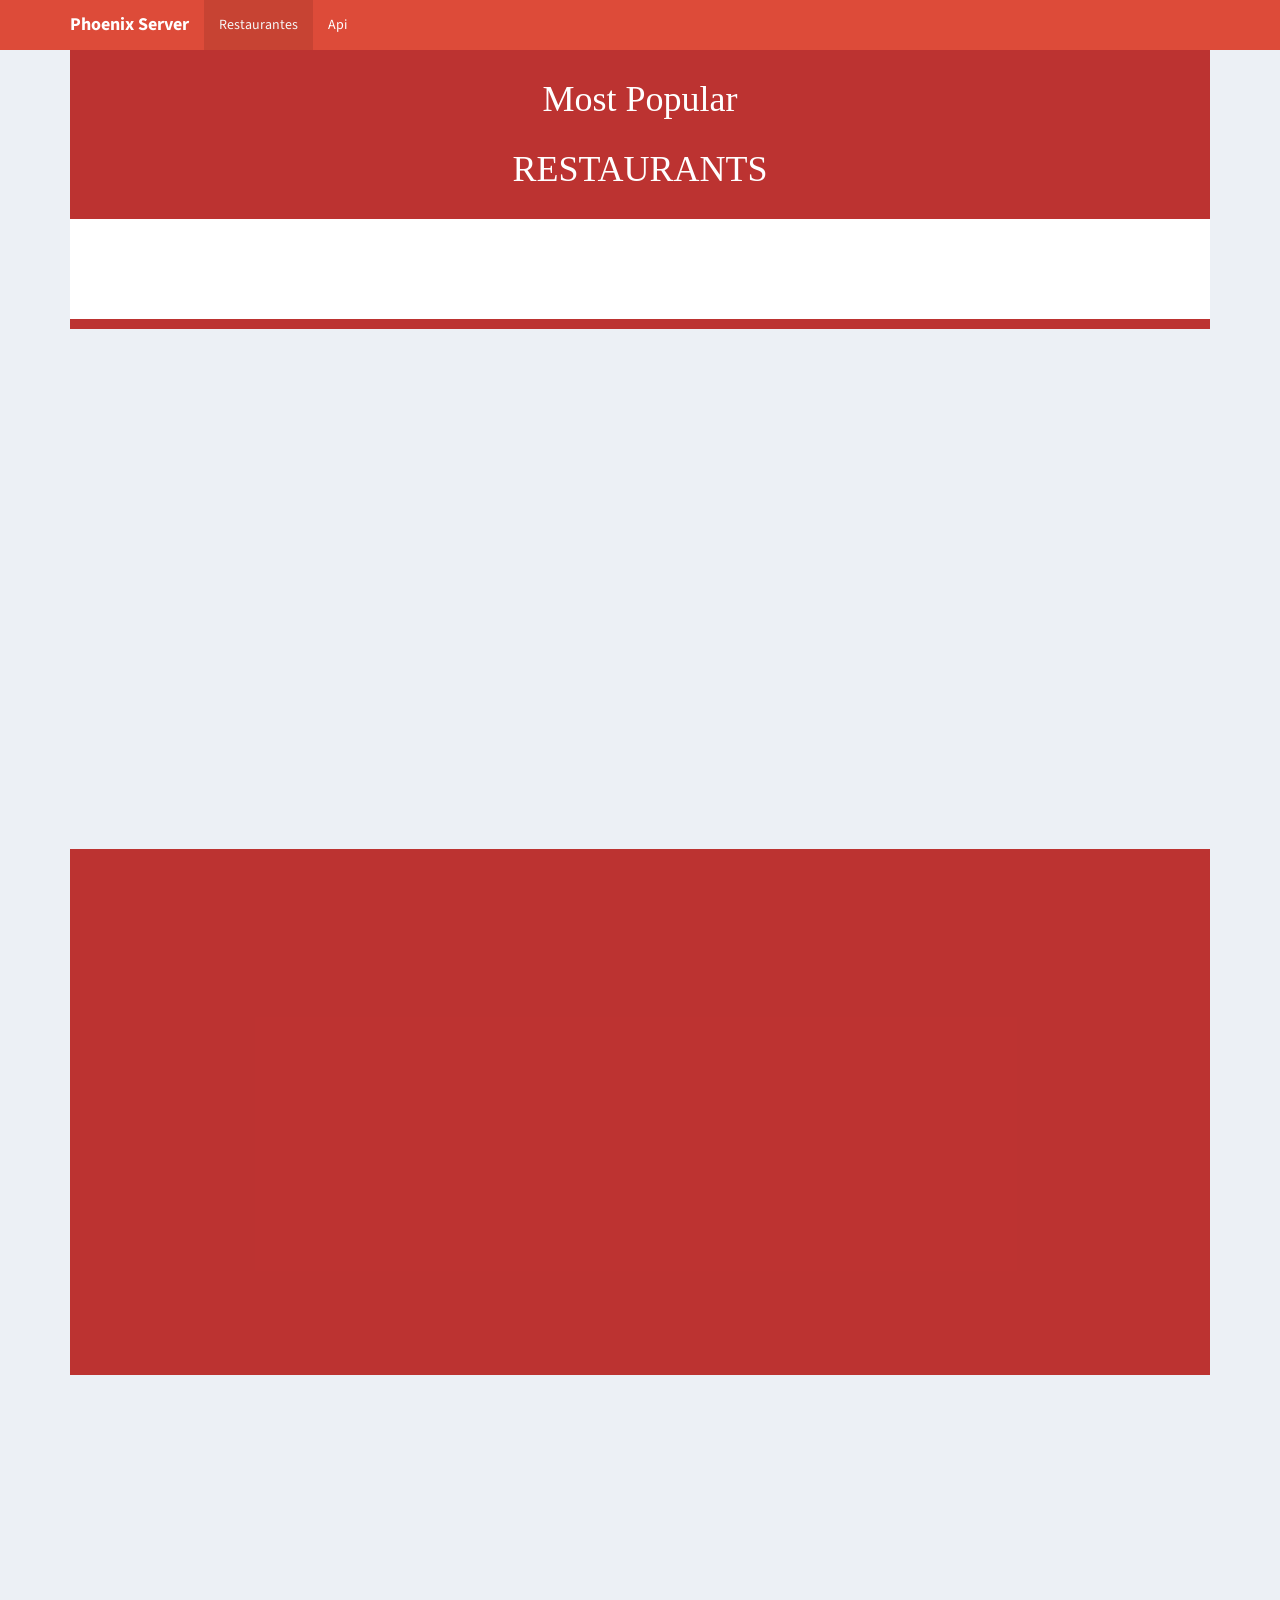
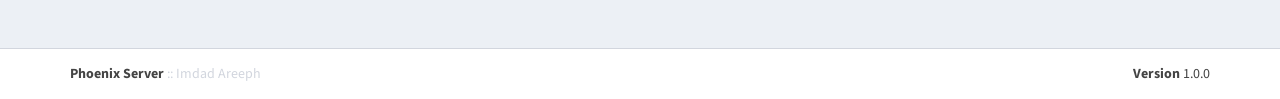
<file: index.html>
<!doctype html><html><head><meta charset="utf-8"><meta http-equiv="X-UA-Compatible" content="IE=edge"><title>Imdad | Angular</title><!-- Tell the browser to be responsive to screen width --><meta content="width=device-width,initial-scale=1,maximum-scale=1,user-scalable=no" name="viewport"><title>Imdads Rest</title><base href="."><meta name="viewport" content="width=device-width,initial-scale=1"><link rel="icon" type="image/x-icon" href="favicon.ico"><link href="styles.dfe0917c29624df0c1a6.bundle.css" rel="stylesheet"/></head><body class="hold-transition skin-red layout-top-nav"><mt-app>Loading...</mt-app><script type="text/javascript" src="inline.f887b5844ed96270ec3f.bundle.js"></script><script type="text/javascript" src="polyfills.9fd407cd0f1f2e448ba9.bundle.js"></script><script type="text/javascript" src="scripts.1e3d87575dc511bbfc00.bundle.js"></script><script type="text/javascript" src="vendor.8c09b5af31ca9bcca194.bundle.js"></script><script type="text/javascript" src="main.24d054b7014069e3060d.bundle.js"></script></body></html>
</file>
<file: styles.dfe0917c29624df0c1a6.bundle.css>
@import url(https://fonts.googleapis.com/css?family=Source+Sans+Pro:300,400,600,700,300italic,400italic,600italic);/*!
 *  Font Awesome 4.7.0 by @davegandy - http://fontawesome.io - @fontawesome
 *  License - http://fontawesome.io/license (Font: SIL OFL 1.1, CSS: MIT License)
 */@font-face{font-family:FontAwesome;src:url(fontawesome-webfont.674f50d287a8c48dc19b.eot);src:url(fontawesome-webfont.674f50d287a8c48dc19b.eot?#iefix&v=4.7.0) format("embedded-opentype"),url(fontawesome-webfont.af7ae505a9eed503f8b8.woff2) format("woff2"),url(fontawesome-webfont.fee66e712a8a08eef580.woff) format("woff"),url(fontawesome-webfont.b06871f281fee6b241d6.ttf) format("truetype"),url(fontawesome-webfont.912ec66d7572ff821749.svg#fontawesomeregular) format("svg");font-weight:400;font-style:normal}.fa{display:inline-block;font:normal normal normal 14px/1 FontAwesome;font-size:inherit;text-rendering:auto;-webkit-font-smoothing:antialiased;-moz-osx-font-smoothing:grayscale}.fa-lg{font-size:1.33333333em;line-height:.75em;vertical-align:-15%}.fa-2x{font-size:2em}.fa-3x{font-size:3em}.fa-4x{font-size:4em}.fa-5x{font-size:5em}.fa-fw{width:1.28571429em;text-align:center}.fa-ul{padding-left:0;margin-left:2.14285714em;list-style-type:none}.fa-ul>li{position:relative}.fa-li{position:absolute;left:-2.14285714em;width:2.14285714em;top:.14285714em;text-align:center}.fa-li.fa-lg{left:-1.85714286em}.fa-border{padding:.2em .25em .15em;border:.08em solid #eee;border-radius:.1em}.fa-pull-left{float:left}.fa-pull-right{float:right}.fa.fa-pull-left{margin-right:.3em}.fa.fa-pull-right{margin-left:.3em}.pull-right{float:right}.pull-left{float:left}.fa.pull-left{margin-right:.3em}.fa.pull-right{margin-left:.3em}.fa-spin{animation:fa-spin 2s infinite linear}.fa-pulse{animation:fa-spin 1s infinite steps(8)}@keyframes fa-spin{0%{transform:rotate(0deg)}to{transform:rotate(359deg)}}.fa-rotate-90{-ms-filter:"progid:DXImageTransform.Microsoft.BasicImage(rotation=1)";transform:rotate(90deg)}.fa-rotate-180{-ms-filter:"progid:DXImageTransform.Microsoft.BasicImage(rotation=2)";transform:rotate(180deg)}.fa-rotate-270{-ms-filter:"progid:DXImageTransform.Microsoft.BasicImage(rotation=3)";transform:rotate(270deg)}.fa-flip-horizontal{-ms-filter:"progid:DXImageTransform.Microsoft.BasicImage(rotation=0, mirror=1)";transform:scaleX(-1)}.fa-flip-vertical{-ms-filter:"progid:DXImageTransform.Microsoft.BasicImage(rotation=2, mirror=1)";transform:scaleY(-1)}:root .fa-flip-horizontal,:root .fa-flip-vertical,:root .fa-rotate-90,:root .fa-rotate-180,:root .fa-rotate-270{-webkit-filter:none;filter:none}.fa-stack{position:relative;display:inline-block;width:2em;height:2em;line-height:2em;vertical-align:middle}.fa-stack-1x,.fa-stack-2x{position:absolute;left:0;width:100%;text-align:center}.fa-stack-1x{line-height:inherit}.fa-stack-2x{font-size:2em}.fa-inverse{color:#fff}.fa-glass:before{content:"\F000"}.fa-music:before{content:"\F001"}.fa-search:before{content:"\F002"}.fa-envelope-o:before{content:"\F003"}.fa-heart:before{content:"\F004"}.fa-star:before{content:"\F005"}.fa-star-o:before{content:"\F006"}.fa-user:before{content:"\F007"}.fa-film:before{content:"\F008"}.fa-th-large:before{content:"\F009"}.fa-th:before{content:"\F00A"}.fa-th-list:before{content:"\F00B"}.fa-check:before{content:"\F00C"}.fa-close:before,.fa-remove:before,.fa-times:before{content:"\F00D"}.fa-search-plus:before{content:"\F00E"}.fa-search-minus:before{content:"\F010"}.fa-power-off:before{content:"\F011"}.fa-signal:before{content:"\F012"}.fa-cog:before,.fa-gear:before{content:"\F013"}.fa-trash-o:before{content:"\F014"}.fa-home:before{content:"\F015"}.fa-file-o:before{content:"\F016"}.fa-clock-o:before{content:"\F017"}.fa-road:before{content:"\F018"}.fa-download:before{content:"\F019"}.fa-arrow-circle-o-down:before{content:"\F01A"}.fa-arrow-circle-o-up:before{content:"\F01B"}.fa-inbox:before{content:"\F01C"}.fa-play-circle-o:before{content:"\F01D"}.fa-repeat:before,.fa-rotate-right:before{content:"\F01E"}.fa-refresh:before{content:"\F021"}.fa-list-alt:before{content:"\F022"}.fa-lock:before{content:"\F023"}.fa-flag:before{content:"\F024"}.fa-headphones:before{content:"\F025"}.fa-volume-off:before{content:"\F026"}.fa-volume-down:before{content:"\F027"}.fa-volume-up:before{content:"\F028"}.fa-qrcode:before{content:"\F029"}.fa-barcode:before{content:"\F02A"}.fa-tag:before{content:"\F02B"}.fa-tags:before{content:"\F02C"}.fa-book:before{content:"\F02D"}.fa-bookmark:before{content:"\F02E"}.fa-print:before{content:"\F02F"}.fa-camera:before{content:"\F030"}.fa-font:before{content:"\F031"}.fa-bold:before{content:"\F032"}.fa-italic:before{content:"\F033"}.fa-text-height:before{content:"\F034"}.fa-text-width:before{content:"\F035"}.fa-align-left:before{content:"\F036"}.fa-align-center:before{content:"\F037"}.fa-align-right:before{content:"\F038"}.fa-align-justify:before{content:"\F039"}.fa-list:before{content:"\F03A"}.fa-dedent:before,.fa-outdent:before{content:"\F03B"}.fa-indent:before{content:"\F03C"}.fa-video-camera:before{content:"\F03D"}.fa-image:before,.fa-photo:before,.fa-picture-o:before{content:"\F03E"}.fa-pencil:before{content:"\F040"}.fa-map-marker:before{content:"\F041"}.fa-adjust:before{content:"\F042"}.fa-tint:before{content:"\F043"}.fa-edit:before,.fa-pencil-square-o:before{content:"\F044"}.fa-share-square-o:before{content:"\F045"}.fa-check-square-o:before{content:"\F046"}.fa-arrows:before{content:"\F047"}.fa-step-backward:before{content:"\F048"}.fa-fast-backward:before{content:"\F049"}.fa-backward:before{content:"\F04A"}.fa-play:before{content:"\F04B"}.fa-pause:before{content:"\F04C"}.fa-stop:before{content:"\F04D"}.fa-forward:before{content:"\F04E"}.fa-fast-forward:before{content:"\F050"}.fa-step-forward:before{content:"\F051"}.fa-eject:before{content:"\F052"}.fa-chevron-left:before{content:"\F053"}.fa-chevron-right:before{content:"\F054"}.fa-plus-circle:before{content:"\F055"}.fa-minus-circle:before{content:"\F056"}.fa-times-circle:before{content:"\F057"}.fa-check-circle:before{content:"\F058"}.fa-question-circle:before{content:"\F059"}.fa-info-circle:before{content:"\F05A"}.fa-crosshairs:before{content:"\F05B"}.fa-times-circle-o:before{content:"\F05C"}.fa-check-circle-o:before{content:"\F05D"}.fa-ban:before{content:"\F05E"}.fa-arrow-left:before{content:"\F060"}.fa-arrow-right:before{content:"\F061"}.fa-arrow-up:before{content:"\F062"}.fa-arrow-down:before{content:"\F063"}.fa-mail-forward:before,.fa-share:before{content:"\F064"}.fa-expand:before{content:"\F065"}.fa-compress:before{content:"\F066"}.fa-plus:before{content:"\F067"}.fa-minus:before{content:"\F068"}.fa-asterisk:before{content:"\F069"}.fa-exclamation-circle:before{content:"\F06A"}.fa-gift:before{content:"\F06B"}.fa-leaf:before{content:"\F06C"}.fa-fire:before{content:"\F06D"}.fa-eye:before{content:"\F06E"}.fa-eye-slash:before{content:"\F070"}.fa-exclamation-triangle:before,.fa-warning:before{content:"\F071"}.fa-plane:before{content:"\F072"}.fa-calendar:before{content:"\F073"}.fa-random:before{content:"\F074"}.fa-comment:before{content:"\F075"}.fa-magnet:before{content:"\F076"}.fa-chevron-up:before{content:"\F077"}.fa-chevron-down:before{content:"\F078"}.fa-retweet:before{content:"\F079"}.fa-shopping-cart:before{content:"\F07A"}.fa-folder:before{content:"\F07B"}.fa-folder-open:before{content:"\F07C"}.fa-arrows-v:before{content:"\F07D"}.fa-arrows-h:before{content:"\F07E"}.fa-bar-chart-o:before,.fa-bar-chart:before{content:"\F080"}.fa-twitter-square:before{content:"\F081"}.fa-facebook-square:before{content:"\F082"}.fa-camera-retro:before{content:"\F083"}.fa-key:before{content:"\F084"}.fa-cogs:before,.fa-gears:before{content:"\F085"}.fa-comments:before{content:"\F086"}.fa-thumbs-o-up:before{content:"\F087"}.fa-thumbs-o-down:before{content:"\F088"}.fa-star-half:before{content:"\F089"}.fa-heart-o:before{content:"\F08A"}.fa-sign-out:before{content:"\F08B"}.fa-linkedin-square:before{content:"\F08C"}.fa-thumb-tack:before{content:"\F08D"}.fa-external-link:before{content:"\F08E"}.fa-sign-in:before{content:"\F090"}.fa-trophy:before{content:"\F091"}.fa-github-square:before{content:"\F092"}.fa-upload:before{content:"\F093"}.fa-lemon-o:before{content:"\F094"}.fa-phone:before{content:"\F095"}.fa-square-o:before{content:"\F096"}.fa-bookmark-o:before{content:"\F097"}.fa-phone-square:before{content:"\F098"}.fa-twitter:before{content:"\F099"}.fa-facebook-f:before,.fa-facebook:before{content:"\F09A"}.fa-github:before{content:"\F09B"}.fa-unlock:before{content:"\F09C"}.fa-credit-card:before{content:"\F09D"}.fa-feed:before,.fa-rss:before{content:"\F09E"}.fa-hdd-o:before{content:"\F0A0"}.fa-bullhorn:before{content:"\F0A1"}.fa-bell:before{content:"\F0F3"}.fa-certificate:before{content:"\F0A3"}.fa-hand-o-right:before{content:"\F0A4"}.fa-hand-o-left:before{content:"\F0A5"}.fa-hand-o-up:before{content:"\F0A6"}.fa-hand-o-down:before{content:"\F0A7"}.fa-arrow-circle-left:before{content:"\F0A8"}.fa-arrow-circle-right:before{content:"\F0A9"}.fa-arrow-circle-up:before{content:"\F0AA"}.fa-arrow-circle-down:before{content:"\F0AB"}.fa-globe:before{content:"\F0AC"}.fa-wrench:before{content:"\F0AD"}.fa-tasks:before{content:"\F0AE"}.fa-filter:before{content:"\F0B0"}.fa-briefcase:before{content:"\F0B1"}.fa-arrows-alt:before{content:"\F0B2"}.fa-group:before,.fa-users:before{content:"\F0C0"}.fa-chain:before,.fa-link:before{content:"\F0C1"}.fa-cloud:before{content:"\F0C2"}.fa-flask:before{content:"\F0C3"}.fa-cut:before,.fa-scissors:before{content:"\F0C4"}.fa-copy:before,.fa-files-o:before{content:"\F0C5"}.fa-paperclip:before{content:"\F0C6"}.fa-floppy-o:before,.fa-save:before{content:"\F0C7"}.fa-square:before{content:"\F0C8"}.fa-bars:before,.fa-navicon:before,.fa-reorder:before{content:"\F0C9"}.fa-list-ul:before{content:"\F0CA"}.fa-list-ol:before{content:"\F0CB"}.fa-strikethrough:before{content:"\F0CC"}.fa-underline:before{content:"\F0CD"}.fa-table:before{content:"\F0CE"}.fa-magic:before{content:"\F0D0"}.fa-truck:before{content:"\F0D1"}.fa-pinterest:before{content:"\F0D2"}.fa-pinterest-square:before{content:"\F0D3"}.fa-google-plus-square:before{content:"\F0D4"}.fa-google-plus:before{content:"\F0D5"}.fa-money:before{content:"\F0D6"}.fa-caret-down:before{content:"\F0D7"}.fa-caret-up:before{content:"\F0D8"}.fa-caret-left:before{content:"\F0D9"}.fa-caret-right:before{content:"\F0DA"}.fa-columns:before{content:"\F0DB"}.fa-sort:before,.fa-unsorted:before{content:"\F0DC"}.fa-sort-desc:before,.fa-sort-down:before{content:"\F0DD"}.fa-sort-asc:before,.fa-sort-up:before{content:"\F0DE"}.fa-envelope:before{content:"\F0E0"}.fa-linkedin:before{content:"\F0E1"}.fa-rotate-left:before,.fa-undo:before{content:"\F0E2"}.fa-gavel:before,.fa-legal:before{content:"\F0E3"}.fa-dashboard:before,.fa-tachometer:before{content:"\F0E4"}.fa-comment-o:before{content:"\F0E5"}.fa-comments-o:before{content:"\F0E6"}.fa-bolt:before,.fa-flash:before{content:"\F0E7"}.fa-sitemap:before{content:"\F0E8"}.fa-umbrella:before{content:"\F0E9"}.fa-clipboard:before,.fa-paste:before{content:"\F0EA"}.fa-lightbulb-o:before{content:"\F0EB"}.fa-exchange:before{content:"\F0EC"}.fa-cloud-download:before{content:"\F0ED"}.fa-cloud-upload:before{content:"\F0EE"}.fa-user-md:before{content:"\F0F0"}.fa-stethoscope:before{content:"\F0F1"}.fa-suitcase:before{content:"\F0F2"}.fa-bell-o:before{content:"\F0A2"}.fa-coffee:before{content:"\F0F4"}.fa-cutlery:before{content:"\F0F5"}.fa-file-text-o:before{content:"\F0F6"}.fa-building-o:before{content:"\F0F7"}.fa-hospital-o:before{content:"\F0F8"}.fa-ambulance:before{content:"\F0F9"}.fa-medkit:before{content:"\F0FA"}.fa-fighter-jet:before{content:"\F0FB"}.fa-beer:before{content:"\F0FC"}.fa-h-square:before{content:"\F0FD"}.fa-plus-square:before{content:"\F0FE"}.fa-angle-double-left:before{content:"\F100"}.fa-angle-double-right:before{content:"\F101"}.fa-angle-double-up:before{content:"\F102"}.fa-angle-double-down:before{content:"\F103"}.fa-angle-left:before{content:"\F104"}.fa-angle-right:before{content:"\F105"}.fa-angle-up:before{content:"\F106"}.fa-angle-down:before{content:"\F107"}.fa-desktop:before{content:"\F108"}.fa-laptop:before{content:"\F109"}.fa-tablet:before{content:"\F10A"}.fa-mobile-phone:before,.fa-mobile:before{content:"\F10B"}.fa-circle-o:before{content:"\F10C"}.fa-quote-left:before{content:"\F10D"}.fa-quote-right:before{content:"\F10E"}.fa-spinner:before{content:"\F110"}.fa-circle:before{content:"\F111"}.fa-mail-reply:before,.fa-reply:before{content:"\F112"}.fa-github-alt:before{content:"\F113"}.fa-folder-o:before{content:"\F114"}.fa-folder-open-o:before{content:"\F115"}.fa-smile-o:before{content:"\F118"}.fa-frown-o:before{content:"\F119"}.fa-meh-o:before{content:"\F11A"}.fa-gamepad:before{content:"\F11B"}.fa-keyboard-o:before{content:"\F11C"}.fa-flag-o:before{content:"\F11D"}.fa-flag-checkered:before{content:"\F11E"}.fa-terminal:before{content:"\F120"}.fa-code:before{content:"\F121"}.fa-mail-reply-all:before,.fa-reply-all:before{content:"\F122"}.fa-star-half-empty:before,.fa-star-half-full:before,.fa-star-half-o:before{content:"\F123"}.fa-location-arrow:before{content:"\F124"}.fa-crop:before{content:"\F125"}.fa-code-fork:before{content:"\F126"}.fa-chain-broken:before,.fa-unlink:before{content:"\F127"}.fa-question:before{content:"\F128"}.fa-info:before{content:"\F129"}.fa-exclamation:before{content:"\F12A"}.fa-superscript:before{content:"\F12B"}.fa-subscript:before{content:"\F12C"}.fa-eraser:before{content:"\F12D"}.fa-puzzle-piece:before{content:"\F12E"}.fa-microphone:before{content:"\F130"}.fa-microphone-slash:before{content:"\F131"}.fa-shield:before{content:"\F132"}.fa-calendar-o:before{content:"\F133"}.fa-fire-extinguisher:before{content:"\F134"}.fa-rocket:before{content:"\F135"}.fa-maxcdn:before{content:"\F136"}.fa-chevron-circle-left:before{content:"\F137"}.fa-chevron-circle-right:before{content:"\F138"}.fa-chevron-circle-up:before{content:"\F139"}.fa-chevron-circle-down:before{content:"\F13A"}.fa-html5:before{content:"\F13B"}.fa-css3:before{content:"\F13C"}.fa-anchor:before{content:"\F13D"}.fa-unlock-alt:before{content:"\F13E"}.fa-bullseye:before{content:"\F140"}.fa-ellipsis-h:before{content:"\F141"}.fa-ellipsis-v:before{content:"\F142"}.fa-rss-square:before{content:"\F143"}.fa-play-circle:before{content:"\F144"}.fa-ticket:before{content:"\F145"}.fa-minus-square:before{content:"\F146"}.fa-minus-square-o:before{content:"\F147"}.fa-level-up:before{content:"\F148"}.fa-level-down:before{content:"\F149"}.fa-check-square:before{content:"\F14A"}.fa-pencil-square:before{content:"\F14B"}.fa-external-link-square:before{content:"\F14C"}.fa-share-square:before{content:"\F14D"}.fa-compass:before{content:"\F14E"}.fa-caret-square-o-down:before,.fa-toggle-down:before{content:"\F150"}.fa-caret-square-o-up:before,.fa-toggle-up:before{content:"\F151"}.fa-caret-square-o-right:before,.fa-toggle-right:before{content:"\F152"}.fa-eur:before,.fa-euro:before{content:"\F153"}.fa-gbp:before{content:"\F154"}.fa-dollar:before,.fa-usd:before{content:"\F155"}.fa-inr:before,.fa-rupee:before{content:"\F156"}.fa-cny:before,.fa-jpy:before,.fa-rmb:before,.fa-yen:before{content:"\F157"}.fa-rouble:before,.fa-rub:before,.fa-ruble:before{content:"\F158"}.fa-krw:before,.fa-won:before{content:"\F159"}.fa-bitcoin:before,.fa-btc:before{content:"\F15A"}.fa-file:before{content:"\F15B"}.fa-file-text:before{content:"\F15C"}.fa-sort-alpha-asc:before{content:"\F15D"}.fa-sort-alpha-desc:before{content:"\F15E"}.fa-sort-amount-asc:before{content:"\F160"}.fa-sort-amount-desc:before{content:"\F161"}.fa-sort-numeric-asc:before{content:"\F162"}.fa-sort-numeric-desc:before{content:"\F163"}.fa-thumbs-up:before{content:"\F164"}.fa-thumbs-down:before{content:"\F165"}.fa-youtube-square:before{content:"\F166"}.fa-youtube:before{content:"\F167"}.fa-xing:before{content:"\F168"}.fa-xing-square:before{content:"\F169"}.fa-youtube-play:before{content:"\F16A"}.fa-dropbox:before{content:"\F16B"}.fa-stack-overflow:before{content:"\F16C"}.fa-instagram:before{content:"\F16D"}.fa-flickr:before{content:"\F16E"}.fa-adn:before{content:"\F170"}.fa-bitbucket:before{content:"\F171"}.fa-bitbucket-square:before{content:"\F172"}.fa-tumblr:before{content:"\F173"}.fa-tumblr-square:before{content:"\F174"}.fa-long-arrow-down:before{content:"\F175"}.fa-long-arrow-up:before{content:"\F176"}.fa-long-arrow-left:before{content:"\F177"}.fa-long-arrow-right:before{content:"\F178"}.fa-apple:before{content:"\F179"}.fa-windows:before{content:"\F17A"}.fa-android:before{content:"\F17B"}.fa-linux:before{content:"\F17C"}.fa-dribbble:before{content:"\F17D"}.fa-skype:before{content:"\F17E"}.fa-foursquare:before{content:"\F180"}.fa-trello:before{content:"\F181"}.fa-female:before{content:"\F182"}.fa-male:before{content:"\F183"}.fa-gittip:before,.fa-gratipay:before{content:"\F184"}.fa-sun-o:before{content:"\F185"}.fa-moon-o:before{content:"\F186"}.fa-archive:before{content:"\F187"}.fa-bug:before{content:"\F188"}.fa-vk:before{content:"\F189"}.fa-weibo:before{content:"\F18A"}.fa-renren:before{content:"\F18B"}.fa-pagelines:before{content:"\F18C"}.fa-stack-exchange:before{content:"\F18D"}.fa-arrow-circle-o-right:before{content:"\F18E"}.fa-arrow-circle-o-left:before{content:"\F190"}.fa-caret-square-o-left:before,.fa-toggle-left:before{content:"\F191"}.fa-dot-circle-o:before{content:"\F192"}.fa-wheelchair:before{content:"\F193"}.fa-vimeo-square:before{content:"\F194"}.fa-try:before,.fa-turkish-lira:before{content:"\F195"}.fa-plus-square-o:before{content:"\F196"}.fa-space-shuttle:before{content:"\F197"}.fa-slack:before{content:"\F198"}.fa-envelope-square:before{content:"\F199"}.fa-wordpress:before{content:"\F19A"}.fa-openid:before{content:"\F19B"}.fa-bank:before,.fa-institution:before,.fa-university:before{content:"\F19C"}.fa-graduation-cap:before,.fa-mortar-board:before{content:"\F19D"}.fa-yahoo:before{content:"\F19E"}.fa-google:before{content:"\F1A0"}.fa-reddit:before{content:"\F1A1"}.fa-reddit-square:before{content:"\F1A2"}.fa-stumbleupon-circle:before{content:"\F1A3"}.fa-stumbleupon:before{content:"\F1A4"}.fa-delicious:before{content:"\F1A5"}.fa-digg:before{content:"\F1A6"}.fa-pied-piper-pp:before{content:"\F1A7"}.fa-pied-piper-alt:before{content:"\F1A8"}.fa-drupal:before{content:"\F1A9"}.fa-joomla:before{content:"\F1AA"}.fa-language:before{content:"\F1AB"}.fa-fax:before{content:"\F1AC"}.fa-building:before{content:"\F1AD"}.fa-child:before{content:"\F1AE"}.fa-paw:before{content:"\F1B0"}.fa-spoon:before{content:"\F1B1"}.fa-cube:before{content:"\F1B2"}.fa-cubes:before{content:"\F1B3"}.fa-behance:before{content:"\F1B4"}.fa-behance-square:before{content:"\F1B5"}.fa-steam:before{content:"\F1B6"}.fa-steam-square:before{content:"\F1B7"}.fa-recycle:before{content:"\F1B8"}.fa-automobile:before,.fa-car:before{content:"\F1B9"}.fa-cab:before,.fa-taxi:before{content:"\F1BA"}.fa-tree:before{content:"\F1BB"}.fa-spotify:before{content:"\F1BC"}.fa-deviantart:before{content:"\F1BD"}.fa-soundcloud:before{content:"\F1BE"}.fa-database:before{content:"\F1C0"}.fa-file-pdf-o:before{content:"\F1C1"}.fa-file-word-o:before{content:"\F1C2"}.fa-file-excel-o:before{content:"\F1C3"}.fa-file-powerpoint-o:before{content:"\F1C4"}.fa-file-image-o:before,.fa-file-photo-o:before,.fa-file-picture-o:before{content:"\F1C5"}.fa-file-archive-o:before,.fa-file-zip-o:before{content:"\F1C6"}.fa-file-audio-o:before,.fa-file-sound-o:before{content:"\F1C7"}.fa-file-movie-o:before,.fa-file-video-o:before{content:"\F1C8"}.fa-file-code-o:before{content:"\F1C9"}.fa-vine:before{content:"\F1CA"}.fa-codepen:before{content:"\F1CB"}.fa-jsfiddle:before{content:"\F1CC"}.fa-life-bouy:before,.fa-life-buoy:before,.fa-life-ring:before,.fa-life-saver:before,.fa-support:before{content:"\F1CD"}.fa-circle-o-notch:before{content:"\F1CE"}.fa-ra:before,.fa-rebel:before,.fa-resistance:before{content:"\F1D0"}.fa-empire:before,.fa-ge:before{content:"\F1D1"}.fa-git-square:before{content:"\F1D2"}.fa-git:before{content:"\F1D3"}.fa-hacker-news:before,.fa-y-combinator-square:before,.fa-yc-square:before{content:"\F1D4"}.fa-tencent-weibo:before{content:"\F1D5"}.fa-qq:before{content:"\F1D6"}.fa-wechat:before,.fa-weixin:before{content:"\F1D7"}.fa-paper-plane:before,.fa-send:before{content:"\F1D8"}.fa-paper-plane-o:before,.fa-send-o:before{content:"\F1D9"}.fa-history:before{content:"\F1DA"}.fa-circle-thin:before{content:"\F1DB"}.fa-header:before{content:"\F1DC"}.fa-paragraph:before{content:"\F1DD"}.fa-sliders:before{content:"\F1DE"}.fa-share-alt:before{content:"\F1E0"}.fa-share-alt-square:before{content:"\F1E1"}.fa-bomb:before{content:"\F1E2"}.fa-futbol-o:before,.fa-soccer-ball-o:before{content:"\F1E3"}.fa-tty:before{content:"\F1E4"}.fa-binoculars:before{content:"\F1E5"}.fa-plug:before{content:"\F1E6"}.fa-slideshare:before{content:"\F1E7"}.fa-twitch:before{content:"\F1E8"}.fa-yelp:before{content:"\F1E9"}.fa-newspaper-o:before{content:"\F1EA"}.fa-wifi:before{content:"\F1EB"}.fa-calculator:before{content:"\F1EC"}.fa-paypal:before{content:"\F1ED"}.fa-google-wallet:before{content:"\F1EE"}.fa-cc-visa:before{content:"\F1F0"}.fa-cc-mastercard:before{content:"\F1F1"}.fa-cc-discover:before{content:"\F1F2"}.fa-cc-amex:before{content:"\F1F3"}.fa-cc-paypal:before{content:"\F1F4"}.fa-cc-stripe:before{content:"\F1F5"}.fa-bell-slash:before{content:"\F1F6"}.fa-bell-slash-o:before{content:"\F1F7"}.fa-trash:before{content:"\F1F8"}.fa-copyright:before{content:"\F1F9"}.fa-at:before{content:"\F1FA"}.fa-eyedropper:before{content:"\F1FB"}.fa-paint-brush:before{content:"\F1FC"}.fa-birthday-cake:before{content:"\F1FD"}.fa-area-chart:before{content:"\F1FE"}.fa-pie-chart:before{content:"\F200"}.fa-line-chart:before{content:"\F201"}.fa-lastfm:before{content:"\F202"}.fa-lastfm-square:before{content:"\F203"}.fa-toggle-off:before{content:"\F204"}.fa-toggle-on:before{content:"\F205"}.fa-bicycle:before{content:"\F206"}.fa-bus:before{content:"\F207"}.fa-ioxhost:before{content:"\F208"}.fa-angellist:before{content:"\F209"}.fa-cc:before{content:"\F20A"}.fa-ils:before,.fa-shekel:before,.fa-sheqel:before{content:"\F20B"}.fa-meanpath:before{content:"\F20C"}.fa-buysellads:before{content:"\F20D"}.fa-connectdevelop:before{content:"\F20E"}.fa-dashcube:before{content:"\F210"}.fa-forumbee:before{content:"\F211"}.fa-leanpub:before{content:"\F212"}.fa-sellsy:before{content:"\F213"}.fa-shirtsinbulk:before{content:"\F214"}.fa-simplybuilt:before{content:"\F215"}.fa-skyatlas:before{content:"\F216"}.fa-cart-plus:before{content:"\F217"}.fa-cart-arrow-down:before{content:"\F218"}.fa-diamond:before{content:"\F219"}.fa-ship:before{content:"\F21A"}.fa-user-secret:before{content:"\F21B"}.fa-motorcycle:before{content:"\F21C"}.fa-street-view:before{content:"\F21D"}.fa-heartbeat:before{content:"\F21E"}.fa-venus:before{content:"\F221"}.fa-mars:before{content:"\F222"}.fa-mercury:before{content:"\F223"}.fa-intersex:before,.fa-transgender:before{content:"\F224"}.fa-transgender-alt:before{content:"\F225"}.fa-venus-double:before{content:"\F226"}.fa-mars-double:before{content:"\F227"}.fa-venus-mars:before{content:"\F228"}.fa-mars-stroke:before{content:"\F229"}.fa-mars-stroke-v:before{content:"\F22A"}.fa-mars-stroke-h:before{content:"\F22B"}.fa-neuter:before{content:"\F22C"}.fa-genderless:before{content:"\F22D"}.fa-facebook-official:before{content:"\F230"}.fa-pinterest-p:before{content:"\F231"}.fa-whatsapp:before{content:"\F232"}.fa-server:before{content:"\F233"}.fa-user-plus:before{content:"\F234"}.fa-user-times:before{content:"\F235"}.fa-bed:before,.fa-hotel:before{content:"\F236"}.fa-viacoin:before{content:"\F237"}.fa-train:before{content:"\F238"}.fa-subway:before{content:"\F239"}.fa-medium:before{content:"\F23A"}.fa-y-combinator:before,.fa-yc:before{content:"\F23B"}.fa-optin-monster:before{content:"\F23C"}.fa-opencart:before{content:"\F23D"}.fa-expeditedssl:before{content:"\F23E"}.fa-battery-4:before,.fa-battery-full:before,.fa-battery:before{content:"\F240"}.fa-battery-3:before,.fa-battery-three-quarters:before{content:"\F241"}.fa-battery-2:before,.fa-battery-half:before{content:"\F242"}.fa-battery-1:before,.fa-battery-quarter:before{content:"\F243"}.fa-battery-0:before,.fa-battery-empty:before{content:"\F244"}.fa-mouse-pointer:before{content:"\F245"}.fa-i-cursor:before{content:"\F246"}.fa-object-group:before{content:"\F247"}.fa-object-ungroup:before{content:"\F248"}.fa-sticky-note:before{content:"\F249"}.fa-sticky-note-o:before{content:"\F24A"}.fa-cc-jcb:before{content:"\F24B"}.fa-cc-diners-club:before{content:"\F24C"}.fa-clone:before{content:"\F24D"}.fa-balance-scale:before{content:"\F24E"}.fa-hourglass-o:before{content:"\F250"}.fa-hourglass-1:before,.fa-hourglass-start:before{content:"\F251"}.fa-hourglass-2:before,.fa-hourglass-half:before{content:"\F252"}.fa-hourglass-3:before,.fa-hourglass-end:before{content:"\F253"}.fa-hourglass:before{content:"\F254"}.fa-hand-grab-o:before,.fa-hand-rock-o:before{content:"\F255"}.fa-hand-paper-o:before,.fa-hand-stop-o:before{content:"\F256"}.fa-hand-scissors-o:before{content:"\F257"}.fa-hand-lizard-o:before{content:"\F258"}.fa-hand-spock-o:before{content:"\F259"}.fa-hand-pointer-o:before{content:"\F25A"}.fa-hand-peace-o:before{content:"\F25B"}.fa-trademark:before{content:"\F25C"}.fa-registered:before{content:"\F25D"}.fa-creative-commons:before{content:"\F25E"}.fa-gg:before{content:"\F260"}.fa-gg-circle:before{content:"\F261"}.fa-tripadvisor:before{content:"\F262"}.fa-odnoklassniki:before{content:"\F263"}.fa-odnoklassniki-square:before{content:"\F264"}.fa-get-pocket:before{content:"\F265"}.fa-wikipedia-w:before{content:"\F266"}.fa-safari:before{content:"\F267"}.fa-chrome:before{content:"\F268"}.fa-firefox:before{content:"\F269"}.fa-opera:before{content:"\F26A"}.fa-internet-explorer:before{content:"\F26B"}.fa-television:before,.fa-tv:before{content:"\F26C"}.fa-contao:before{content:"\F26D"}.fa-500px:before{content:"\F26E"}.fa-amazon:before{content:"\F270"}.fa-calendar-plus-o:before{content:"\F271"}.fa-calendar-minus-o:before{content:"\F272"}.fa-calendar-times-o:before{content:"\F273"}.fa-calendar-check-o:before{content:"\F274"}.fa-industry:before{content:"\F275"}.fa-map-pin:before{content:"\F276"}.fa-map-signs:before{content:"\F277"}.fa-map-o:before{content:"\F278"}.fa-map:before{content:"\F279"}.fa-commenting:before{content:"\F27A"}.fa-commenting-o:before{content:"\F27B"}.fa-houzz:before{content:"\F27C"}.fa-vimeo:before{content:"\F27D"}.fa-black-tie:before{content:"\F27E"}.fa-fonticons:before{content:"\F280"}.fa-reddit-alien:before{content:"\F281"}.fa-edge:before{content:"\F282"}.fa-credit-card-alt:before{content:"\F283"}.fa-codiepie:before{content:"\F284"}.fa-modx:before{content:"\F285"}.fa-fort-awesome:before{content:"\F286"}.fa-usb:before{content:"\F287"}.fa-product-hunt:before{content:"\F288"}.fa-mixcloud:before{content:"\F289"}.fa-scribd:before{content:"\F28A"}.fa-pause-circle:before{content:"\F28B"}.fa-pause-circle-o:before{content:"\F28C"}.fa-stop-circle:before{content:"\F28D"}.fa-stop-circle-o:before{content:"\F28E"}.fa-shopping-bag:before{content:"\F290"}.fa-shopping-basket:before{content:"\F291"}.fa-hashtag:before{content:"\F292"}.fa-bluetooth:before{content:"\F293"}.fa-bluetooth-b:before{content:"\F294"}.fa-percent:before{content:"\F295"}.fa-gitlab:before{content:"\F296"}.fa-wpbeginner:before{content:"\F297"}.fa-wpforms:before{content:"\F298"}.fa-envira:before{content:"\F299"}.fa-universal-access:before{content:"\F29A"}.fa-wheelchair-alt:before{content:"\F29B"}.fa-question-circle-o:before{content:"\F29C"}.fa-blind:before{content:"\F29D"}.fa-audio-description:before{content:"\F29E"}.fa-volume-control-phone:before{content:"\F2A0"}.fa-braille:before{content:"\F2A1"}.fa-assistive-listening-systems:before{content:"\F2A2"}.fa-american-sign-language-interpreting:before,.fa-asl-interpreting:before{content:"\F2A3"}.fa-deaf:before,.fa-deafness:before,.fa-hard-of-hearing:before{content:"\F2A4"}.fa-glide:before{content:"\F2A5"}.fa-glide-g:before{content:"\F2A6"}.fa-sign-language:before,.fa-signing:before{content:"\F2A7"}.fa-low-vision:before{content:"\F2A8"}.fa-viadeo:before{content:"\F2A9"}.fa-viadeo-square:before{content:"\F2AA"}.fa-snapchat:before{content:"\F2AB"}.fa-snapchat-ghost:before{content:"\F2AC"}.fa-snapchat-square:before{content:"\F2AD"}.fa-pied-piper:before{content:"\F2AE"}.fa-first-order:before{content:"\F2B0"}.fa-yoast:before{content:"\F2B1"}.fa-themeisle:before{content:"\F2B2"}.fa-google-plus-circle:before,.fa-google-plus-official:before{content:"\F2B3"}.fa-fa:before,.fa-font-awesome:before{content:"\F2B4"}.fa-handshake-o:before{content:"\F2B5"}.fa-envelope-open:before{content:"\F2B6"}.fa-envelope-open-o:before{content:"\F2B7"}.fa-linode:before{content:"\F2B8"}.fa-address-book:before{content:"\F2B9"}.fa-address-book-o:before{content:"\F2BA"}.fa-address-card:before,.fa-vcard:before{content:"\F2BB"}.fa-address-card-o:before,.fa-vcard-o:before{content:"\F2BC"}.fa-user-circle:before{content:"\F2BD"}.fa-user-circle-o:before{content:"\F2BE"}.fa-user-o:before{content:"\F2C0"}.fa-id-badge:before{content:"\F2C1"}.fa-drivers-license:before,.fa-id-card:before{content:"\F2C2"}.fa-drivers-license-o:before,.fa-id-card-o:before{content:"\F2C3"}.fa-quora:before{content:"\F2C4"}.fa-free-code-camp:before{content:"\F2C5"}.fa-telegram:before{content:"\F2C6"}.fa-thermometer-4:before,.fa-thermometer-full:before,.fa-thermometer:before{content:"\F2C7"}.fa-thermometer-3:before,.fa-thermometer-three-quarters:before{content:"\F2C8"}.fa-thermometer-2:before,.fa-thermometer-half:before{content:"\F2C9"}.fa-thermometer-1:before,.fa-thermometer-quarter:before{content:"\F2CA"}.fa-thermometer-0:before,.fa-thermometer-empty:before{content:"\F2CB"}.fa-shower:before{content:"\F2CC"}.fa-bath:before,.fa-bathtub:before,.fa-s15:before{content:"\F2CD"}.fa-podcast:before{content:"\F2CE"}.fa-window-maximize:before{content:"\F2D0"}.fa-window-minimize:before{content:"\F2D1"}.fa-window-restore:before{content:"\F2D2"}.fa-times-rectangle:before,.fa-window-close:before{content:"\F2D3"}.fa-times-rectangle-o:before,.fa-window-close-o:before{content:"\F2D4"}.fa-bandcamp:before{content:"\F2D5"}.fa-grav:before{content:"\F2D6"}.fa-etsy:before{content:"\F2D7"}.fa-imdb:before{content:"\F2D8"}.fa-ravelry:before{content:"\F2D9"}.fa-eercast:before{content:"\F2DA"}.fa-microchip:before{content:"\F2DB"}.fa-snowflake-o:before{content:"\F2DC"}.fa-superpowers:before{content:"\F2DD"}.fa-wpexplorer:before{content:"\F2DE"}.fa-meetup:before{content:"\F2E0"}.sr-only{position:absolute;width:1px;height:1px;padding:0;margin:-1px;overflow:hidden;clip:rect(0,0,0,0);border:0}.sr-only-focusable:active,.sr-only-focusable:focus{position:static;width:auto;height:auto;margin:0;overflow:visible;clip:auto}/*!
 * Bootstrap v3.3.7 (http://getbootstrap.com)
 * Copyright 2011-2016 Twitter, Inc.
 * Licensed under MIT (https://github.com/twbs/bootstrap/blob/master/LICENSE)
 *//*! normalize.css v3.0.3 | MIT License | github.com/necolas/normalize.css */html{font-family:sans-serif;-webkit-text-size-adjust:100%;-ms-text-size-adjust:100%}body{margin:0}article,aside,details,figcaption,figure,footer,header,hgroup,main,menu,nav,section,summary{display:block}audio,canvas,progress,video{display:inline-block;vertical-align:baseline}audio:not([controls]){display:none;height:0}[hidden],template{display:none}a{background-color:transparent}a:active,a:hover{outline:0}abbr[title]{border-bottom:1px dotted}b,strong{font-weight:700}dfn{font-style:italic}h1{margin:.67em 0;font-size:2em}mark{color:#000;background:#ff0}small{font-size:80%}sub,sup{position:relative;font-size:75%;line-height:0;vertical-align:baseline}sup{top:-.5em}sub{bottom:-.25em}img{border:0}svg:not(:root){overflow:hidden}figure{margin:1em 40px}hr{height:0;box-sizing:content-box}pre{overflow:auto}code,kbd,pre,samp{font-family:monospace,monospace;font-size:1em}button,input,optgroup,select,textarea{margin:0;font:inherit;color:inherit}button{overflow:visible}button,select{text-transform:none}button,html input[type=button],input[type=reset],input[type=submit]{-webkit-appearance:button;cursor:pointer}button[disabled],html input[disabled]{cursor:default}button::-moz-focus-inner,input::-moz-focus-inner{padding:0;border:0}input{line-height:normal}input[type=checkbox],input[type=radio]{box-sizing:border-box;padding:0}input[type=number]::-webkit-inner-spin-button,input[type=number]::-webkit-outer-spin-button{height:auto}input[type=search]{box-sizing:content-box;-webkit-appearance:textfield}input[type=search]::-webkit-search-cancel-button,input[type=search]::-webkit-search-decoration{-webkit-appearance:none}fieldset{padding:.35em .625em .75em;margin:0 2px;border:1px solid silver}textarea{overflow:auto}optgroup{font-weight:700}table{border-spacing:0;border-collapse:collapse}td,th{padding:0}/*! Source: https://github.com/h5bp/html5-boilerplate/blob/master/src/css/main.css */@media print{*,:after,:before{color:#000!important;text-shadow:none!important;background:0 0!important;box-shadow:none!important}a,a:visited{text-decoration:underline}a[href]:after{content:" (" attr(href) ")"}abbr[title]:after{content:" (" attr(title) ")"}a[href^="#"]:after,a[href^="javascript:"]:after{content:""}blockquote,pre{border:1px solid #999;page-break-inside:avoid}thead{display:table-header-group}img,tr{page-break-inside:avoid}img{max-width:100%!important}h2,h3,p{orphans:3;widows:3}h2,h3{page-break-after:avoid}.navbar{display:none}.btn>.caret,.dropup>.btn>.caret{border-top-color:#000!important}.label{border:1px solid #000}.table{border-collapse:collapse!important}.table td,.table th{background-color:#fff!important}.table-bordered td,.table-bordered th{border:1px solid #ddd!important}}@font-face{font-family:Glyphicons Halflings;src:url(glyphicons-halflings-regular.f4769f9bdb7466be6508.eot);src:url(glyphicons-halflings-regular.f4769f9bdb7466be6508.eot?#iefix) format("embedded-opentype"),url(glyphicons-halflings-regular.448c34a56d699c29117a.woff2) format("woff2"),url(glyphicons-halflings-regular.fa2772327f55d8198301.woff) format("woff"),url(glyphicons-halflings-regular.e18bbf611f2a2e43afc0.ttf) format("truetype"),url(glyphicons-halflings-regular.89889688147bd7575d63.svg#glyphicons_halflingsregular) format("svg")}.glyphicon{position:relative;top:1px;display:inline-block;font-family:Glyphicons Halflings;font-style:normal;font-weight:400;line-height:1;-webkit-font-smoothing:antialiased;-moz-osx-font-smoothing:grayscale}.glyphicon-asterisk:before{content:"*"}.glyphicon-plus:before{content:"+"}.glyphicon-eur:before,.glyphicon-euro:before{content:"\20AC"}.glyphicon-minus:before{content:"\2212"}.glyphicon-cloud:before{content:"\2601"}.glyphicon-envelope:before{content:"\2709"}.glyphicon-pencil:before{content:"\270F"}.glyphicon-glass:before{content:"\E001"}.glyphicon-music:before{content:"\E002"}.glyphicon-search:before{content:"\E003"}.glyphicon-heart:before{content:"\E005"}.glyphicon-star:before{content:"\E006"}.glyphicon-star-empty:before{content:"\E007"}.glyphicon-user:before{content:"\E008"}.glyphicon-film:before{content:"\E009"}.glyphicon-th-large:before{content:"\E010"}.glyphicon-th:before{content:"\E011"}.glyphicon-th-list:before{content:"\E012"}.glyphicon-ok:before{content:"\E013"}.glyphicon-remove:before{content:"\E014"}.glyphicon-zoom-in:before{content:"\E015"}.glyphicon-zoom-out:before{content:"\E016"}.glyphicon-off:before{content:"\E017"}.glyphicon-signal:before{content:"\E018"}.glyphicon-cog:before{content:"\E019"}.glyphicon-trash:before{content:"\E020"}.glyphicon-home:before{content:"\E021"}.glyphicon-file:before{content:"\E022"}.glyphicon-time:before{content:"\E023"}.glyphicon-road:before{content:"\E024"}.glyphicon-download-alt:before{content:"\E025"}.glyphicon-download:before{content:"\E026"}.glyphicon-upload:before{content:"\E027"}.glyphicon-inbox:before{content:"\E028"}.glyphicon-play-circle:before{content:"\E029"}.glyphicon-repeat:before{content:"\E030"}.glyphicon-refresh:before{content:"\E031"}.glyphicon-list-alt:before{content:"\E032"}.glyphicon-lock:before{content:"\E033"}.glyphicon-flag:before{content:"\E034"}.glyphicon-headphones:before{content:"\E035"}.glyphicon-volume-off:before{content:"\E036"}.glyphicon-volume-down:before{content:"\E037"}.glyphicon-volume-up:before{content:"\E038"}.glyphicon-qrcode:before{content:"\E039"}.glyphicon-barcode:before{content:"\E040"}.glyphicon-tag:before{content:"\E041"}.glyphicon-tags:before{content:"\E042"}.glyphicon-book:before{content:"\E043"}.glyphicon-bookmark:before{content:"\E044"}.glyphicon-print:before{content:"\E045"}.glyphicon-camera:before{content:"\E046"}.glyphicon-font:before{content:"\E047"}.glyphicon-bold:before{content:"\E048"}.glyphicon-italic:before{content:"\E049"}.glyphicon-text-height:before{content:"\E050"}.glyphicon-text-width:before{content:"\E051"}.glyphicon-align-left:before{content:"\E052"}.glyphicon-align-center:before{content:"\E053"}.glyphicon-align-right:before{content:"\E054"}.glyphicon-align-justify:before{content:"\E055"}.glyphicon-list:before{content:"\E056"}.glyphicon-indent-left:before{content:"\E057"}.glyphicon-indent-right:before{content:"\E058"}.glyphicon-facetime-video:before{content:"\E059"}.glyphicon-picture:before{content:"\E060"}.glyphicon-map-marker:before{content:"\E062"}.glyphicon-adjust:before{content:"\E063"}.glyphicon-tint:before{content:"\E064"}.glyphicon-edit:before{content:"\E065"}.glyphicon-share:before{content:"\E066"}.glyphicon-check:before{content:"\E067"}.glyphicon-move:before{content:"\E068"}.glyphicon-step-backward:before{content:"\E069"}.glyphicon-fast-backward:before{content:"\E070"}.glyphicon-backward:before{content:"\E071"}.glyphicon-play:before{content:"\E072"}.glyphicon-pause:before{content:"\E073"}.glyphicon-stop:before{content:"\E074"}.glyphicon-forward:before{content:"\E075"}.glyphicon-fast-forward:before{content:"\E076"}.glyphicon-step-forward:before{content:"\E077"}.glyphicon-eject:before{content:"\E078"}.glyphicon-chevron-left:before{content:"\E079"}.glyphicon-chevron-right:before{content:"\E080"}.glyphicon-plus-sign:before{content:"\E081"}.glyphicon-minus-sign:before{content:"\E082"}.glyphicon-remove-sign:before{content:"\E083"}.glyphicon-ok-sign:before{content:"\E084"}.glyphicon-question-sign:before{content:"\E085"}.glyphicon-info-sign:before{content:"\E086"}.glyphicon-screenshot:before{content:"\E087"}.glyphicon-remove-circle:before{content:"\E088"}.glyphicon-ok-circle:before{content:"\E089"}.glyphicon-ban-circle:before{content:"\E090"}.glyphicon-arrow-left:before{content:"\E091"}.glyphicon-arrow-right:before{content:"\E092"}.glyphicon-arrow-up:before{content:"\E093"}.glyphicon-arrow-down:before{content:"\E094"}.glyphicon-share-alt:before{content:"\E095"}.glyphicon-resize-full:before{content:"\E096"}.glyphicon-resize-small:before{content:"\E097"}.glyphicon-exclamation-sign:before{content:"\E101"}.glyphicon-gift:before{content:"\E102"}.glyphicon-leaf:before{content:"\E103"}.glyphicon-fire:before{content:"\E104"}.glyphicon-eye-open:before{content:"\E105"}.glyphicon-eye-close:before{content:"\E106"}.glyphicon-warning-sign:before{content:"\E107"}.glyphicon-plane:before{content:"\E108"}.glyphicon-calendar:before{content:"\E109"}.glyphicon-random:before{content:"\E110"}.glyphicon-comment:before{content:"\E111"}.glyphicon-magnet:before{content:"\E112"}.glyphicon-chevron-up:before{content:"\E113"}.glyphicon-chevron-down:before{content:"\E114"}.glyphicon-retweet:before{content:"\E115"}.glyphicon-shopping-cart:before{content:"\E116"}.glyphicon-folder-close:before{content:"\E117"}.glyphicon-folder-open:before{content:"\E118"}.glyphicon-resize-vertical:before{content:"\E119"}.glyphicon-resize-horizontal:before{content:"\E120"}.glyphicon-hdd:before{content:"\E121"}.glyphicon-bullhorn:before{content:"\E122"}.glyphicon-bell:before{content:"\E123"}.glyphicon-certificate:before{content:"\E124"}.glyphicon-thumbs-up:before{content:"\E125"}.glyphicon-thumbs-down:before{content:"\E126"}.glyphicon-hand-right:before{content:"\E127"}.glyphicon-hand-left:before{content:"\E128"}.glyphicon-hand-up:before{content:"\E129"}.glyphicon-hand-down:before{content:"\E130"}.glyphicon-circle-arrow-right:before{content:"\E131"}.glyphicon-circle-arrow-left:before{content:"\E132"}.glyphicon-circle-arrow-up:before{content:"\E133"}.glyphicon-circle-arrow-down:before{content:"\E134"}.glyphicon-globe:before{content:"\E135"}.glyphicon-wrench:before{content:"\E136"}.glyphicon-tasks:before{content:"\E137"}.glyphicon-filter:before{content:"\E138"}.glyphicon-briefcase:before{content:"\E139"}.glyphicon-fullscreen:before{content:"\E140"}.glyphicon-dashboard:before{content:"\E141"}.glyphicon-paperclip:before{content:"\E142"}.glyphicon-heart-empty:before{content:"\E143"}.glyphicon-link:before{content:"\E144"}.glyphicon-phone:before{content:"\E145"}.glyphicon-pushpin:before{content:"\E146"}.glyphicon-usd:before{content:"\E148"}.glyphicon-gbp:before{content:"\E149"}.glyphicon-sort:before{content:"\E150"}.glyphicon-sort-by-alphabet:before{content:"\E151"}.glyphicon-sort-by-alphabet-alt:before{content:"\E152"}.glyphicon-sort-by-order:before{content:"\E153"}.glyphicon-sort-by-order-alt:before{content:"\E154"}.glyphicon-sort-by-attributes:before{content:"\E155"}.glyphicon-sort-by-attributes-alt:before{content:"\E156"}.glyphicon-unchecked:before{content:"\E157"}.glyphicon-expand:before{content:"\E158"}.glyphicon-collapse-down:before{content:"\E159"}.glyphicon-collapse-up:before{content:"\E160"}.glyphicon-log-in:before{content:"\E161"}.glyphicon-flash:before{content:"\E162"}.glyphicon-log-out:before{content:"\E163"}.glyphicon-new-window:before{content:"\E164"}.glyphicon-record:before{content:"\E165"}.glyphicon-save:before{content:"\E166"}.glyphicon-open:before{content:"\E167"}.glyphicon-saved:before{content:"\E168"}.glyphicon-import:before{content:"\E169"}.glyphicon-export:before{content:"\E170"}.glyphicon-send:before{content:"\E171"}.glyphicon-floppy-disk:before{content:"\E172"}.glyphicon-floppy-saved:before{content:"\E173"}.glyphicon-floppy-remove:before{content:"\E174"}.glyphicon-floppy-save:before{content:"\E175"}.glyphicon-floppy-open:before{content:"\E176"}.glyphicon-credit-card:before{content:"\E177"}.glyphicon-transfer:before{content:"\E178"}.glyphicon-cutlery:before{content:"\E179"}.glyphicon-header:before{content:"\E180"}.glyphicon-compressed:before{content:"\E181"}.glyphicon-earphone:before{content:"\E182"}.glyphicon-phone-alt:before{content:"\E183"}.glyphicon-tower:before{content:"\E184"}.glyphicon-stats:before{content:"\E185"}.glyphicon-sd-video:before{content:"\E186"}.glyphicon-hd-video:before{content:"\E187"}.glyphicon-subtitles:before{content:"\E188"}.glyphicon-sound-stereo:before{content:"\E189"}.glyphicon-sound-dolby:before{content:"\E190"}.glyphicon-sound-5-1:before{content:"\E191"}.glyphicon-sound-6-1:before{content:"\E192"}.glyphicon-sound-7-1:before{content:"\E193"}.glyphicon-copyright-mark:before{content:"\E194"}.glyphicon-registration-mark:before{content:"\E195"}.glyphicon-cloud-download:before{content:"\E197"}.glyphicon-cloud-upload:before{content:"\E198"}.glyphicon-tree-conifer:before{content:"\E199"}.glyphicon-tree-deciduous:before{content:"\E200"}.glyphicon-cd:before{content:"\E201"}.glyphicon-save-file:before{content:"\E202"}.glyphicon-open-file:before{content:"\E203"}.glyphicon-level-up:before{content:"\E204"}.glyphicon-copy:before{content:"\E205"}.glyphicon-paste:before{content:"\E206"}.glyphicon-alert:before{content:"\E209"}.glyphicon-equalizer:before{content:"\E210"}.glyphicon-king:before{content:"\E211"}.glyphicon-queen:before{content:"\E212"}.glyphicon-pawn:before{content:"\E213"}.glyphicon-bishop:before{content:"\E214"}.glyphicon-knight:before{content:"\E215"}.glyphicon-baby-formula:before{content:"\E216"}.glyphicon-tent:before{content:"\26FA"}.glyphicon-blackboard:before{content:"\E218"}.glyphicon-bed:before{content:"\E219"}.glyphicon-apple:before{content:"\F8FF"}.glyphicon-erase:before{content:"\E221"}.glyphicon-hourglass:before{content:"\231B"}.glyphicon-lamp:before{content:"\E223"}.glyphicon-duplicate:before{content:"\E224"}.glyphicon-piggy-bank:before{content:"\E225"}.glyphicon-scissors:before{content:"\E226"}.glyphicon-bitcoin:before,.glyphicon-btc:before,.glyphicon-xbt:before{content:"\E227"}.glyphicon-jpy:before,.glyphicon-yen:before{content:"\A5"}.glyphicon-rub:before,.glyphicon-ruble:before{content:"\20BD"}.glyphicon-scale:before{content:"\E230"}.glyphicon-ice-lolly:before{content:"\E231"}.glyphicon-ice-lolly-tasted:before{content:"\E232"}.glyphicon-education:before{content:"\E233"}.glyphicon-option-horizontal:before{content:"\E234"}.glyphicon-option-vertical:before{content:"\E235"}.glyphicon-menu-hamburger:before{content:"\E236"}.glyphicon-modal-window:before{content:"\E237"}.glyphicon-oil:before{content:"\E238"}.glyphicon-grain:before{content:"\E239"}.glyphicon-sunglasses:before{content:"\E240"}.glyphicon-text-size:before{content:"\E241"}.glyphicon-text-color:before{content:"\E242"}.glyphicon-text-background:before{content:"\E243"}.glyphicon-object-align-top:before{content:"\E244"}.glyphicon-object-align-bottom:before{content:"\E245"}.glyphicon-object-align-horizontal:before{content:"\E246"}.glyphicon-object-align-left:before{content:"\E247"}.glyphicon-object-align-vertical:before{content:"\E248"}.glyphicon-object-align-right:before{content:"\E249"}.glyphicon-triangle-right:before{content:"\E250"}.glyphicon-triangle-left:before{content:"\E251"}.glyphicon-triangle-bottom:before{content:"\E252"}.glyphicon-triangle-top:before{content:"\E253"}.glyphicon-console:before{content:"\E254"}.glyphicon-superscript:before{content:"\E255"}.glyphicon-subscript:before{content:"\E256"}.glyphicon-menu-left:before{content:"\E257"}.glyphicon-menu-right:before{content:"\E258"}.glyphicon-menu-down:before{content:"\E259"}.glyphicon-menu-up:before{content:"\E260"}*,:after,:before{box-sizing:border-box}html{font-size:10px;-webkit-tap-highlight-color:rgba(0,0,0,0)}body{font-family:Helvetica Neue,Helvetica,Arial,sans-serif;font-size:14px;line-height:1.42857143;color:#333;background-color:#fff}button,input,select,textarea{font-family:inherit;font-size:inherit;line-height:inherit}a{color:#337ab7;text-decoration:none}a:focus,a:hover{color:#23527c;text-decoration:underline}a:focus{outline:5px auto -webkit-focus-ring-color;outline-offset:-2px}figure{margin:0}img{vertical-align:middle}.carousel-inner>.item>a>img,.carousel-inner>.item>img,.img-responsive,.thumbnail>img,.thumbnail a>img{display:block;max-width:100%;height:auto}.img-rounded{border-radius:6px}.img-thumbnail{display:inline-block;max-width:100%;height:auto;padding:4px;line-height:1.42857143;background-color:#fff;border:1px solid #ddd;border-radius:4px;transition:all .2s ease-in-out}.img-circle{border-radius:50%}hr{margin-top:20px;margin-bottom:20px;border:0;border-top:1px solid #eee}.sr-only{position:absolute;width:1px;height:1px;padding:0;margin:-1px;overflow:hidden;clip:rect(0,0,0,0);border:0}.sr-only-focusable:active,.sr-only-focusable:focus{position:static;width:auto;height:auto;margin:0;overflow:visible;clip:auto}[role=button]{cursor:pointer}.h1,.h2,.h3,.h4,.h5,.h6,h1,h2,h3,h4,h5,h6{font-family:inherit;font-weight:500;line-height:1.1;color:inherit}.h1 .small,.h1 small,.h2 .small,.h2 small,.h3 .small,.h3 small,.h4 .small,.h4 small,.h5 .small,.h5 small,.h6 .small,.h6 small,h1 .small,h1 small,h2 .small,h2 small,h3 .small,h3 small,h4 .small,h4 small,h5 .small,h5 small,h6 .small,h6 small{font-weight:400;line-height:1;color:#777}.h1,.h2,.h3,h1,h2,h3{margin-top:20px;margin-bottom:10px}.h1 .small,.h1 small,.h2 .small,.h2 small,.h3 .small,.h3 small,h1 .small,h1 small,h2 .small,h2 small,h3 .small,h3 small{font-size:65%}.h4,.h5,.h6,h4,h5,h6{margin-top:10px;margin-bottom:10px}.h4 .small,.h4 small,.h5 .small,.h5 small,.h6 .small,.h6 small,h4 .small,h4 small,h5 .small,h5 small,h6 .small,h6 small{font-size:75%}.h1,h1{font-size:36px}.h2,h2{font-size:30px}.h3,h3{font-size:24px}.h4,h4{font-size:18px}.h5,h5{font-size:14px}.h6,h6{font-size:12px}p{margin:0 0 10px}.lead{margin-bottom:20px;font-size:16px;font-weight:300;line-height:1.4}@media (min-width:768px){.lead{font-size:21px}}.small,small{font-size:85%}.mark,mark{padding:.2em;background-color:#fcf8e3}.text-left{text-align:left}.text-right{text-align:right}.text-center{text-align:center}.text-justify{text-align:justify}.text-nowrap{white-space:nowrap}.text-lowercase{text-transform:lowercase}.text-uppercase{text-transform:uppercase}.text-capitalize{text-transform:capitalize}.text-muted{color:#777}.text-primary{color:#337ab7}a.text-primary:focus,a.text-primary:hover{color:#286090}.text-success{color:#3c763d}a.text-success:focus,a.text-success:hover{color:#2b542c}.text-info{color:#31708f}a.text-info:focus,a.text-info:hover{color:#245269}.text-warning{color:#8a6d3b}a.text-warning:focus,a.text-warning:hover{color:#66512c}.text-danger{color:#a94442}a.text-danger:focus,a.text-danger:hover{color:#843534}.bg-primary{color:#fff;background-color:#337ab7}a.bg-primary:focus,a.bg-primary:hover{background-color:#286090}.bg-success{background-color:#dff0d8}a.bg-success:focus,a.bg-success:hover{background-color:#c1e2b3}.bg-info{background-color:#d9edf7}a.bg-info:focus,a.bg-info:hover{background-color:#afd9ee}.bg-warning{background-color:#fcf8e3}a.bg-warning:focus,a.bg-warning:hover{background-color:#f7ecb5}.bg-danger{background-color:#f2dede}a.bg-danger:focus,a.bg-danger:hover{background-color:#e4b9b9}.page-header{padding-bottom:9px;margin:40px 0 20px;border-bottom:1px solid #eee}ol,ul{margin-top:0;margin-bottom:10px}ol ol,ol ul,ul ol,ul ul{margin-bottom:0}.list-inline,.list-unstyled{padding-left:0;list-style:none}.list-inline{margin-left:-5px}.list-inline>li{display:inline-block;padding-right:5px;padding-left:5px}dl{margin-top:0;margin-bottom:20px}dd,dt{line-height:1.42857143}dt{font-weight:700}dd{margin-left:0}@media (min-width:768px){.dl-horizontal dt{float:left;width:160px;overflow:hidden;clear:left;text-align:right;text-overflow:ellipsis;white-space:nowrap}.dl-horizontal dd{margin-left:180px}}abbr[data-original-title],abbr[title]{cursor:help;border-bottom:1px dotted #777}.initialism{font-size:90%;text-transform:uppercase}blockquote{padding:10px 20px;margin:0 0 20px;font-size:17.5px;border-left:5px solid #eee}blockquote ol:last-child,blockquote p:last-child,blockquote ul:last-child{margin-bottom:0}blockquote .small,blockquote footer,blockquote small{display:block;font-size:80%;line-height:1.42857143;color:#777}blockquote .small:before,blockquote footer:before,blockquote small:before{content:"\2014   \A0"}.blockquote-reverse,blockquote.pull-right{padding-right:15px;padding-left:0;text-align:right;border-right:5px solid #eee;border-left:0}.blockquote-reverse .small:before,.blockquote-reverse footer:before,.blockquote-reverse small:before,blockquote.pull-right .small:before,blockquote.pull-right footer:before,blockquote.pull-right small:before{content:""}.blockquote-reverse .small:after,.blockquote-reverse footer:after,.blockquote-reverse small:after,blockquote.pull-right .small:after,blockquote.pull-right footer:after,blockquote.pull-right small:after{content:"\A0   \2014"}address{margin-bottom:20px;font-style:normal;line-height:1.42857143}code,kbd,pre,samp{font-family:Menlo,Monaco,Consolas,Courier New,monospace}code{color:#c7254e;background-color:#f9f2f4;border-radius:4px}code,kbd{padding:2px 4px;font-size:90%}kbd{color:#fff;background-color:#333;border-radius:3px;box-shadow:inset 0 -1px 0 rgba(0,0,0,.25)}kbd kbd{padding:0;font-size:100%;font-weight:700;box-shadow:none}pre{display:block;padding:9.5px;margin:0 0 10px;font-size:13px;line-height:1.42857143;color:#333;word-break:break-all;word-wrap:break-word;background-color:#f5f5f5;border:1px solid #ccc;border-radius:4px}pre code{padding:0;font-size:inherit;color:inherit;white-space:pre-wrap;background-color:transparent;border-radius:0}.pre-scrollable{max-height:340px;overflow-y:scroll}.container{padding-right:15px;padding-left:15px;margin-right:auto;margin-left:auto}@media (min-width:768px){.container{width:750px}}@media (min-width:992px){.container{width:970px}}@media (min-width:1200px){.container{width:1170px}}.container-fluid{padding-right:15px;padding-left:15px;margin-right:auto;margin-left:auto}.row{margin-right:-15px;margin-left:-15px}.col-lg-1,.col-lg-2,.col-lg-3,.col-lg-4,.col-lg-5,.col-lg-6,.col-lg-7,.col-lg-8,.col-lg-9,.col-lg-10,.col-lg-11,.col-lg-12,.col-md-1,.col-md-2,.col-md-3,.col-md-4,.col-md-5,.col-md-6,.col-md-7,.col-md-8,.col-md-9,.col-md-10,.col-md-11,.col-md-12,.col-sm-1,.col-sm-2,.col-sm-3,.col-sm-4,.col-sm-5,.col-sm-6,.col-sm-7,.col-sm-8,.col-sm-9,.col-sm-10,.col-sm-11,.col-sm-12,.col-xs-1,.col-xs-2,.col-xs-3,.col-xs-4,.col-xs-5,.col-xs-6,.col-xs-7,.col-xs-8,.col-xs-9,.col-xs-10,.col-xs-11,.col-xs-12{position:relative;min-height:1px;padding-right:15px;padding-left:15px}.col-xs-1,.col-xs-2,.col-xs-3,.col-xs-4,.col-xs-5,.col-xs-6,.col-xs-7,.col-xs-8,.col-xs-9,.col-xs-10,.col-xs-11,.col-xs-12{float:left}.col-xs-12{width:100%}.col-xs-11{width:91.66666667%}.col-xs-10{width:83.33333333%}.col-xs-9{width:75%}.col-xs-8{width:66.66666667%}.col-xs-7{width:58.33333333%}.col-xs-6{width:50%}.col-xs-5{width:41.66666667%}.col-xs-4{width:33.33333333%}.col-xs-3{width:25%}.col-xs-2{width:16.66666667%}.col-xs-1{width:8.33333333%}.col-xs-pull-12{right:100%}.col-xs-pull-11{right:91.66666667%}.col-xs-pull-10{right:83.33333333%}.col-xs-pull-9{right:75%}.col-xs-pull-8{right:66.66666667%}.col-xs-pull-7{right:58.33333333%}.col-xs-pull-6{right:50%}.col-xs-pull-5{right:41.66666667%}.col-xs-pull-4{right:33.33333333%}.col-xs-pull-3{right:25%}.col-xs-pull-2{right:16.66666667%}.col-xs-pull-1{right:8.33333333%}.col-xs-pull-0{right:auto}.col-xs-push-12{left:100%}.col-xs-push-11{left:91.66666667%}.col-xs-push-10{left:83.33333333%}.col-xs-push-9{left:75%}.col-xs-push-8{left:66.66666667%}.col-xs-push-7{left:58.33333333%}.col-xs-push-6{left:50%}.col-xs-push-5{left:41.66666667%}.col-xs-push-4{left:33.33333333%}.col-xs-push-3{left:25%}.col-xs-push-2{left:16.66666667%}.col-xs-push-1{left:8.33333333%}.col-xs-push-0{left:auto}.col-xs-offset-12{margin-left:100%}.col-xs-offset-11{margin-left:91.66666667%}.col-xs-offset-10{margin-left:83.33333333%}.col-xs-offset-9{margin-left:75%}.col-xs-offset-8{margin-left:66.66666667%}.col-xs-offset-7{margin-left:58.33333333%}.col-xs-offset-6{margin-left:50%}.col-xs-offset-5{margin-left:41.66666667%}.col-xs-offset-4{margin-left:33.33333333%}.col-xs-offset-3{margin-left:25%}.col-xs-offset-2{margin-left:16.66666667%}.col-xs-offset-1{margin-left:8.33333333%}.col-xs-offset-0{margin-left:0}@media (min-width:768px){.col-sm-1,.col-sm-2,.col-sm-3,.col-sm-4,.col-sm-5,.col-sm-6,.col-sm-7,.col-sm-8,.col-sm-9,.col-sm-10,.col-sm-11,.col-sm-12{float:left}.col-sm-12{width:100%}.col-sm-11{width:91.66666667%}.col-sm-10{width:83.33333333%}.col-sm-9{width:75%}.col-sm-8{width:66.66666667%}.col-sm-7{width:58.33333333%}.col-sm-6{width:50%}.col-sm-5{width:41.66666667%}.col-sm-4{width:33.33333333%}.col-sm-3{width:25%}.col-sm-2{width:16.66666667%}.col-sm-1{width:8.33333333%}.col-sm-pull-12{right:100%}.col-sm-pull-11{right:91.66666667%}.col-sm-pull-10{right:83.33333333%}.col-sm-pull-9{right:75%}.col-sm-pull-8{right:66.66666667%}.col-sm-pull-7{right:58.33333333%}.col-sm-pull-6{right:50%}.col-sm-pull-5{right:41.66666667%}.col-sm-pull-4{right:33.33333333%}.col-sm-pull-3{right:25%}.col-sm-pull-2{right:16.66666667%}.col-sm-pull-1{right:8.33333333%}.col-sm-pull-0{right:auto}.col-sm-push-12{left:100%}.col-sm-push-11{left:91.66666667%}.col-sm-push-10{left:83.33333333%}.col-sm-push-9{left:75%}.col-sm-push-8{left:66.66666667%}.col-sm-push-7{left:58.33333333%}.col-sm-push-6{left:50%}.col-sm-push-5{left:41.66666667%}.col-sm-push-4{left:33.33333333%}.col-sm-push-3{left:25%}.col-sm-push-2{left:16.66666667%}.col-sm-push-1{left:8.33333333%}.col-sm-push-0{left:auto}.col-sm-offset-12{margin-left:100%}.col-sm-offset-11{margin-left:91.66666667%}.col-sm-offset-10{margin-left:83.33333333%}.col-sm-offset-9{margin-left:75%}.col-sm-offset-8{margin-left:66.66666667%}.col-sm-offset-7{margin-left:58.33333333%}.col-sm-offset-6{margin-left:50%}.col-sm-offset-5{margin-left:41.66666667%}.col-sm-offset-4{margin-left:33.33333333%}.col-sm-offset-3{margin-left:25%}.col-sm-offset-2{margin-left:16.66666667%}.col-sm-offset-1{margin-left:8.33333333%}.col-sm-offset-0{margin-left:0}}@media (min-width:992px){.col-md-1,.col-md-2,.col-md-3,.col-md-4,.col-md-5,.col-md-6,.col-md-7,.col-md-8,.col-md-9,.col-md-10,.col-md-11,.col-md-12{float:left}.col-md-12{width:100%}.col-md-11{width:91.66666667%}.col-md-10{width:83.33333333%}.col-md-9{width:75%}.col-md-8{width:66.66666667%}.col-md-7{width:58.33333333%}.col-md-6{width:50%}.col-md-5{width:41.66666667%}.col-md-4{width:33.33333333%}.col-md-3{width:25%}.col-md-2{width:16.66666667%}.col-md-1{width:8.33333333%}.col-md-pull-12{right:100%}.col-md-pull-11{right:91.66666667%}.col-md-pull-10{right:83.33333333%}.col-md-pull-9{right:75%}.col-md-pull-8{right:66.66666667%}.col-md-pull-7{right:58.33333333%}.col-md-pull-6{right:50%}.col-md-pull-5{right:41.66666667%}.col-md-pull-4{right:33.33333333%}.col-md-pull-3{right:25%}.col-md-pull-2{right:16.66666667%}.col-md-pull-1{right:8.33333333%}.col-md-pull-0{right:auto}.col-md-push-12{left:100%}.col-md-push-11{left:91.66666667%}.col-md-push-10{left:83.33333333%}.col-md-push-9{left:75%}.col-md-push-8{left:66.66666667%}.col-md-push-7{left:58.33333333%}.col-md-push-6{left:50%}.col-md-push-5{left:41.66666667%}.col-md-push-4{left:33.33333333%}.col-md-push-3{left:25%}.col-md-push-2{left:16.66666667%}.col-md-push-1{left:8.33333333%}.col-md-push-0{left:auto}.col-md-offset-12{margin-left:100%}.col-md-offset-11{margin-left:91.66666667%}.col-md-offset-10{margin-left:83.33333333%}.col-md-offset-9{margin-left:75%}.col-md-offset-8{margin-left:66.66666667%}.col-md-offset-7{margin-left:58.33333333%}.col-md-offset-6{margin-left:50%}.col-md-offset-5{margin-left:41.66666667%}.col-md-offset-4{margin-left:33.33333333%}.col-md-offset-3{margin-left:25%}.col-md-offset-2{margin-left:16.66666667%}.col-md-offset-1{margin-left:8.33333333%}.col-md-offset-0{margin-left:0}}@media (min-width:1200px){.col-lg-1,.col-lg-2,.col-lg-3,.col-lg-4,.col-lg-5,.col-lg-6,.col-lg-7,.col-lg-8,.col-lg-9,.col-lg-10,.col-lg-11,.col-lg-12{float:left}.col-lg-12{width:100%}.col-lg-11{width:91.66666667%}.col-lg-10{width:83.33333333%}.col-lg-9{width:75%}.col-lg-8{width:66.66666667%}.col-lg-7{width:58.33333333%}.col-lg-6{width:50%}.col-lg-5{width:41.66666667%}.col-lg-4{width:33.33333333%}.col-lg-3{width:25%}.col-lg-2{width:16.66666667%}.col-lg-1{width:8.33333333%}.col-lg-pull-12{right:100%}.col-lg-pull-11{right:91.66666667%}.col-lg-pull-10{right:83.33333333%}.col-lg-pull-9{right:75%}.col-lg-pull-8{right:66.66666667%}.col-lg-pull-7{right:58.33333333%}.col-lg-pull-6{right:50%}.col-lg-pull-5{right:41.66666667%}.col-lg-pull-4{right:33.33333333%}.col-lg-pull-3{right:25%}.col-lg-pull-2{right:16.66666667%}.col-lg-pull-1{right:8.33333333%}.col-lg-pull-0{right:auto}.col-lg-push-12{left:100%}.col-lg-push-11{left:91.66666667%}.col-lg-push-10{left:83.33333333%}.col-lg-push-9{left:75%}.col-lg-push-8{left:66.66666667%}.col-lg-push-7{left:58.33333333%}.col-lg-push-6{left:50%}.col-lg-push-5{left:41.66666667%}.col-lg-push-4{left:33.33333333%}.col-lg-push-3{left:25%}.col-lg-push-2{left:16.66666667%}.col-lg-push-1{left:8.33333333%}.col-lg-push-0{left:auto}.col-lg-offset-12{margin-left:100%}.col-lg-offset-11{margin-left:91.66666667%}.col-lg-offset-10{margin-left:83.33333333%}.col-lg-offset-9{margin-left:75%}.col-lg-offset-8{margin-left:66.66666667%}.col-lg-offset-7{margin-left:58.33333333%}.col-lg-offset-6{margin-left:50%}.col-lg-offset-5{margin-left:41.66666667%}.col-lg-offset-4{margin-left:33.33333333%}.col-lg-offset-3{margin-left:25%}.col-lg-offset-2{margin-left:16.66666667%}.col-lg-offset-1{margin-left:8.33333333%}.col-lg-offset-0{margin-left:0}}table{background-color:transparent}caption{padding-top:8px;padding-bottom:8px;color:#777}caption,th{text-align:left}.table{width:100%;max-width:100%;margin-bottom:20px}.table>tbody>tr>td,.table>tbody>tr>th,.table>tfoot>tr>td,.table>tfoot>tr>th,.table>thead>tr>td,.table>thead>tr>th{padding:8px;line-height:1.42857143;vertical-align:top;border-top:1px solid #ddd}.table>thead>tr>th{vertical-align:bottom;border-bottom:2px solid #ddd}.table>caption+thead>tr:first-child>td,.table>caption+thead>tr:first-child>th,.table>colgroup+thead>tr:first-child>td,.table>colgroup+thead>tr:first-child>th,.table>thead:first-child>tr:first-child>td,.table>thead:first-child>tr:first-child>th{border-top:0}.table>tbody+tbody{border-top:2px solid #ddd}.table .table{background-color:#fff}.table-condensed>tbody>tr>td,.table-condensed>tbody>tr>th,.table-condensed>tfoot>tr>td,.table-condensed>tfoot>tr>th,.table-condensed>thead>tr>td,.table-condensed>thead>tr>th{padding:5px}.table-bordered,.table-bordered>tbody>tr>td,.table-bordered>tbody>tr>th,.table-bordered>tfoot>tr>td,.table-bordered>tfoot>tr>th,.table-bordered>thead>tr>td,.table-bordered>thead>tr>th{border:1px solid #ddd}.table-bordered>thead>tr>td,.table-bordered>thead>tr>th{border-bottom-width:2px}.table-striped>tbody>tr:nth-of-type(odd){background-color:#f9f9f9}.table-hover>tbody>tr:hover{background-color:#f5f5f5}table col[class*=col-]{position:static;display:table-column;float:none}table td[class*=col-],table th[class*=col-]{position:static;display:table-cell;float:none}.table>tbody>tr.active>td,.table>tbody>tr.active>th,.table>tbody>tr>td.active,.table>tbody>tr>th.active,.table>tfoot>tr.active>td,.table>tfoot>tr.active>th,.table>tfoot>tr>td.active,.table>tfoot>tr>th.active,.table>thead>tr.active>td,.table>thead>tr.active>th,.table>thead>tr>td.active,.table>thead>tr>th.active{background-color:#f5f5f5}.table-hover>tbody>tr.active:hover>td,.table-hover>tbody>tr.active:hover>th,.table-hover>tbody>tr:hover>.active,.table-hover>tbody>tr>td.active:hover,.table-hover>tbody>tr>th.active:hover{background-color:#e8e8e8}.table>tbody>tr.success>td,.table>tbody>tr.success>th,.table>tbody>tr>td.success,.table>tbody>tr>th.success,.table>tfoot>tr.success>td,.table>tfoot>tr.success>th,.table>tfoot>tr>td.success,.table>tfoot>tr>th.success,.table>thead>tr.success>td,.table>thead>tr.success>th,.table>thead>tr>td.success,.table>thead>tr>th.success{background-color:#dff0d8}.table-hover>tbody>tr.success:hover>td,.table-hover>tbody>tr.success:hover>th,.table-hover>tbody>tr:hover>.success,.table-hover>tbody>tr>td.success:hover,.table-hover>tbody>tr>th.success:hover{background-color:#d0e9c6}.table>tbody>tr.info>td,.table>tbody>tr.info>th,.table>tbody>tr>td.info,.table>tbody>tr>th.info,.table>tfoot>tr.info>td,.table>tfoot>tr.info>th,.table>tfoot>tr>td.info,.table>tfoot>tr>th.info,.table>thead>tr.info>td,.table>thead>tr.info>th,.table>thead>tr>td.info,.table>thead>tr>th.info{background-color:#d9edf7}.table-hover>tbody>tr.info:hover>td,.table-hover>tbody>tr.info:hover>th,.table-hover>tbody>tr:hover>.info,.table-hover>tbody>tr>td.info:hover,.table-hover>tbody>tr>th.info:hover{background-color:#c4e3f3}.table>tbody>tr.warning>td,.table>tbody>tr.warning>th,.table>tbody>tr>td.warning,.table>tbody>tr>th.warning,.table>tfoot>tr.warning>td,.table>tfoot>tr.warning>th,.table>tfoot>tr>td.warning,.table>tfoot>tr>th.warning,.table>thead>tr.warning>td,.table>thead>tr.warning>th,.table>thead>tr>td.warning,.table>thead>tr>th.warning{background-color:#fcf8e3}.table-hover>tbody>tr.warning:hover>td,.table-hover>tbody>tr.warning:hover>th,.table-hover>tbody>tr:hover>.warning,.table-hover>tbody>tr>td.warning:hover,.table-hover>tbody>tr>th.warning:hover{background-color:#faf2cc}.table>tbody>tr.danger>td,.table>tbody>tr.danger>th,.table>tbody>tr>td.danger,.table>tbody>tr>th.danger,.table>tfoot>tr.danger>td,.table>tfoot>tr.danger>th,.table>tfoot>tr>td.danger,.table>tfoot>tr>th.danger,.table>thead>tr.danger>td,.table>thead>tr.danger>th,.table>thead>tr>td.danger,.table>thead>tr>th.danger{background-color:#f2dede}.table-hover>tbody>tr.danger:hover>td,.table-hover>tbody>tr.danger:hover>th,.table-hover>tbody>tr:hover>.danger,.table-hover>tbody>tr>td.danger:hover,.table-hover>tbody>tr>th.danger:hover{background-color:#ebcccc}.table-responsive{min-height:.01%;overflow-x:auto}@media screen and (max-width:767px){.table-responsive{width:100%;margin-bottom:15px;overflow-y:hidden;-ms-overflow-style:-ms-autohiding-scrollbar;border:1px solid #ddd}.table-responsive>.table{margin-bottom:0}.table-responsive>.table>tbody>tr>td,.table-responsive>.table>tbody>tr>th,.table-responsive>.table>tfoot>tr>td,.table-responsive>.table>tfoot>tr>th,.table-responsive>.table>thead>tr>td,.table-responsive>.table>thead>tr>th{white-space:nowrap}.table-responsive>.table-bordered{border:0}.table-responsive>.table-bordered>tbody>tr>td:first-child,.table-responsive>.table-bordered>tbody>tr>th:first-child,.table-responsive>.table-bordered>tfoot>tr>td:first-child,.table-responsive>.table-bordered>tfoot>tr>th:first-child,.table-responsive>.table-bordered>thead>tr>td:first-child,.table-responsive>.table-bordered>thead>tr>th:first-child{border-left:0}.table-responsive>.table-bordered>tbody>tr>td:last-child,.table-responsive>.table-bordered>tbody>tr>th:last-child,.table-responsive>.table-bordered>tfoot>tr>td:last-child,.table-responsive>.table-bordered>tfoot>tr>th:last-child,.table-responsive>.table-bordered>thead>tr>td:last-child,.table-responsive>.table-bordered>thead>tr>th:last-child{border-right:0}.table-responsive>.table-bordered>tbody>tr:last-child>td,.table-responsive>.table-bordered>tbody>tr:last-child>th,.table-responsive>.table-bordered>tfoot>tr:last-child>td,.table-responsive>.table-bordered>tfoot>tr:last-child>th{border-bottom:0}}fieldset{min-width:0;margin:0}fieldset,legend{padding:0;border:0}legend{display:block;width:100%;margin-bottom:20px;font-size:21px;line-height:inherit;color:#333;border-bottom:1px solid #e5e5e5}label{display:inline-block;max-width:100%;margin-bottom:5px;font-weight:700}input[type=search]{box-sizing:border-box}input[type=checkbox],input[type=radio]{margin:4px 0 0;margin-top:1px\9;line-height:normal}input[type=file]{display:block}input[type=range]{display:block;width:100%}select[multiple],select[size]{height:auto}input[type=checkbox]:focus,input[type=file]:focus,input[type=radio]:focus{outline:5px auto -webkit-focus-ring-color;outline-offset:-2px}output{padding-top:7px}.form-control,output{display:block;font-size:14px;line-height:1.42857143;color:#555}.form-control{width:100%;height:34px;padding:6px 12px;background-color:#fff;background-image:none;border:1px solid #ccc;border-radius:4px;box-shadow:inset 0 1px 1px rgba(0,0,0,.075);transition:border-color .15s ease-in-out,box-shadow .15s ease-in-out}.form-control:focus{border-color:#66afe9;outline:0;box-shadow:inset 0 1px 1px rgba(0,0,0,.075),0 0 8px rgba(102,175,233,.6)}.form-control::-moz-placeholder{color:#999;opacity:1}.form-control:-ms-input-placeholder{color:#999}.form-control::-webkit-input-placeholder{color:#999}.form-control::-ms-expand{background-color:transparent;border:0}.form-control[disabled],.form-control[readonly],fieldset[disabled] .form-control{background-color:#eee;opacity:1}.form-control[disabled],fieldset[disabled] .form-control{cursor:not-allowed}textarea.form-control{height:auto}input[type=search]{-webkit-appearance:none}@media screen and (-webkit-min-device-pixel-ratio:0){input[type=date].form-control,input[type=datetime-local].form-control,input[type=month].form-control,input[type=time].form-control{line-height:34px}.input-group-sm input[type=date],.input-group-sm input[type=datetime-local],.input-group-sm input[type=month],.input-group-sm input[type=time],input[type=date].input-sm,input[type=datetime-local].input-sm,input[type=month].input-sm,input[type=time].input-sm{line-height:30px}.input-group-lg input[type=date],.input-group-lg input[type=datetime-local],.input-group-lg input[type=month],.input-group-lg input[type=time],input[type=date].input-lg,input[type=datetime-local].input-lg,input[type=month].input-lg,input[type=time].input-lg{line-height:46px}}.form-group{margin-bottom:15px}.checkbox,.radio{position:relative;display:block;margin-top:10px;margin-bottom:10px}.checkbox label,.radio label{min-height:20px;padding-left:20px;margin-bottom:0;font-weight:400;cursor:pointer}.checkbox-inline input[type=checkbox],.checkbox input[type=checkbox],.radio-inline input[type=radio],.radio input[type=radio]{position:absolute;margin-top:4px\9;margin-left:-20px}.checkbox+.checkbox,.radio+.radio{margin-top:-5px}.checkbox-inline,.radio-inline{position:relative;display:inline-block;padding-left:20px;margin-bottom:0;font-weight:400;vertical-align:middle;cursor:pointer}.checkbox-inline+.checkbox-inline,.radio-inline+.radio-inline{margin-top:0;margin-left:10px}.checkbox-inline.disabled,.checkbox.disabled label,.radio-inline.disabled,.radio.disabled label,fieldset[disabled] .checkbox-inline,fieldset[disabled] .checkbox label,fieldset[disabled] .radio-inline,fieldset[disabled] .radio label,fieldset[disabled] input[type=checkbox],fieldset[disabled] input[type=radio],input[type=checkbox].disabled,input[type=checkbox][disabled],input[type=radio].disabled,input[type=radio][disabled]{cursor:not-allowed}.form-control-static{min-height:34px;padding-top:7px;padding-bottom:7px;margin-bottom:0}.form-control-static.input-lg,.form-control-static.input-sm{padding-right:0;padding-left:0}.input-sm{height:30px;padding:5px 10px;font-size:12px;line-height:1.5;border-radius:3px}select.input-sm{height:30px;line-height:30px}select[multiple].input-sm,textarea.input-sm{height:auto}.form-group-sm .form-control{height:30px;padding:5px 10px;font-size:12px;line-height:1.5;border-radius:3px}.form-group-sm select.form-control{height:30px;line-height:30px}.form-group-sm select[multiple].form-control,.form-group-sm textarea.form-control{height:auto}.form-group-sm .form-control-static{height:30px;min-height:32px;padding:6px 10px;font-size:12px;line-height:1.5}.input-lg{height:46px;padding:10px 16px;font-size:18px;line-height:1.3333333;border-radius:6px}select.input-lg{height:46px;line-height:46px}select[multiple].input-lg,textarea.input-lg{height:auto}.form-group-lg .form-control{height:46px;padding:10px 16px;font-size:18px;line-height:1.3333333;border-radius:6px}.form-group-lg select.form-control{height:46px;line-height:46px}.form-group-lg select[multiple].form-control,.form-group-lg textarea.form-control{height:auto}.form-group-lg .form-control-static{height:46px;min-height:38px;padding:11px 16px;font-size:18px;line-height:1.3333333}.has-feedback{position:relative}.has-feedback .form-control{padding-right:42.5px}.form-control-feedback{position:absolute;top:0;right:0;z-index:2;display:block;width:34px;height:34px;line-height:34px;text-align:center;pointer-events:none}.form-group-lg .form-control+.form-control-feedback,.input-group-lg+.form-control-feedback,.input-lg+.form-control-feedback{width:46px;height:46px;line-height:46px}.form-group-sm .form-control+.form-control-feedback,.input-group-sm+.form-control-feedback,.input-sm+.form-control-feedback{width:30px;height:30px;line-height:30px}.has-success .checkbox,.has-success .checkbox-inline,.has-success.checkbox-inline label,.has-success.checkbox label,.has-success .control-label,.has-success .help-block,.has-success .radio,.has-success .radio-inline,.has-success.radio-inline label,.has-success.radio label{color:#3c763d}.has-success .form-control{border-color:#3c763d;box-shadow:inset 0 1px 1px rgba(0,0,0,.075)}.has-success .form-control:focus{border-color:#2b542c;box-shadow:inset 0 1px 1px rgba(0,0,0,.075),0 0 6px #67b168}.has-success .input-group-addon{color:#3c763d;background-color:#dff0d8;border-color:#3c763d}.has-success .form-control-feedback{color:#3c763d}.has-warning .checkbox,.has-warning .checkbox-inline,.has-warning.checkbox-inline label,.has-warning.checkbox label,.has-warning .control-label,.has-warning .help-block,.has-warning .radio,.has-warning .radio-inline,.has-warning.radio-inline label,.has-warning.radio label{color:#8a6d3b}.has-warning .form-control{border-color:#8a6d3b;box-shadow:inset 0 1px 1px rgba(0,0,0,.075)}.has-warning .form-control:focus{border-color:#66512c;box-shadow:inset 0 1px 1px rgba(0,0,0,.075),0 0 6px #c0a16b}.has-warning .input-group-addon{color:#8a6d3b;background-color:#fcf8e3;border-color:#8a6d3b}.has-warning .form-control-feedback{color:#8a6d3b}.has-error .checkbox,.has-error .checkbox-inline,.has-error.checkbox-inline label,.has-error.checkbox label,.has-error .control-label,.has-error .help-block,.has-error .radio,.has-error .radio-inline,.has-error.radio-inline label,.has-error.radio label{color:#a94442}.has-error .form-control{border-color:#a94442;box-shadow:inset 0 1px 1px rgba(0,0,0,.075)}.has-error .form-control:focus{border-color:#843534;box-shadow:inset 0 1px 1px rgba(0,0,0,.075),0 0 6px #ce8483}.has-error .input-group-addon{color:#a94442;background-color:#f2dede;border-color:#a94442}.has-error .form-control-feedback{color:#a94442}.has-feedback label~.form-control-feedback{top:25px}.has-feedback label.sr-only~.form-control-feedback{top:0}.help-block{display:block;margin-top:5px;margin-bottom:10px;color:#737373}@media (min-width:768px){.form-inline .form-group{display:inline-block;margin-bottom:0;vertical-align:middle}.form-inline .form-control{display:inline-block;width:auto;vertical-align:middle}.form-inline .form-control-static{display:inline-block}.form-inline .input-group{display:inline-table;vertical-align:middle}.form-inline .input-group .form-control,.form-inline .input-group .input-group-addon,.form-inline .input-group .input-group-btn{width:auto}.form-inline .input-group>.form-control{width:100%}.form-inline .control-label{margin-bottom:0;vertical-align:middle}.form-inline .checkbox,.form-inline .radio{display:inline-block;margin-top:0;margin-bottom:0;vertical-align:middle}.form-inline .checkbox label,.form-inline .radio label{padding-left:0}.form-inline .checkbox input[type=checkbox],.form-inline .radio input[type=radio]{position:relative;margin-left:0}.form-inline .has-feedback .form-control-feedback{top:0}}.form-horizontal .checkbox,.form-horizontal .checkbox-inline,.form-horizontal .radio,.form-horizontal .radio-inline{padding-top:7px;margin-top:0;margin-bottom:0}.form-horizontal .checkbox,.form-horizontal .radio{min-height:27px}.form-horizontal .form-group{margin-right:-15px;margin-left:-15px}@media (min-width:768px){.form-horizontal .control-label{padding-top:7px;margin-bottom:0;text-align:right}}.form-horizontal .has-feedback .form-control-feedback{right:15px}@media (min-width:768px){.form-horizontal .form-group-lg .control-label{padding-top:11px;font-size:18px}}@media (min-width:768px){.form-horizontal .form-group-sm .control-label{padding-top:6px;font-size:12px}}.btn{display:inline-block;padding:6px 12px;margin-bottom:0;font-size:14px;font-weight:400;line-height:1.42857143;text-align:center;white-space:nowrap;vertical-align:middle;-ms-touch-action:manipulation;touch-action:manipulation;cursor:pointer;-webkit-user-select:none;-moz-user-select:none;-ms-user-select:none;user-select:none;background-image:none;border:1px solid transparent;border-radius:4px}.btn.active.focus,.btn.active:focus,.btn.focus,.btn:active.focus,.btn:active:focus,.btn:focus{outline:5px auto -webkit-focus-ring-color;outline-offset:-2px}.btn.focus,.btn:focus,.btn:hover{color:#333;text-decoration:none}.btn.active,.btn:active{background-image:none;outline:0;box-shadow:inset 0 3px 5px rgba(0,0,0,.125)}.btn.disabled,.btn[disabled],fieldset[disabled] .btn{cursor:not-allowed;filter:alpha(opacity=65);box-shadow:none;opacity:.65}a.btn.disabled,fieldset[disabled] a.btn{pointer-events:none}.btn-default{color:#333;background-color:#fff;border-color:#ccc}.btn-default.focus,.btn-default:focus{color:#333;background-color:#e6e6e6;border-color:#8c8c8c}.btn-default.active,.btn-default:active,.btn-default:hover,.open>.dropdown-toggle.btn-default{color:#333;background-color:#e6e6e6;border-color:#adadad}.btn-default.active.focus,.btn-default.active:focus,.btn-default.active:hover,.btn-default:active.focus,.btn-default:active:focus,.btn-default:active:hover,.open>.dropdown-toggle.btn-default.focus,.open>.dropdown-toggle.btn-default:focus,.open>.dropdown-toggle.btn-default:hover{color:#333;background-color:#d4d4d4;border-color:#8c8c8c}.btn-default.active,.btn-default:active,.open>.dropdown-toggle.btn-default{background-image:none}.btn-default.disabled.focus,.btn-default.disabled:focus,.btn-default.disabled:hover,.btn-default[disabled].focus,.btn-default[disabled]:focus,.btn-default[disabled]:hover,fieldset[disabled] .btn-default.focus,fieldset[disabled] .btn-default:focus,fieldset[disabled] .btn-default:hover{background-color:#fff;border-color:#ccc}.btn-default .badge{color:#fff;background-color:#333}.btn-primary{color:#fff;background-color:#337ab7;border-color:#2e6da4}.btn-primary.focus,.btn-primary:focus{color:#fff;background-color:#286090;border-color:#122b40}.btn-primary.active,.btn-primary:active,.btn-primary:hover,.open>.dropdown-toggle.btn-primary{color:#fff;background-color:#286090;border-color:#204d74}.btn-primary.active.focus,.btn-primary.active:focus,.btn-primary.active:hover,.btn-primary:active.focus,.btn-primary:active:focus,.btn-primary:active:hover,.open>.dropdown-toggle.btn-primary.focus,.open>.dropdown-toggle.btn-primary:focus,.open>.dropdown-toggle.btn-primary:hover{color:#fff;background-color:#204d74;border-color:#122b40}.btn-primary.active,.btn-primary:active,.open>.dropdown-toggle.btn-primary{background-image:none}.btn-primary.disabled.focus,.btn-primary.disabled:focus,.btn-primary.disabled:hover,.btn-primary[disabled].focus,.btn-primary[disabled]:focus,.btn-primary[disabled]:hover,fieldset[disabled] .btn-primary.focus,fieldset[disabled] .btn-primary:focus,fieldset[disabled] .btn-primary:hover{background-color:#337ab7;border-color:#2e6da4}.btn-primary .badge{color:#337ab7;background-color:#fff}.btn-success{color:#fff;background-color:#5cb85c;border-color:#4cae4c}.btn-success.focus,.btn-success:focus{color:#fff;background-color:#449d44;border-color:#255625}.btn-success.active,.btn-success:active,.btn-success:hover,.open>.dropdown-toggle.btn-success{color:#fff;background-color:#449d44;border-color:#398439}.btn-success.active.focus,.btn-success.active:focus,.btn-success.active:hover,.btn-success:active.focus,.btn-success:active:focus,.btn-success:active:hover,.open>.dropdown-toggle.btn-success.focus,.open>.dropdown-toggle.btn-success:focus,.open>.dropdown-toggle.btn-success:hover{color:#fff;background-color:#398439;border-color:#255625}.btn-success.active,.btn-success:active,.open>.dropdown-toggle.btn-success{background-image:none}.btn-success.disabled.focus,.btn-success.disabled:focus,.btn-success.disabled:hover,.btn-success[disabled].focus,.btn-success[disabled]:focus,.btn-success[disabled]:hover,fieldset[disabled] .btn-success.focus,fieldset[disabled] .btn-success:focus,fieldset[disabled] .btn-success:hover{background-color:#5cb85c;border-color:#4cae4c}.btn-success .badge{color:#5cb85c;background-color:#fff}.btn-info{color:#fff;background-color:#5bc0de;border-color:#46b8da}.btn-info.focus,.btn-info:focus{color:#fff;background-color:#31b0d5;border-color:#1b6d85}.btn-info.active,.btn-info:active,.btn-info:hover,.open>.dropdown-toggle.btn-info{color:#fff;background-color:#31b0d5;border-color:#269abc}.btn-info.active.focus,.btn-info.active:focus,.btn-info.active:hover,.btn-info:active.focus,.btn-info:active:focus,.btn-info:active:hover,.open>.dropdown-toggle.btn-info.focus,.open>.dropdown-toggle.btn-info:focus,.open>.dropdown-toggle.btn-info:hover{color:#fff;background-color:#269abc;border-color:#1b6d85}.btn-info.active,.btn-info:active,.open>.dropdown-toggle.btn-info{background-image:none}.btn-info.disabled.focus,.btn-info.disabled:focus,.btn-info.disabled:hover,.btn-info[disabled].focus,.btn-info[disabled]:focus,.btn-info[disabled]:hover,fieldset[disabled] .btn-info.focus,fieldset[disabled] .btn-info:focus,fieldset[disabled] .btn-info:hover{background-color:#5bc0de;border-color:#46b8da}.btn-info .badge{color:#5bc0de;background-color:#fff}.btn-warning{color:#fff;background-color:#f0ad4e;border-color:#eea236}.btn-warning.focus,.btn-warning:focus{color:#fff;background-color:#ec971f;border-color:#985f0d}.btn-warning.active,.btn-warning:active,.btn-warning:hover,.open>.dropdown-toggle.btn-warning{color:#fff;background-color:#ec971f;border-color:#d58512}.btn-warning.active.focus,.btn-warning.active:focus,.btn-warning.active:hover,.btn-warning:active.focus,.btn-warning:active:focus,.btn-warning:active:hover,.open>.dropdown-toggle.btn-warning.focus,.open>.dropdown-toggle.btn-warning:focus,.open>.dropdown-toggle.btn-warning:hover{color:#fff;background-color:#d58512;border-color:#985f0d}.btn-warning.active,.btn-warning:active,.open>.dropdown-toggle.btn-warning{background-image:none}.btn-warning.disabled.focus,.btn-warning.disabled:focus,.btn-warning.disabled:hover,.btn-warning[disabled].focus,.btn-warning[disabled]:focus,.btn-warning[disabled]:hover,fieldset[disabled] .btn-warning.focus,fieldset[disabled] .btn-warning:focus,fieldset[disabled] .btn-warning:hover{background-color:#f0ad4e;border-color:#eea236}.btn-warning .badge{color:#f0ad4e;background-color:#fff}.btn-danger{color:#fff;background-color:#d9534f;border-color:#d43f3a}.btn-danger.focus,.btn-danger:focus{color:#fff;background-color:#c9302c;border-color:#761c19}.btn-danger.active,.btn-danger:active,.btn-danger:hover,.open>.dropdown-toggle.btn-danger{color:#fff;background-color:#c9302c;border-color:#ac2925}.btn-danger.active.focus,.btn-danger.active:focus,.btn-danger.active:hover,.btn-danger:active.focus,.btn-danger:active:focus,.btn-danger:active:hover,.open>.dropdown-toggle.btn-danger.focus,.open>.dropdown-toggle.btn-danger:focus,.open>.dropdown-toggle.btn-danger:hover{color:#fff;background-color:#ac2925;border-color:#761c19}.btn-danger.active,.btn-danger:active,.open>.dropdown-toggle.btn-danger{background-image:none}.btn-danger.disabled.focus,.btn-danger.disabled:focus,.btn-danger.disabled:hover,.btn-danger[disabled].focus,.btn-danger[disabled]:focus,.btn-danger[disabled]:hover,fieldset[disabled] .btn-danger.focus,fieldset[disabled] .btn-danger:focus,fieldset[disabled] .btn-danger:hover{background-color:#d9534f;border-color:#d43f3a}.btn-danger .badge{color:#d9534f;background-color:#fff}.btn-link{font-weight:400;color:#337ab7;border-radius:0}.btn-link,.btn-link.active,.btn-link:active,.btn-link[disabled],fieldset[disabled] .btn-link{background-color:transparent;box-shadow:none}.btn-link,.btn-link:active,.btn-link:focus,.btn-link:hover{border-color:transparent}.btn-link:focus,.btn-link:hover{color:#23527c;text-decoration:underline;background-color:transparent}.btn-link[disabled]:focus,.btn-link[disabled]:hover,fieldset[disabled] .btn-link:focus,fieldset[disabled] .btn-link:hover{color:#777;text-decoration:none}.btn-group-lg>.btn,.btn-lg{padding:10px 16px;font-size:18px;line-height:1.3333333;border-radius:6px}.btn-group-sm>.btn,.btn-sm{padding:5px 10px;font-size:12px;line-height:1.5;border-radius:3px}.btn-group-xs>.btn,.btn-xs{padding:1px 5px;font-size:12px;line-height:1.5;border-radius:3px}.btn-block{display:block;width:100%}.btn-block+.btn-block{margin-top:5px}input[type=button].btn-block,input[type=reset].btn-block,input[type=submit].btn-block{width:100%}.fade{opacity:0;transition:opacity .15s linear}.fade.in{opacity:1}.collapse{display:none}.collapse.in{display:block}tr.collapse.in{display:table-row}tbody.collapse.in{display:table-row-group}.collapsing{position:relative;height:0;overflow:hidden;transition-timing-function:ease;transition-duration:.35s;transition-property:height,visibility}.caret{display:inline-block;width:0;height:0;margin-left:2px;vertical-align:middle;border-top:4px dashed;border-top:4px solid\9;border-right:4px solid transparent;border-left:4px solid transparent}.dropdown,.dropup{position:relative}.dropdown-toggle:focus{outline:0}.dropdown-menu{position:absolute;top:100%;left:0;z-index:1000;display:none;float:left;min-width:160px;padding:5px 0;margin:2px 0 0;font-size:14px;text-align:left;list-style:none;background-color:#fff;background-clip:padding-box;border:1px solid #ccc;border:1px solid rgba(0,0,0,.15);border-radius:4px;box-shadow:0 6px 12px rgba(0,0,0,.175)}.dropdown-menu.pull-right{right:0;left:auto}.dropdown-menu .divider{height:1px;margin:9px 0;overflow:hidden;background-color:#e5e5e5}.dropdown-menu>li>a{display:block;padding:3px 20px;clear:both;font-weight:400;line-height:1.42857143;color:#333;white-space:nowrap}.dropdown-menu>li>a:focus,.dropdown-menu>li>a:hover{color:#262626;text-decoration:none;background-color:#f5f5f5}.dropdown-menu>.active>a,.dropdown-menu>.active>a:focus,.dropdown-menu>.active>a:hover{color:#fff;text-decoration:none;background-color:#337ab7;outline:0}.dropdown-menu>.disabled>a,.dropdown-menu>.disabled>a:focus,.dropdown-menu>.disabled>a:hover{color:#777}.dropdown-menu>.disabled>a:focus,.dropdown-menu>.disabled>a:hover{text-decoration:none;cursor:not-allowed;background-color:transparent;background-image:none;filter:progid:DXImageTransform.Microsoft.gradient(enabled=false)}.open>.dropdown-menu{display:block}.open>a{outline:0}.dropdown-menu-right{right:0;left:auto}.dropdown-menu-left{right:auto;left:0}.dropdown-header{display:block;padding:3px 20px;font-size:12px;line-height:1.42857143;color:#777;white-space:nowrap}.dropdown-backdrop{position:fixed;top:0;right:0;bottom:0;left:0;z-index:990}.pull-right>.dropdown-menu{right:0;left:auto}.dropup .caret,.navbar-fixed-bottom .dropdown .caret{content:"";border-top:0;border-bottom:4px dashed;border-bottom:4px solid\9}.dropup .dropdown-menu,.navbar-fixed-bottom .dropdown .dropdown-menu{top:auto;bottom:100%;margin-bottom:2px}@media (min-width:768px){.navbar-right .dropdown-menu{right:0;left:auto}.navbar-right .dropdown-menu-left{right:auto;left:0}}.btn-group,.btn-group-vertical{position:relative;display:inline-block;vertical-align:middle}.btn-group-vertical>.btn,.btn-group>.btn{position:relative;float:left}.btn-group-vertical>.btn.active,.btn-group-vertical>.btn:active,.btn-group-vertical>.btn:focus,.btn-group-vertical>.btn:hover,.btn-group>.btn.active,.btn-group>.btn:active,.btn-group>.btn:focus,.btn-group>.btn:hover{z-index:2}.btn-group .btn+.btn,.btn-group .btn+.btn-group,.btn-group .btn-group+.btn,.btn-group .btn-group+.btn-group{margin-left:-1px}.btn-toolbar{margin-left:-5px}.btn-toolbar .btn,.btn-toolbar .btn-group,.btn-toolbar .input-group{float:left}.btn-toolbar>.btn,.btn-toolbar>.btn-group,.btn-toolbar>.input-group{margin-left:5px}.btn-group>.btn:not(:first-child):not(:last-child):not(.dropdown-toggle){border-radius:0}.btn-group>.btn:first-child{margin-left:0}.btn-group>.btn:first-child:not(:last-child):not(.dropdown-toggle){border-top-right-radius:0;border-bottom-right-radius:0}.btn-group>.btn:last-child:not(:first-child),.btn-group>.dropdown-toggle:not(:first-child){border-top-left-radius:0;border-bottom-left-radius:0}.btn-group>.btn-group{float:left}.btn-group>.btn-group:not(:first-child):not(:last-child)>.btn{border-radius:0}.btn-group>.btn-group:first-child:not(:last-child)>.btn:last-child,.btn-group>.btn-group:first-child:not(:last-child)>.dropdown-toggle{border-top-right-radius:0;border-bottom-right-radius:0}.btn-group>.btn-group:last-child:not(:first-child)>.btn:first-child{border-top-left-radius:0;border-bottom-left-radius:0}.btn-group .dropdown-toggle:active,.btn-group.open .dropdown-toggle{outline:0}.btn-group>.btn+.dropdown-toggle{padding-right:8px;padding-left:8px}.btn-group>.btn-lg+.dropdown-toggle{padding-right:12px;padding-left:12px}.btn-group.open .dropdown-toggle{box-shadow:inset 0 3px 5px rgba(0,0,0,.125)}.btn-group.open .dropdown-toggle.btn-link{box-shadow:none}.btn .caret{margin-left:0}.btn-lg .caret{border-width:5px 5px 0;border-bottom-width:0}.dropup .btn-lg .caret{border-width:0 5px 5px}.btn-group-vertical>.btn,.btn-group-vertical>.btn-group,.btn-group-vertical>.btn-group>.btn{display:block;float:none;width:100%;max-width:100%}.btn-group-vertical>.btn-group>.btn{float:none}.btn-group-vertical>.btn+.btn,.btn-group-vertical>.btn+.btn-group,.btn-group-vertical>.btn-group+.btn,.btn-group-vertical>.btn-group+.btn-group{margin-top:-1px;margin-left:0}.btn-group-vertical>.btn:not(:first-child):not(:last-child){border-radius:0}.btn-group-vertical>.btn:first-child:not(:last-child){border-top-left-radius:4px;border-top-right-radius:4px;border-bottom-right-radius:0;border-bottom-left-radius:0}.btn-group-vertical>.btn:last-child:not(:first-child){border-top-left-radius:0;border-top-right-radius:0;border-bottom-right-radius:4px;border-bottom-left-radius:4px}.btn-group-vertical>.btn-group:not(:first-child):not(:last-child)>.btn{border-radius:0}.btn-group-vertical>.btn-group:first-child:not(:last-child)>.btn:last-child,.btn-group-vertical>.btn-group:first-child:not(:last-child)>.dropdown-toggle{border-bottom-right-radius:0;border-bottom-left-radius:0}.btn-group-vertical>.btn-group:last-child:not(:first-child)>.btn:first-child{border-top-left-radius:0;border-top-right-radius:0}.btn-group-justified{display:table;width:100%;table-layout:fixed;border-collapse:separate}.btn-group-justified>.btn,.btn-group-justified>.btn-group{display:table-cell;float:none;width:1%}.btn-group-justified>.btn-group .btn{width:100%}.btn-group-justified>.btn-group .dropdown-menu{left:auto}[data-toggle=buttons]>.btn-group>.btn input[type=checkbox],[data-toggle=buttons]>.btn-group>.btn input[type=radio],[data-toggle=buttons]>.btn input[type=checkbox],[data-toggle=buttons]>.btn input[type=radio]{position:absolute;clip:rect(0,0,0,0);pointer-events:none}.input-group{position:relative;display:table;border-collapse:separate}.input-group[class*=col-]{float:none;padding-right:0;padding-left:0}.input-group .form-control{position:relative;z-index:2;float:left;width:100%;margin-bottom:0}.input-group .form-control:focus{z-index:3}.input-group-lg>.form-control,.input-group-lg>.input-group-addon,.input-group-lg>.input-group-btn>.btn{height:46px;padding:10px 16px;font-size:18px;line-height:1.3333333;border-radius:6px}select.input-group-lg>.form-control,select.input-group-lg>.input-group-addon,select.input-group-lg>.input-group-btn>.btn{height:46px;line-height:46px}select[multiple].input-group-lg>.form-control,select[multiple].input-group-lg>.input-group-addon,select[multiple].input-group-lg>.input-group-btn>.btn,textarea.input-group-lg>.form-control,textarea.input-group-lg>.input-group-addon,textarea.input-group-lg>.input-group-btn>.btn{height:auto}.input-group-sm>.form-control,.input-group-sm>.input-group-addon,.input-group-sm>.input-group-btn>.btn{height:30px;padding:5px 10px;font-size:12px;line-height:1.5;border-radius:3px}select.input-group-sm>.form-control,select.input-group-sm>.input-group-addon,select.input-group-sm>.input-group-btn>.btn{height:30px;line-height:30px}select[multiple].input-group-sm>.form-control,select[multiple].input-group-sm>.input-group-addon,select[multiple].input-group-sm>.input-group-btn>.btn,textarea.input-group-sm>.form-control,textarea.input-group-sm>.input-group-addon,textarea.input-group-sm>.input-group-btn>.btn{height:auto}.input-group-addon,.input-group-btn,.input-group .form-control{display:table-cell}.input-group-addon:not(:first-child):not(:last-child),.input-group-btn:not(:first-child):not(:last-child),.input-group .form-control:not(:first-child):not(:last-child){border-radius:0}.input-group-addon,.input-group-btn{width:1%;white-space:nowrap;vertical-align:middle}.input-group-addon{padding:6px 12px;font-size:14px;font-weight:400;line-height:1;color:#555;text-align:center;background-color:#eee;border:1px solid #ccc;border-radius:4px}.input-group-addon.input-sm{padding:5px 10px;font-size:12px;border-radius:3px}.input-group-addon.input-lg{padding:10px 16px;font-size:18px;border-radius:6px}.input-group-addon input[type=checkbox],.input-group-addon input[type=radio]{margin-top:0}.input-group-addon:first-child,.input-group-btn:first-child>.btn,.input-group-btn:first-child>.btn-group>.btn,.input-group-btn:first-child>.dropdown-toggle,.input-group-btn:last-child>.btn-group:not(:last-child)>.btn,.input-group-btn:last-child>.btn:not(:last-child):not(.dropdown-toggle),.input-group .form-control:first-child{border-top-right-radius:0;border-bottom-right-radius:0}.input-group-addon:first-child{border-right:0}.input-group-addon:last-child,.input-group-btn:first-child>.btn-group:not(:first-child)>.btn,.input-group-btn:first-child>.btn:not(:first-child),.input-group-btn:last-child>.btn,.input-group-btn:last-child>.btn-group>.btn,.input-group-btn:last-child>.dropdown-toggle,.input-group .form-control:last-child{border-top-left-radius:0;border-bottom-left-radius:0}.input-group-addon:last-child{border-left:0}.input-group-btn{font-size:0;white-space:nowrap}.input-group-btn,.input-group-btn>.btn{position:relative}.input-group-btn>.btn+.btn{margin-left:-1px}.input-group-btn>.btn:active,.input-group-btn>.btn:focus,.input-group-btn>.btn:hover{z-index:2}.input-group-btn:first-child>.btn,.input-group-btn:first-child>.btn-group{margin-right:-1px}.input-group-btn:last-child>.btn,.input-group-btn:last-child>.btn-group{z-index:2;margin-left:-1px}.nav{padding-left:0;margin-bottom:0;list-style:none}.nav>li,.nav>li>a{position:relative;display:block}.nav>li>a{padding:10px 15px}.nav>li>a:focus,.nav>li>a:hover{text-decoration:none;background-color:#eee}.nav>li.disabled>a{color:#777}.nav>li.disabled>a:focus,.nav>li.disabled>a:hover{color:#777;text-decoration:none;cursor:not-allowed;background-color:transparent}.nav .open>a,.nav .open>a:focus,.nav .open>a:hover{background-color:#eee;border-color:#337ab7}.nav .nav-divider{height:1px;margin:9px 0;overflow:hidden;background-color:#e5e5e5}.nav>li>a>img{max-width:none}.nav-tabs{border-bottom:1px solid #ddd}.nav-tabs>li{float:left;margin-bottom:-1px}.nav-tabs>li>a{margin-right:2px;line-height:1.42857143;border:1px solid transparent;border-radius:4px 4px 0 0}.nav-tabs>li>a:hover{border-color:#eee #eee #ddd}.nav-tabs>li.active>a,.nav-tabs>li.active>a:focus,.nav-tabs>li.active>a:hover{color:#555;cursor:default;background-color:#fff;border:1px solid #ddd;border-bottom-color:transparent}.nav-tabs.nav-justified{width:100%;border-bottom:0}.nav-tabs.nav-justified>li{float:none}.nav-tabs.nav-justified>li>a{margin-bottom:5px;text-align:center}.nav-tabs.nav-justified>.dropdown .dropdown-menu{top:auto;left:auto}@media (min-width:768px){.nav-tabs.nav-justified>li{display:table-cell;width:1%}.nav-tabs.nav-justified>li>a{margin-bottom:0}}.nav-tabs.nav-justified>li>a{margin-right:0;border-radius:4px}.nav-tabs.nav-justified>.active>a,.nav-tabs.nav-justified>.active>a:focus,.nav-tabs.nav-justified>.active>a:hover{border:1px solid #ddd}@media (min-width:768px){.nav-tabs.nav-justified>li>a{border-bottom:1px solid #ddd;border-radius:4px 4px 0 0}.nav-tabs.nav-justified>.active>a,.nav-tabs.nav-justified>.active>a:focus,.nav-tabs.nav-justified>.active>a:hover{border-bottom-color:#fff}}.nav-pills>li{float:left}.nav-pills>li>a{border-radius:4px}.nav-pills>li+li{margin-left:2px}.nav-pills>li.active>a,.nav-pills>li.active>a:focus,.nav-pills>li.active>a:hover{color:#fff;background-color:#337ab7}.nav-stacked>li{float:none}.nav-stacked>li+li{margin-top:2px;margin-left:0}.nav-justified{width:100%}.nav-justified>li{float:none}.nav-justified>li>a{margin-bottom:5px;text-align:center}.nav-justified>.dropdown .dropdown-menu{top:auto;left:auto}@media (min-width:768px){.nav-justified>li{display:table-cell;width:1%}.nav-justified>li>a{margin-bottom:0}}.nav-tabs-justified{border-bottom:0}.nav-tabs-justified>li>a{margin-right:0;border-radius:4px}.nav-tabs-justified>.active>a,.nav-tabs-justified>.active>a:focus,.nav-tabs-justified>.active>a:hover{border:1px solid #ddd}@media (min-width:768px){.nav-tabs-justified>li>a{border-bottom:1px solid #ddd;border-radius:4px 4px 0 0}.nav-tabs-justified>.active>a,.nav-tabs-justified>.active>a:focus,.nav-tabs-justified>.active>a:hover{border-bottom-color:#fff}}.tab-content>.tab-pane{display:none}.tab-content>.active{display:block}.nav-tabs .dropdown-menu{margin-top:-1px;border-top-left-radius:0;border-top-right-radius:0}.navbar{position:relative;min-height:50px;margin-bottom:20px;border:1px solid transparent}@media (min-width:768px){.navbar{border-radius:4px}}@media (min-width:768px){.navbar-header{float:left}}.navbar-collapse{padding-right:15px;padding-left:15px;overflow-x:visible;-webkit-overflow-scrolling:touch;border-top:1px solid transparent;box-shadow:inset 0 1px 0 hsla(0,0%,100%,.1)}.navbar-collapse.in{overflow-y:auto}@media (min-width:768px){.navbar-collapse{width:auto;border-top:0;box-shadow:none}.navbar-collapse.collapse{display:block!important;height:auto!important;padding-bottom:0;overflow:visible!important}.navbar-collapse.in{overflow-y:visible}.navbar-fixed-bottom .navbar-collapse,.navbar-fixed-top .navbar-collapse,.navbar-static-top .navbar-collapse{padding-right:0;padding-left:0}}.navbar-fixed-bottom .navbar-collapse,.navbar-fixed-top .navbar-collapse{max-height:340px}@media (max-device-width:480px) and (orientation:landscape){.navbar-fixed-bottom .navbar-collapse,.navbar-fixed-top .navbar-collapse{max-height:200px}}.container-fluid>.navbar-collapse,.container-fluid>.navbar-header,.container>.navbar-collapse,.container>.navbar-header{margin-right:-15px;margin-left:-15px}@media (min-width:768px){.container-fluid>.navbar-collapse,.container-fluid>.navbar-header,.container>.navbar-collapse,.container>.navbar-header{margin-right:0;margin-left:0}}.navbar-static-top{z-index:1000;border-width:0 0 1px}@media (min-width:768px){.navbar-static-top{border-radius:0}}.navbar-fixed-bottom,.navbar-fixed-top{position:fixed;right:0;left:0;z-index:1030}@media (min-width:768px){.navbar-fixed-bottom,.navbar-fixed-top{border-radius:0}}.navbar-fixed-top{top:0;border-width:0 0 1px}.navbar-fixed-bottom{bottom:0;margin-bottom:0;border-width:1px 0 0}.navbar-brand{float:left;height:50px;padding:15px 15px;font-size:18px;line-height:20px}.navbar-brand:focus,.navbar-brand:hover{text-decoration:none}.navbar-brand>img{display:block}@media (min-width:768px){.navbar>.container-fluid .navbar-brand,.navbar>.container .navbar-brand{margin-left:-15px}}.navbar-toggle{position:relative;float:right;padding:9px 10px;margin-top:8px;margin-right:15px;margin-bottom:8px;background-color:transparent;background-image:none;border:1px solid transparent;border-radius:4px}.navbar-toggle:focus{outline:0}.navbar-toggle .icon-bar{display:block;width:22px;height:2px;border-radius:1px}.navbar-toggle .icon-bar+.icon-bar{margin-top:4px}@media (min-width:768px){.navbar-toggle{display:none}}.navbar-nav{margin:7.5px -15px}.navbar-nav>li>a{padding-top:10px;padding-bottom:10px;line-height:20px}@media (max-width:767px){.navbar-nav .open .dropdown-menu{position:static;float:none;width:auto;margin-top:0;background-color:transparent;border:0;box-shadow:none}.navbar-nav .open .dropdown-menu .dropdown-header,.navbar-nav .open .dropdown-menu>li>a{padding:5px 15px 5px 25px}.navbar-nav .open .dropdown-menu>li>a{line-height:20px}.navbar-nav .open .dropdown-menu>li>a:focus,.navbar-nav .open .dropdown-menu>li>a:hover{background-image:none}}@media (min-width:768px){.navbar-nav{float:left;margin:0}.navbar-nav>li{float:left}.navbar-nav>li>a{padding-top:15px;padding-bottom:15px}}.navbar-form{padding:10px 15px;margin-top:8px;margin-right:-15px;margin-bottom:8px;margin-left:-15px;border-top:1px solid transparent;border-bottom:1px solid transparent;box-shadow:inset 0 1px 0 hsla(0,0%,100%,.1),0 1px 0 hsla(0,0%,100%,.1)}@media (min-width:768px){.navbar-form .form-group{display:inline-block;margin-bottom:0;vertical-align:middle}.navbar-form .form-control{display:inline-block;width:auto;vertical-align:middle}.navbar-form .form-control-static{display:inline-block}.navbar-form .input-group{display:inline-table;vertical-align:middle}.navbar-form .input-group .form-control,.navbar-form .input-group .input-group-addon,.navbar-form .input-group .input-group-btn{width:auto}.navbar-form .input-group>.form-control{width:100%}.navbar-form .control-label{margin-bottom:0;vertical-align:middle}.navbar-form .checkbox,.navbar-form .radio{display:inline-block;margin-top:0;margin-bottom:0;vertical-align:middle}.navbar-form .checkbox label,.navbar-form .radio label{padding-left:0}.navbar-form .checkbox input[type=checkbox],.navbar-form .radio input[type=radio]{position:relative;margin-left:0}.navbar-form .has-feedback .form-control-feedback{top:0}}@media (max-width:767px){.navbar-form .form-group{margin-bottom:5px}.navbar-form .form-group:last-child{margin-bottom:0}}@media (min-width:768px){.navbar-form{width:auto;padding-top:0;padding-bottom:0;margin-right:0;margin-left:0;border:0;box-shadow:none}}.navbar-nav>li>.dropdown-menu{margin-top:0;border-top-left-radius:0;border-top-right-radius:0}.navbar-fixed-bottom .navbar-nav>li>.dropdown-menu{margin-bottom:0;border-top-left-radius:4px;border-top-right-radius:4px;border-bottom-right-radius:0;border-bottom-left-radius:0}.navbar-btn{margin-top:8px;margin-bottom:8px}.navbar-btn.btn-sm{margin-top:10px;margin-bottom:10px}.navbar-btn.btn-xs{margin-top:14px;margin-bottom:14px}.navbar-text{margin-top:15px;margin-bottom:15px}@media (min-width:768px){.navbar-text{float:left;margin-right:15px;margin-left:15px}}@media (min-width:768px){.navbar-left{float:left!important}.navbar-right{float:right!important;margin-right:-15px}.navbar-right~.navbar-right{margin-right:0}}.navbar-default{background-color:#f8f8f8;border-color:#e7e7e7}.navbar-default .navbar-brand{color:#777}.navbar-default .navbar-brand:focus,.navbar-default .navbar-brand:hover{color:#5e5e5e;background-color:transparent}.navbar-default .navbar-nav>li>a,.navbar-default .navbar-text{color:#777}.navbar-default .navbar-nav>li>a:focus,.navbar-default .navbar-nav>li>a:hover{color:#333;background-color:transparent}.navbar-default .navbar-nav>.active>a,.navbar-default .navbar-nav>.active>a:focus,.navbar-default .navbar-nav>.active>a:hover{color:#555;background-color:#e7e7e7}.navbar-default .navbar-nav>.disabled>a,.navbar-default .navbar-nav>.disabled>a:focus,.navbar-default .navbar-nav>.disabled>a:hover{color:#ccc;background-color:transparent}.navbar-default .navbar-toggle{border-color:#ddd}.navbar-default .navbar-toggle:focus,.navbar-default .navbar-toggle:hover{background-color:#ddd}.navbar-default .navbar-toggle .icon-bar{background-color:#888}.navbar-default .navbar-collapse,.navbar-default .navbar-form{border-color:#e7e7e7}.navbar-default .navbar-nav>.open>a,.navbar-default .navbar-nav>.open>a:focus,.navbar-default .navbar-nav>.open>a:hover{color:#555;background-color:#e7e7e7}@media (max-width:767px){.navbar-default .navbar-nav .open .dropdown-menu>li>a{color:#777}.navbar-default .navbar-nav .open .dropdown-menu>li>a:focus,.navbar-default .navbar-nav .open .dropdown-menu>li>a:hover{color:#333;background-color:transparent}.navbar-default .navbar-nav .open .dropdown-menu>.active>a,.navbar-default .navbar-nav .open .dropdown-menu>.active>a:focus,.navbar-default .navbar-nav .open .dropdown-menu>.active>a:hover{color:#555;background-color:#e7e7e7}.navbar-default .navbar-nav .open .dropdown-menu>.disabled>a,.navbar-default .navbar-nav .open .dropdown-menu>.disabled>a:focus,.navbar-default .navbar-nav .open .dropdown-menu>.disabled>a:hover{color:#ccc;background-color:transparent}}.navbar-default .navbar-link{color:#777}.navbar-default .navbar-link:hover{color:#333}.navbar-default .btn-link{color:#777}.navbar-default .btn-link:focus,.navbar-default .btn-link:hover{color:#333}.navbar-default .btn-link[disabled]:focus,.navbar-default .btn-link[disabled]:hover,fieldset[disabled] .navbar-default .btn-link:focus,fieldset[disabled] .navbar-default .btn-link:hover{color:#ccc}.navbar-inverse{background-color:#222;border-color:#080808}.navbar-inverse .navbar-brand{color:#9d9d9d}.navbar-inverse .navbar-brand:focus,.navbar-inverse .navbar-brand:hover{color:#fff;background-color:transparent}.navbar-inverse .navbar-nav>li>a,.navbar-inverse .navbar-text{color:#9d9d9d}.navbar-inverse .navbar-nav>li>a:focus,.navbar-inverse .navbar-nav>li>a:hover{color:#fff;background-color:transparent}.navbar-inverse .navbar-nav>.active>a,.navbar-inverse .navbar-nav>.active>a:focus,.navbar-inverse .navbar-nav>.active>a:hover{color:#fff;background-color:#080808}.navbar-inverse .navbar-nav>.disabled>a,.navbar-inverse .navbar-nav>.disabled>a:focus,.navbar-inverse .navbar-nav>.disabled>a:hover{color:#444;background-color:transparent}.navbar-inverse .navbar-toggle{border-color:#333}.navbar-inverse .navbar-toggle:focus,.navbar-inverse .navbar-toggle:hover{background-color:#333}.navbar-inverse .navbar-toggle .icon-bar{background-color:#fff}.navbar-inverse .navbar-collapse,.navbar-inverse .navbar-form{border-color:#101010}.navbar-inverse .navbar-nav>.open>a,.navbar-inverse .navbar-nav>.open>a:focus,.navbar-inverse .navbar-nav>.open>a:hover{color:#fff;background-color:#080808}@media (max-width:767px){.navbar-inverse .navbar-nav .open .dropdown-menu>.dropdown-header{border-color:#080808}.navbar-inverse .navbar-nav .open .dropdown-menu .divider{background-color:#080808}.navbar-inverse .navbar-nav .open .dropdown-menu>li>a{color:#9d9d9d}.navbar-inverse .navbar-nav .open .dropdown-menu>li>a:focus,.navbar-inverse .navbar-nav .open .dropdown-menu>li>a:hover{color:#fff;background-color:transparent}.navbar-inverse .navbar-nav .open .dropdown-menu>.active>a,.navbar-inverse .navbar-nav .open .dropdown-menu>.active>a:focus,.navbar-inverse .navbar-nav .open .dropdown-menu>.active>a:hover{color:#fff;background-color:#080808}.navbar-inverse .navbar-nav .open .dropdown-menu>.disabled>a,.navbar-inverse .navbar-nav .open .dropdown-menu>.disabled>a:focus,.navbar-inverse .navbar-nav .open .dropdown-menu>.disabled>a:hover{color:#444;background-color:transparent}}.navbar-inverse .navbar-link{color:#9d9d9d}.navbar-inverse .navbar-link:hover{color:#fff}.navbar-inverse .btn-link{color:#9d9d9d}.navbar-inverse .btn-link:focus,.navbar-inverse .btn-link:hover{color:#fff}.navbar-inverse .btn-link[disabled]:focus,.navbar-inverse .btn-link[disabled]:hover,fieldset[disabled] .navbar-inverse .btn-link:focus,fieldset[disabled] .navbar-inverse .btn-link:hover{color:#444}.breadcrumb{padding:8px 15px;margin-bottom:20px;list-style:none;background-color:#f5f5f5;border-radius:4px}.breadcrumb>li{display:inline-block}.breadcrumb>li+li:before{padding:0 5px;color:#ccc;content:"/\A0"}.breadcrumb>.active{color:#777}.pagination{display:inline-block;padding-left:0;margin:20px 0;border-radius:4px}.pagination>li{display:inline}.pagination>li>a,.pagination>li>span{position:relative;float:left;padding:6px 12px;margin-left:-1px;line-height:1.42857143;color:#337ab7;text-decoration:none;background-color:#fff;border:1px solid #ddd}.pagination>li:first-child>a,.pagination>li:first-child>span{margin-left:0;border-top-left-radius:4px;border-bottom-left-radius:4px}.pagination>li:last-child>a,.pagination>li:last-child>span{border-top-right-radius:4px;border-bottom-right-radius:4px}.pagination>li>a:focus,.pagination>li>a:hover,.pagination>li>span:focus,.pagination>li>span:hover{z-index:2;color:#23527c;background-color:#eee;border-color:#ddd}.pagination>.active>a,.pagination>.active>a:focus,.pagination>.active>a:hover,.pagination>.active>span,.pagination>.active>span:focus,.pagination>.active>span:hover{z-index:3;color:#fff;cursor:default;background-color:#337ab7;border-color:#337ab7}.pagination>.disabled>a,.pagination>.disabled>a:focus,.pagination>.disabled>a:hover,.pagination>.disabled>span,.pagination>.disabled>span:focus,.pagination>.disabled>span:hover{color:#777;cursor:not-allowed;background-color:#fff;border-color:#ddd}.pagination-lg>li>a,.pagination-lg>li>span{padding:10px 16px;font-size:18px;line-height:1.3333333}.pagination-lg>li:first-child>a,.pagination-lg>li:first-child>span{border-top-left-radius:6px;border-bottom-left-radius:6px}.pagination-lg>li:last-child>a,.pagination-lg>li:last-child>span{border-top-right-radius:6px;border-bottom-right-radius:6px}.pagination-sm>li>a,.pagination-sm>li>span{padding:5px 10px;font-size:12px;line-height:1.5}.pagination-sm>li:first-child>a,.pagination-sm>li:first-child>span{border-top-left-radius:3px;border-bottom-left-radius:3px}.pagination-sm>li:last-child>a,.pagination-sm>li:last-child>span{border-top-right-radius:3px;border-bottom-right-radius:3px}.pager{padding-left:0;margin:20px 0;text-align:center;list-style:none}.pager li{display:inline}.pager li>a,.pager li>span{display:inline-block;padding:5px 14px;background-color:#fff;border:1px solid #ddd;border-radius:15px}.pager li>a:focus,.pager li>a:hover{text-decoration:none;background-color:#eee}.pager .next>a,.pager .next>span{float:right}.pager .previous>a,.pager .previous>span{float:left}.pager .disabled>a,.pager .disabled>a:focus,.pager .disabled>a:hover,.pager .disabled>span{color:#777;cursor:not-allowed;background-color:#fff}.label{display:inline;padding:.2em .6em .3em;font-size:75%;font-weight:700;line-height:1;color:#fff;text-align:center;white-space:nowrap;vertical-align:baseline;border-radius:.25em}a.label:focus,a.label:hover{color:#fff;text-decoration:none;cursor:pointer}.label:empty{display:none}.btn .label{position:relative;top:-1px}.label-default{background-color:#777}.label-default[href]:focus,.label-default[href]:hover{background-color:#5e5e5e}.label-primary{background-color:#337ab7}.label-primary[href]:focus,.label-primary[href]:hover{background-color:#286090}.label-success{background-color:#5cb85c}.label-success[href]:focus,.label-success[href]:hover{background-color:#449d44}.label-info{background-color:#5bc0de}.label-info[href]:focus,.label-info[href]:hover{background-color:#31b0d5}.label-warning{background-color:#f0ad4e}.label-warning[href]:focus,.label-warning[href]:hover{background-color:#ec971f}.label-danger{background-color:#d9534f}.label-danger[href]:focus,.label-danger[href]:hover{background-color:#c9302c}.badge{display:inline-block;min-width:10px;padding:3px 7px;font-size:12px;font-weight:700;line-height:1;color:#fff;text-align:center;white-space:nowrap;vertical-align:middle;background-color:#777;border-radius:10px}.badge:empty{display:none}.btn .badge{position:relative;top:-1px}.btn-group-xs>.btn .badge,.btn-xs .badge{top:0;padding:1px 5px}a.badge:focus,a.badge:hover{color:#fff;text-decoration:none;cursor:pointer}.list-group-item.active>.badge,.nav-pills>.active>a>.badge{color:#337ab7;background-color:#fff}.list-group-item>.badge{float:right}.list-group-item>.badge+.badge{margin-right:5px}.nav-pills>li>a>.badge{margin-left:3px}.jumbotron{padding-top:30px;padding-bottom:30px;margin-bottom:30px;background-color:#eee}.jumbotron,.jumbotron .h1,.jumbotron h1{color:inherit}.jumbotron p{margin-bottom:15px;font-size:21px;font-weight:200}.jumbotron>hr{border-top-color:#d5d5d5}.container-fluid .jumbotron,.container .jumbotron{padding-right:15px;padding-left:15px;border-radius:6px}.jumbotron .container{max-width:100%}@media screen and (min-width:768px){.jumbotron{padding-top:48px;padding-bottom:48px}.container-fluid .jumbotron,.container .jumbotron{padding-right:60px;padding-left:60px}.jumbotron .h1,.jumbotron h1{font-size:63px}}.thumbnail{display:block;padding:4px;margin-bottom:20px;line-height:1.42857143;background-color:#fff;border:1px solid #ddd;border-radius:4px;transition:border .2s ease-in-out}.thumbnail>img,.thumbnail a>img{margin-right:auto;margin-left:auto}a.thumbnail.active,a.thumbnail:focus,a.thumbnail:hover{border-color:#337ab7}.thumbnail .caption{padding:9px;color:#333}.alert{padding:15px;margin-bottom:20px;border:1px solid transparent;border-radius:4px}.alert h4{margin-top:0;color:inherit}.alert .alert-link{font-weight:700}.alert>p,.alert>ul{margin-bottom:0}.alert>p+p{margin-top:5px}.alert-dismissable,.alert-dismissible{padding-right:35px}.alert-dismissable .close,.alert-dismissible .close{position:relative;top:-2px;right:-21px;color:inherit}.alert-success{color:#3c763d;background-color:#dff0d8;border-color:#d6e9c6}.alert-success hr{border-top-color:#c9e2b3}.alert-success .alert-link{color:#2b542c}.alert-info{color:#31708f;background-color:#d9edf7;border-color:#bce8f1}.alert-info hr{border-top-color:#a6e1ec}.alert-info .alert-link{color:#245269}.alert-warning{color:#8a6d3b;background-color:#fcf8e3;border-color:#faebcc}.alert-warning hr{border-top-color:#f7e1b5}.alert-warning .alert-link{color:#66512c}.alert-danger{color:#a94442;background-color:#f2dede;border-color:#ebccd1}.alert-danger hr{border-top-color:#e4b9c0}.alert-danger .alert-link{color:#843534}@keyframes progress-bar-stripes{0%{background-position:40px 0}to{background-position:0 0}}.progress{height:20px;margin-bottom:20px;overflow:hidden;background-color:#f5f5f5;border-radius:4px;box-shadow:inset 0 1px 2px rgba(0,0,0,.1)}.progress-bar{float:left;width:0;height:100%;font-size:12px;line-height:20px;color:#fff;text-align:center;background-color:#337ab7;box-shadow:inset 0 -1px 0 rgba(0,0,0,.15);transition:width .6s ease}.progress-bar-striped,.progress-striped .progress-bar{background-image:linear-gradient(45deg,hsla(0,0%,100%,.15) 25%,transparent 0,transparent 50%,hsla(0,0%,100%,.15) 0,hsla(0,0%,100%,.15) 75%,transparent 0,transparent);background-size:40px 40px}.progress-bar.active,.progress.active .progress-bar{animation:progress-bar-stripes 2s linear infinite}.progress-bar-success{background-color:#5cb85c}.progress-striped .progress-bar-success{background-image:linear-gradient(45deg,hsla(0,0%,100%,.15) 25%,transparent 0,transparent 50%,hsla(0,0%,100%,.15) 0,hsla(0,0%,100%,.15) 75%,transparent 0,transparent)}.progress-bar-info{background-color:#5bc0de}.progress-striped .progress-bar-info{background-image:linear-gradient(45deg,hsla(0,0%,100%,.15) 25%,transparent 0,transparent 50%,hsla(0,0%,100%,.15) 0,hsla(0,0%,100%,.15) 75%,transparent 0,transparent)}.progress-bar-warning{background-color:#f0ad4e}.progress-striped .progress-bar-warning{background-image:linear-gradient(45deg,hsla(0,0%,100%,.15) 25%,transparent 0,transparent 50%,hsla(0,0%,100%,.15) 0,hsla(0,0%,100%,.15) 75%,transparent 0,transparent)}.progress-bar-danger{background-color:#d9534f}.progress-striped .progress-bar-danger{background-image:linear-gradient(45deg,hsla(0,0%,100%,.15) 25%,transparent 0,transparent 50%,hsla(0,0%,100%,.15) 0,hsla(0,0%,100%,.15) 75%,transparent 0,transparent)}.media{margin-top:15px}.media:first-child{margin-top:0}.media,.media-body{overflow:hidden;zoom:1}.media-body{width:10000px}.media-object{display:block}.media-object.img-thumbnail{max-width:none}.media-right,.media>.pull-right{padding-left:10px}.media-left,.media>.pull-left{padding-right:10px}.media-body,.media-left,.media-right{display:table-cell;vertical-align:top}.media-middle{vertical-align:middle}.media-bottom{vertical-align:bottom}.media-heading{margin-top:0;margin-bottom:5px}.media-list{padding-left:0;list-style:none}.list-group{padding-left:0;margin-bottom:20px}.list-group-item{position:relative;display:block;padding:10px 15px;margin-bottom:-1px;background-color:#fff;border:1px solid #ddd}.list-group-item:first-child{border-top-left-radius:4px;border-top-right-radius:4px}.list-group-item:last-child{margin-bottom:0;border-bottom-right-radius:4px;border-bottom-left-radius:4px}a.list-group-item,button.list-group-item{color:#555}a.list-group-item .list-group-item-heading,button.list-group-item .list-group-item-heading{color:#333}a.list-group-item:focus,a.list-group-item:hover,button.list-group-item:focus,button.list-group-item:hover{color:#555;text-decoration:none;background-color:#f5f5f5}button.list-group-item{width:100%;text-align:left}.list-group-item.disabled,.list-group-item.disabled:focus,.list-group-item.disabled:hover{color:#777;cursor:not-allowed;background-color:#eee}.list-group-item.disabled .list-group-item-heading,.list-group-item.disabled:focus .list-group-item-heading,.list-group-item.disabled:hover .list-group-item-heading{color:inherit}.list-group-item.disabled .list-group-item-text,.list-group-item.disabled:focus .list-group-item-text,.list-group-item.disabled:hover .list-group-item-text{color:#777}.list-group-item.active,.list-group-item.active:focus,.list-group-item.active:hover{z-index:2;color:#fff;background-color:#337ab7;border-color:#337ab7}.list-group-item.active .list-group-item-heading,.list-group-item.active .list-group-item-heading>.small,.list-group-item.active .list-group-item-heading>small,.list-group-item.active:focus .list-group-item-heading,.list-group-item.active:focus .list-group-item-heading>.small,.list-group-item.active:focus .list-group-item-heading>small,.list-group-item.active:hover .list-group-item-heading,.list-group-item.active:hover .list-group-item-heading>.small,.list-group-item.active:hover .list-group-item-heading>small{color:inherit}.list-group-item.active .list-group-item-text,.list-group-item.active:focus .list-group-item-text,.list-group-item.active:hover .list-group-item-text{color:#c7ddef}.list-group-item-success{color:#3c763d;background-color:#dff0d8}a.list-group-item-success,button.list-group-item-success{color:#3c763d}a.list-group-item-success .list-group-item-heading,button.list-group-item-success .list-group-item-heading{color:inherit}a.list-group-item-success:focus,a.list-group-item-success:hover,button.list-group-item-success:focus,button.list-group-item-success:hover{color:#3c763d;background-color:#d0e9c6}a.list-group-item-success.active,a.list-group-item-success.active:focus,a.list-group-item-success.active:hover,button.list-group-item-success.active,button.list-group-item-success.active:focus,button.list-group-item-success.active:hover{color:#fff;background-color:#3c763d;border-color:#3c763d}.list-group-item-info{color:#31708f;background-color:#d9edf7}a.list-group-item-info,button.list-group-item-info{color:#31708f}a.list-group-item-info .list-group-item-heading,button.list-group-item-info .list-group-item-heading{color:inherit}a.list-group-item-info:focus,a.list-group-item-info:hover,button.list-group-item-info:focus,button.list-group-item-info:hover{color:#31708f;background-color:#c4e3f3}a.list-group-item-info.active,a.list-group-item-info.active:focus,a.list-group-item-info.active:hover,button.list-group-item-info.active,button.list-group-item-info.active:focus,button.list-group-item-info.active:hover{color:#fff;background-color:#31708f;border-color:#31708f}.list-group-item-warning{color:#8a6d3b;background-color:#fcf8e3}a.list-group-item-warning,button.list-group-item-warning{color:#8a6d3b}a.list-group-item-warning .list-group-item-heading,button.list-group-item-warning .list-group-item-heading{color:inherit}a.list-group-item-warning:focus,a.list-group-item-warning:hover,button.list-group-item-warning:focus,button.list-group-item-warning:hover{color:#8a6d3b;background-color:#faf2cc}a.list-group-item-warning.active,a.list-group-item-warning.active:focus,a.list-group-item-warning.active:hover,button.list-group-item-warning.active,button.list-group-item-warning.active:focus,button.list-group-item-warning.active:hover{color:#fff;background-color:#8a6d3b;border-color:#8a6d3b}.list-group-item-danger{color:#a94442;background-color:#f2dede}a.list-group-item-danger,button.list-group-item-danger{color:#a94442}a.list-group-item-danger .list-group-item-heading,button.list-group-item-danger .list-group-item-heading{color:inherit}a.list-group-item-danger:focus,a.list-group-item-danger:hover,button.list-group-item-danger:focus,button.list-group-item-danger:hover{color:#a94442;background-color:#ebcccc}a.list-group-item-danger.active,a.list-group-item-danger.active:focus,a.list-group-item-danger.active:hover,button.list-group-item-danger.active,button.list-group-item-danger.active:focus,button.list-group-item-danger.active:hover{color:#fff;background-color:#a94442;border-color:#a94442}.list-group-item-heading{margin-top:0;margin-bottom:5px}.list-group-item-text{margin-bottom:0;line-height:1.3}.panel{margin-bottom:20px;background-color:#fff;border:1px solid transparent;border-radius:4px;box-shadow:0 1px 1px rgba(0,0,0,.05)}.panel-body{padding:15px}.panel-heading{padding:10px 15px;border-bottom:1px solid transparent;border-top-left-radius:3px;border-top-right-radius:3px}.panel-heading>.dropdown .dropdown-toggle,.panel-title{color:inherit}.panel-title{margin-top:0;margin-bottom:0;font-size:16px}.panel-title>.small,.panel-title>.small>a,.panel-title>a,.panel-title>small,.panel-title>small>a{color:inherit}.panel-footer{padding:10px 15px;background-color:#f5f5f5;border-top:1px solid #ddd;border-bottom-right-radius:3px;border-bottom-left-radius:3px}.panel>.list-group,.panel>.panel-collapse>.list-group{margin-bottom:0}.panel>.list-group .list-group-item,.panel>.panel-collapse>.list-group .list-group-item{border-width:1px 0;border-radius:0}.panel>.list-group:first-child .list-group-item:first-child,.panel>.panel-collapse>.list-group:first-child .list-group-item:first-child{border-top:0;border-top-left-radius:3px;border-top-right-radius:3px}.panel>.list-group:last-child .list-group-item:last-child,.panel>.panel-collapse>.list-group:last-child .list-group-item:last-child{border-bottom:0;border-bottom-right-radius:3px;border-bottom-left-radius:3px}.panel>.panel-heading+.panel-collapse>.list-group .list-group-item:first-child{border-top-left-radius:0;border-top-right-radius:0}.list-group+.panel-footer,.panel-heading+.list-group .list-group-item:first-child{border-top-width:0}.panel>.panel-collapse>.table,.panel>.table,.panel>.table-responsive>.table{margin-bottom:0}.panel>.panel-collapse>.table caption,.panel>.table-responsive>.table caption,.panel>.table caption{padding-right:15px;padding-left:15px}.panel>.table-responsive:first-child>.table:first-child,.panel>.table-responsive:first-child>.table:first-child>tbody:first-child>tr:first-child,.panel>.table-responsive:first-child>.table:first-child>thead:first-child>tr:first-child,.panel>.table:first-child,.panel>.table:first-child>tbody:first-child>tr:first-child,.panel>.table:first-child>thead:first-child>tr:first-child{border-top-left-radius:3px;border-top-right-radius:3px}.panel>.table-responsive:first-child>.table:first-child>tbody:first-child>tr:first-child td:first-child,.panel>.table-responsive:first-child>.table:first-child>tbody:first-child>tr:first-child th:first-child,.panel>.table-responsive:first-child>.table:first-child>thead:first-child>tr:first-child td:first-child,.panel>.table-responsive:first-child>.table:first-child>thead:first-child>tr:first-child th:first-child,.panel>.table:first-child>tbody:first-child>tr:first-child td:first-child,.panel>.table:first-child>tbody:first-child>tr:first-child th:first-child,.panel>.table:first-child>thead:first-child>tr:first-child td:first-child,.panel>.table:first-child>thead:first-child>tr:first-child th:first-child{border-top-left-radius:3px}.panel>.table-responsive:first-child>.table:first-child>tbody:first-child>tr:first-child td:last-child,.panel>.table-responsive:first-child>.table:first-child>tbody:first-child>tr:first-child th:last-child,.panel>.table-responsive:first-child>.table:first-child>thead:first-child>tr:first-child td:last-child,.panel>.table-responsive:first-child>.table:first-child>thead:first-child>tr:first-child th:last-child,.panel>.table:first-child>tbody:first-child>tr:first-child td:last-child,.panel>.table:first-child>tbody:first-child>tr:first-child th:last-child,.panel>.table:first-child>thead:first-child>tr:first-child td:last-child,.panel>.table:first-child>thead:first-child>tr:first-child th:last-child{border-top-right-radius:3px}.panel>.table-responsive:last-child>.table:last-child,.panel>.table-responsive:last-child>.table:last-child>tbody:last-child>tr:last-child,.panel>.table-responsive:last-child>.table:last-child>tfoot:last-child>tr:last-child,.panel>.table:last-child,.panel>.table:last-child>tbody:last-child>tr:last-child,.panel>.table:last-child>tfoot:last-child>tr:last-child{border-bottom-right-radius:3px;border-bottom-left-radius:3px}.panel>.table-responsive:last-child>.table:last-child>tbody:last-child>tr:last-child td:first-child,.panel>.table-responsive:last-child>.table:last-child>tbody:last-child>tr:last-child th:first-child,.panel>.table-responsive:last-child>.table:last-child>tfoot:last-child>tr:last-child td:first-child,.panel>.table-responsive:last-child>.table:last-child>tfoot:last-child>tr:last-child th:first-child,.panel>.table:last-child>tbody:last-child>tr:last-child td:first-child,.panel>.table:last-child>tbody:last-child>tr:last-child th:first-child,.panel>.table:last-child>tfoot:last-child>tr:last-child td:first-child,.panel>.table:last-child>tfoot:last-child>tr:last-child th:first-child{border-bottom-left-radius:3px}.panel>.table-responsive:last-child>.table:last-child>tbody:last-child>tr:last-child td:last-child,.panel>.table-responsive:last-child>.table:last-child>tbody:last-child>tr:last-child th:last-child,.panel>.table-responsive:last-child>.table:last-child>tfoot:last-child>tr:last-child td:last-child,.panel>.table-responsive:last-child>.table:last-child>tfoot:last-child>tr:last-child th:last-child,.panel>.table:last-child>tbody:last-child>tr:last-child td:last-child,.panel>.table:last-child>tbody:last-child>tr:last-child th:last-child,.panel>.table:last-child>tfoot:last-child>tr:last-child td:last-child,.panel>.table:last-child>tfoot:last-child>tr:last-child th:last-child{border-bottom-right-radius:3px}.panel>.panel-body+.table,.panel>.panel-body+.table-responsive,.panel>.table+.panel-body,.panel>.table-responsive+.panel-body{border-top:1px solid #ddd}.panel>.table>tbody:first-child>tr:first-child td,.panel>.table>tbody:first-child>tr:first-child th{border-top:0}.panel>.table-bordered,.panel>.table-responsive>.table-bordered{border:0}.panel>.table-bordered>tbody>tr>td:first-child,.panel>.table-bordered>tbody>tr>th:first-child,.panel>.table-bordered>tfoot>tr>td:first-child,.panel>.table-bordered>tfoot>tr>th:first-child,.panel>.table-bordered>thead>tr>td:first-child,.panel>.table-bordered>thead>tr>th:first-child,.panel>.table-responsive>.table-bordered>tbody>tr>td:first-child,.panel>.table-responsive>.table-bordered>tbody>tr>th:first-child,.panel>.table-responsive>.table-bordered>tfoot>tr>td:first-child,.panel>.table-responsive>.table-bordered>tfoot>tr>th:first-child,.panel>.table-responsive>.table-bordered>thead>tr>td:first-child,.panel>.table-responsive>.table-bordered>thead>tr>th:first-child{border-left:0}.panel>.table-bordered>tbody>tr>td:last-child,.panel>.table-bordered>tbody>tr>th:last-child,.panel>.table-bordered>tfoot>tr>td:last-child,.panel>.table-bordered>tfoot>tr>th:last-child,.panel>.table-bordered>thead>tr>td:last-child,.panel>.table-bordered>thead>tr>th:last-child,.panel>.table-responsive>.table-bordered>tbody>tr>td:last-child,.panel>.table-responsive>.table-bordered>tbody>tr>th:last-child,.panel>.table-responsive>.table-bordered>tfoot>tr>td:last-child,.panel>.table-responsive>.table-bordered>tfoot>tr>th:last-child,.panel>.table-responsive>.table-bordered>thead>tr>td:last-child,.panel>.table-responsive>.table-bordered>thead>tr>th:last-child{border-right:0}.panel>.table-bordered>tbody>tr:first-child>td,.panel>.table-bordered>tbody>tr:first-child>th,.panel>.table-bordered>tbody>tr:last-child>td,.panel>.table-bordered>tbody>tr:last-child>th,.panel>.table-bordered>tfoot>tr:last-child>td,.panel>.table-bordered>tfoot>tr:last-child>th,.panel>.table-bordered>thead>tr:first-child>td,.panel>.table-bordered>thead>tr:first-child>th,.panel>.table-responsive>.table-bordered>tbody>tr:first-child>td,.panel>.table-responsive>.table-bordered>tbody>tr:first-child>th,.panel>.table-responsive>.table-bordered>tbody>tr:last-child>td,.panel>.table-responsive>.table-bordered>tbody>tr:last-child>th,.panel>.table-responsive>.table-bordered>tfoot>tr:last-child>td,.panel>.table-responsive>.table-bordered>tfoot>tr:last-child>th,.panel>.table-responsive>.table-bordered>thead>tr:first-child>td,.panel>.table-responsive>.table-bordered>thead>tr:first-child>th{border-bottom:0}.panel>.table-responsive{margin-bottom:0;border:0}.panel-group{margin-bottom:20px}.panel-group .panel{margin-bottom:0;border-radius:4px}.panel-group .panel+.panel{margin-top:5px}.panel-group .panel-heading{border-bottom:0}.panel-group .panel-heading+.panel-collapse>.list-group,.panel-group .panel-heading+.panel-collapse>.panel-body{border-top:1px solid #ddd}.panel-group .panel-footer{border-top:0}.panel-group .panel-footer+.panel-collapse .panel-body{border-bottom:1px solid #ddd}.panel-default{border-color:#ddd}.panel-default>.panel-heading{color:#333;background-color:#f5f5f5;border-color:#ddd}.panel-default>.panel-heading+.panel-collapse>.panel-body{border-top-color:#ddd}.panel-default>.panel-heading .badge{color:#f5f5f5;background-color:#333}.panel-default>.panel-footer+.panel-collapse>.panel-body{border-bottom-color:#ddd}.panel-primary{border-color:#337ab7}.panel-primary>.panel-heading{color:#fff;background-color:#337ab7;border-color:#337ab7}.panel-primary>.panel-heading+.panel-collapse>.panel-body{border-top-color:#337ab7}.panel-primary>.panel-heading .badge{color:#337ab7;background-color:#fff}.panel-primary>.panel-footer+.panel-collapse>.panel-body{border-bottom-color:#337ab7}.panel-success{border-color:#d6e9c6}.panel-success>.panel-heading{color:#3c763d;background-color:#dff0d8;border-color:#d6e9c6}.panel-success>.panel-heading+.panel-collapse>.panel-body{border-top-color:#d6e9c6}.panel-success>.panel-heading .badge{color:#dff0d8;background-color:#3c763d}.panel-success>.panel-footer+.panel-collapse>.panel-body{border-bottom-color:#d6e9c6}.panel-info{border-color:#bce8f1}.panel-info>.panel-heading{color:#31708f;background-color:#d9edf7;border-color:#bce8f1}.panel-info>.panel-heading+.panel-collapse>.panel-body{border-top-color:#bce8f1}.panel-info>.panel-heading .badge{color:#d9edf7;background-color:#31708f}.panel-info>.panel-footer+.panel-collapse>.panel-body{border-bottom-color:#bce8f1}.panel-warning{border-color:#faebcc}.panel-warning>.panel-heading{color:#8a6d3b;background-color:#fcf8e3;border-color:#faebcc}.panel-warning>.panel-heading+.panel-collapse>.panel-body{border-top-color:#faebcc}.panel-warning>.panel-heading .badge{color:#fcf8e3;background-color:#8a6d3b}.panel-warning>.panel-footer+.panel-collapse>.panel-body{border-bottom-color:#faebcc}.panel-danger{border-color:#ebccd1}.panel-danger>.panel-heading{color:#a94442;background-color:#f2dede;border-color:#ebccd1}.panel-danger>.panel-heading+.panel-collapse>.panel-body{border-top-color:#ebccd1}.panel-danger>.panel-heading .badge{color:#f2dede;background-color:#a94442}.panel-danger>.panel-footer+.panel-collapse>.panel-body{border-bottom-color:#ebccd1}.embed-responsive{position:relative;display:block;height:0;padding:0;overflow:hidden}.embed-responsive .embed-responsive-item,.embed-responsive embed,.embed-responsive iframe,.embed-responsive object,.embed-responsive video{position:absolute;top:0;bottom:0;left:0;width:100%;height:100%;border:0}.embed-responsive-16by9{padding-bottom:56.25%}.embed-responsive-4by3{padding-bottom:75%}.well{min-height:20px;padding:19px;margin-bottom:20px;background-color:#f5f5f5;border:1px solid #e3e3e3;border-radius:4px;box-shadow:inset 0 1px 1px rgba(0,0,0,.05)}.well blockquote{border-color:#ddd;border-color:rgba(0,0,0,.15)}.well-lg{padding:24px;border-radius:6px}.well-sm{padding:9px;border-radius:3px}.close{float:right;font-size:21px;font-weight:700;line-height:1;color:#000;text-shadow:0 1px 0 #fff;filter:alpha(opacity=20);opacity:.2}.close:focus,.close:hover{color:#000;text-decoration:none;cursor:pointer;filter:alpha(opacity=50);opacity:.5}button.close{-webkit-appearance:none;padding:0;cursor:pointer;background:0 0;border:0}.modal,.modal-open{overflow:hidden}.modal{position:fixed;top:0;right:0;bottom:0;left:0;z-index:1050;display:none;-webkit-overflow-scrolling:touch;outline:0}.modal.fade .modal-dialog{transition:transform .3s ease-out;transform:translateY(-25%)}.modal.in .modal-dialog{transform:translate(0)}.modal-open .modal{overflow-x:hidden;overflow-y:auto}.modal-dialog{position:relative;width:auto;margin:10px}.modal-content{position:relative;background-color:#fff;background-clip:padding-box;border:1px solid #999;border:1px solid rgba(0,0,0,.2);border-radius:6px;outline:0;box-shadow:0 3px 9px rgba(0,0,0,.5)}.modal-backdrop{position:fixed;top:0;right:0;bottom:0;left:0;z-index:1040;background-color:#000}.modal-backdrop.fade{filter:alpha(opacity=0);opacity:0}.modal-backdrop.in{filter:alpha(opacity=50);opacity:.5}.modal-header{padding:15px;border-bottom:1px solid #e5e5e5}.modal-header .close{margin-top:-2px}.modal-title{margin:0;line-height:1.42857143}.modal-body{position:relative;padding:15px}.modal-footer{padding:15px;text-align:right;border-top:1px solid #e5e5e5}.modal-footer .btn+.btn{margin-bottom:0;margin-left:5px}.modal-footer .btn-group .btn+.btn{margin-left:-1px}.modal-footer .btn-block+.btn-block{margin-left:0}.modal-scrollbar-measure{position:absolute;top:-9999px;width:50px;height:50px;overflow:scroll}@media (min-width:768px){.modal-dialog{width:600px;margin:30px auto}.modal-content{box-shadow:0 5px 15px rgba(0,0,0,.5)}.modal-sm{width:300px}}@media (min-width:992px){.modal-lg{width:900px}}.tooltip{position:absolute;z-index:1070;display:block;font-family:Helvetica Neue,Helvetica,Arial,sans-serif;font-size:12px;font-style:normal;font-weight:400;line-height:1.42857143;text-align:left;text-align:start;text-decoration:none;text-shadow:none;text-transform:none;letter-spacing:normal;word-break:normal;word-spacing:normal;word-wrap:normal;white-space:normal;filter:alpha(opacity=0);opacity:0;line-break:auto}.tooltip.in{filter:alpha(opacity=90);opacity:.9}.tooltip.top{padding:5px 0;margin-top:-3px}.tooltip.right{padding:0 5px;margin-left:3px}.tooltip.bottom{padding:5px 0;margin-top:3px}.tooltip.left{padding:0 5px;margin-left:-3px}.tooltip-inner{max-width:200px;padding:3px 8px;color:#fff;text-align:center;background-color:#000;border-radius:4px}.tooltip-arrow{position:absolute;width:0;height:0;border-color:transparent;border-style:solid}.tooltip.top .tooltip-arrow{bottom:0;left:50%;margin-left:-5px;border-width:5px 5px 0;border-top-color:#000}.tooltip.top-left .tooltip-arrow{right:5px}.tooltip.top-left .tooltip-arrow,.tooltip.top-right .tooltip-arrow{bottom:0;margin-bottom:-5px;border-width:5px 5px 0;border-top-color:#000}.tooltip.top-right .tooltip-arrow{left:5px}.tooltip.right .tooltip-arrow{top:50%;left:0;margin-top:-5px;border-width:5px 5px 5px 0;border-right-color:#000}.tooltip.left .tooltip-arrow{top:50%;right:0;margin-top:-5px;border-width:5px 0 5px 5px;border-left-color:#000}.tooltip.bottom .tooltip-arrow{top:0;left:50%;margin-left:-5px;border-width:0 5px 5px;border-bottom-color:#000}.tooltip.bottom-left .tooltip-arrow{top:0;right:5px;margin-top:-5px;border-width:0 5px 5px;border-bottom-color:#000}.tooltip.bottom-right .tooltip-arrow{top:0;left:5px;margin-top:-5px;border-width:0 5px 5px;border-bottom-color:#000}.popover{position:absolute;top:0;left:0;z-index:1060;display:none;max-width:276px;padding:1px;font-family:Helvetica Neue,Helvetica,Arial,sans-serif;font-size:14px;font-style:normal;font-weight:400;line-height:1.42857143;text-align:left;text-align:start;text-decoration:none;text-shadow:none;text-transform:none;letter-spacing:normal;word-break:normal;word-spacing:normal;word-wrap:normal;white-space:normal;background-color:#fff;background-clip:padding-box;border:1px solid #ccc;border:1px solid rgba(0,0,0,.2);border-radius:6px;box-shadow:0 5px 10px rgba(0,0,0,.2);line-break:auto}.popover.top{margin-top:-10px}.popover.right{margin-left:10px}.popover.bottom{margin-top:10px}.popover.left{margin-left:-10px}.popover-title{padding:8px 14px;margin:0;font-size:14px;background-color:#f7f7f7;border-bottom:1px solid #ebebeb;border-radius:5px 5px 0 0}.popover-content{padding:9px 14px}.popover>.arrow,.popover>.arrow:after{position:absolute;display:block;width:0;height:0;border-color:transparent;border-style:solid}.popover>.arrow{border-width:11px}.popover>.arrow:after{content:"";border-width:10px}.popover.top>.arrow{bottom:-11px;left:50%;margin-left:-11px;border-top-color:#999;border-top-color:rgba(0,0,0,.25);border-bottom-width:0}.popover.top>.arrow:after{bottom:1px;margin-left:-10px;content:" ";border-top-color:#fff;border-bottom-width:0}.popover.right>.arrow{top:50%;left:-11px;margin-top:-11px;border-right-color:#999;border-right-color:rgba(0,0,0,.25);border-left-width:0}.popover.right>.arrow:after{bottom:-10px;left:1px;content:" ";border-right-color:#fff;border-left-width:0}.popover.bottom>.arrow{top:-11px;left:50%;margin-left:-11px;border-top-width:0;border-bottom-color:#999;border-bottom-color:rgba(0,0,0,.25)}.popover.bottom>.arrow:after{top:1px;margin-left:-10px;content:" ";border-top-width:0;border-bottom-color:#fff}.popover.left>.arrow{top:50%;right:-11px;margin-top:-11px;border-right-width:0;border-left-color:#999;border-left-color:rgba(0,0,0,.25)}.popover.left>.arrow:after{right:1px;bottom:-10px;content:" ";border-right-width:0;border-left-color:#fff}.carousel,.carousel-inner{position:relative}.carousel-inner{width:100%;overflow:hidden}.carousel-inner>.item{position:relative;display:none;transition:left .6s ease-in-out}.carousel-inner>.item>a>img,.carousel-inner>.item>img{line-height:1}@media (-webkit-transform-3d),(transform-3d){.carousel-inner>.item{transition:transform .6s ease-in-out;-webkit-backface-visibility:hidden;backface-visibility:hidden;perspective:1000px}.carousel-inner>.item.active.right,.carousel-inner>.item.next{left:0;transform:translate3d(100%,0,0)}.carousel-inner>.item.active.left,.carousel-inner>.item.prev{left:0;transform:translate3d(-100%,0,0)}.carousel-inner>.item.active,.carousel-inner>.item.next.left,.carousel-inner>.item.prev.right{left:0;transform:translateZ(0)}}.carousel-inner>.active,.carousel-inner>.next,.carousel-inner>.prev{display:block}.carousel-inner>.active{left:0}.carousel-inner>.next,.carousel-inner>.prev{position:absolute;top:0;width:100%}.carousel-inner>.next{left:100%}.carousel-inner>.prev{left:-100%}.carousel-inner>.next.left,.carousel-inner>.prev.right{left:0}.carousel-inner>.active.left{left:-100%}.carousel-inner>.active.right{left:100%}.carousel-control{position:absolute;top:0;bottom:0;left:0;width:15%;font-size:20px;color:#fff;text-align:center;text-shadow:0 1px 2px rgba(0,0,0,.6);background-color:transparent;filter:alpha(opacity=50);opacity:.5}.carousel-control.left{background-image:linear-gradient(90deg,rgba(0,0,0,.5) 0,rgba(0,0,0,.0001));filter:progid:DXImageTransform.Microsoft.gradient(startColorstr="#80000000",endColorstr="#00000000",GradientType=1);background-repeat:repeat-x}.carousel-control.right{right:0;left:auto;background-image:linear-gradient(90deg,rgba(0,0,0,.0001) 0,rgba(0,0,0,.5));filter:progid:DXImageTransform.Microsoft.gradient(startColorstr="#00000000",endColorstr="#80000000",GradientType=1);background-repeat:repeat-x}.carousel-control:focus,.carousel-control:hover{color:#fff;text-decoration:none;filter:alpha(opacity=90);outline:0;opacity:.9}.carousel-control .glyphicon-chevron-left,.carousel-control .glyphicon-chevron-right,.carousel-control .icon-next,.carousel-control .icon-prev{position:absolute;top:50%;z-index:5;display:inline-block;margin-top:-10px}.carousel-control .glyphicon-chevron-left,.carousel-control .icon-prev{left:50%;margin-left:-10px}.carousel-control .glyphicon-chevron-right,.carousel-control .icon-next{right:50%;margin-right:-10px}.carousel-control .icon-next,.carousel-control .icon-prev{width:20px;height:20px;font-family:serif;line-height:1}.carousel-control .icon-prev:before{content:"\2039"}.carousel-control .icon-next:before{content:"\203A"}.carousel-indicators{position:absolute;bottom:10px;left:50%;z-index:15;width:60%;padding-left:0;margin-left:-30%;text-align:center;list-style:none}.carousel-indicators li{display:inline-block;width:10px;height:10px;margin:1px;text-indent:-999px;cursor:pointer;background-color:#000\9;background-color:transparent;border:1px solid #fff;border-radius:10px}.carousel-indicators .active{width:12px;height:12px;margin:0;background-color:#fff}.carousel-caption{position:absolute;right:15%;bottom:20px;left:15%;z-index:10;padding-top:20px;padding-bottom:20px;color:#fff;text-align:center;text-shadow:0 1px 2px rgba(0,0,0,.6)}.carousel-caption .btn{text-shadow:none}@media screen and (min-width:768px){.carousel-control .glyphicon-chevron-left,.carousel-control .glyphicon-chevron-right,.carousel-control .icon-next,.carousel-control .icon-prev{width:30px;height:30px;margin-top:-10px;font-size:30px}.carousel-control .glyphicon-chevron-left,.carousel-control .icon-prev{margin-left:-10px}.carousel-control .glyphicon-chevron-right,.carousel-control .icon-next{margin-right:-10px}.carousel-caption{right:20%;left:20%;padding-bottom:30px}.carousel-indicators{bottom:20px}}.btn-group-vertical>.btn-group:after,.btn-group-vertical>.btn-group:before,.btn-toolbar:after,.btn-toolbar:before,.clearfix:after,.clearfix:before,.container-fluid:after,.container-fluid:before,.container:after,.container:before,.dl-horizontal dd:after,.dl-horizontal dd:before,.form-horizontal .form-group:after,.form-horizontal .form-group:before,.modal-footer:after,.modal-footer:before,.modal-header:after,.modal-header:before,.nav:after,.nav:before,.navbar-collapse:after,.navbar-collapse:before,.navbar-header:after,.navbar-header:before,.navbar:after,.navbar:before,.pager:after,.pager:before,.panel-body:after,.panel-body:before,.row:after,.row:before{display:table;content:" "}.btn-group-vertical>.btn-group:after,.btn-toolbar:after,.clearfix:after,.container-fluid:after,.container:after,.dl-horizontal dd:after,.form-horizontal .form-group:after,.modal-footer:after,.modal-header:after,.nav:after,.navbar-collapse:after,.navbar-header:after,.navbar:after,.pager:after,.panel-body:after,.row:after{clear:both}.center-block{display:block;margin-right:auto;margin-left:auto}.pull-right{float:right!important}.pull-left{float:left!important}.hide{display:none!important}.show{display:block!important}.invisible{visibility:hidden}.text-hide{font:0/0 a;color:transparent;text-shadow:none;background-color:transparent;border:0}.hidden{display:none!important}.affix{position:fixed}@-ms-viewport{width:device-width}.visible-lg,.visible-lg-block,.visible-lg-inline,.visible-lg-inline-block,.visible-md,.visible-md-block,.visible-md-inline,.visible-md-inline-block,.visible-sm,.visible-sm-block,.visible-sm-inline,.visible-sm-inline-block,.visible-xs,.visible-xs-block,.visible-xs-inline,.visible-xs-inline-block{display:none!important}@media (max-width:767px){.visible-xs{display:block!important}table.visible-xs{display:table!important}tr.visible-xs{display:table-row!important}td.visible-xs,th.visible-xs{display:table-cell!important}}@media (max-width:767px){.visible-xs-block{display:block!important}}@media (max-width:767px){.visible-xs-inline{display:inline!important}}@media (max-width:767px){.visible-xs-inline-block{display:inline-block!important}}@media (min-width:768px) and (max-width:991px){.visible-sm{display:block!important}table.visible-sm{display:table!important}tr.visible-sm{display:table-row!important}td.visible-sm,th.visible-sm{display:table-cell!important}}@media (min-width:768px) and (max-width:991px){.visible-sm-block{display:block!important}}@media (min-width:768px) and (max-width:991px){.visible-sm-inline{display:inline!important}}@media (min-width:768px) and (max-width:991px){.visible-sm-inline-block{display:inline-block!important}}@media (min-width:992px) and (max-width:1199px){.visible-md{display:block!important}table.visible-md{display:table!important}tr.visible-md{display:table-row!important}td.visible-md,th.visible-md{display:table-cell!important}}@media (min-width:992px) and (max-width:1199px){.visible-md-block{display:block!important}}@media (min-width:992px) and (max-width:1199px){.visible-md-inline{display:inline!important}}@media (min-width:992px) and (max-width:1199px){.visible-md-inline-block{display:inline-block!important}}@media (min-width:1200px){.visible-lg{display:block!important}table.visible-lg{display:table!important}tr.visible-lg{display:table-row!important}td.visible-lg,th.visible-lg{display:table-cell!important}}@media (min-width:1200px){.visible-lg-block{display:block!important}}@media (min-width:1200px){.visible-lg-inline{display:inline!important}}@media (min-width:1200px){.visible-lg-inline-block{display:inline-block!important}}@media (max-width:767px){.hidden-xs{display:none!important}}@media (min-width:768px) and (max-width:991px){.hidden-sm{display:none!important}}@media (min-width:992px) and (max-width:1199px){.hidden-md{display:none!important}}@media (min-width:1200px){.hidden-lg{display:none!important}}.visible-print{display:none!important}@media print{.visible-print{display:block!important}table.visible-print{display:table!important}tr.visible-print{display:table-row!important}td.visible-print,th.visible-print{display:table-cell!important}}.visible-print-block{display:none!important}@media print{.visible-print-block{display:block!important}}.visible-print-inline{display:none!important}@media print{.visible-print-inline{display:inline!important}}.visible-print-inline-block{display:none!important}@media print{.visible-print-inline-block{display:inline-block!important}}@media print{.hidden-print{display:none!important}}/*!
 *   AdminLTE v2.3.8
 *   Author: Almsaeed Studio
 *	 Website: Almsaeed Studio <http://almsaeedstudio.com>
 *   License: Open source - MIT
 *           Please visit http://opensource.org/licenses/MIT for more information
!*/.layout-boxed body,.layout-boxed html,body,html{height:100%}body{font-family:Source Sans Pro,Helvetica Neue,Helvetica,Arial,sans-serif;font-weight:400}.wrapper,body{overflow-x:hidden;overflow-y:auto}.wrapper{height:100%;position:relative}.wrapper:after,.wrapper:before{content:" ";display:table}.wrapper:after{clear:both}.layout-boxed .wrapper{max-width:1250px;margin:0 auto;min-height:100%;box-shadow:0 0 8px rgba(0,0,0,.5);position:relative}.layout-boxed{background:url(boxed-bg.7799dece2c79854f63f0.jpg) repeat fixed}.content-wrapper,.main-footer,.right-side{transition:transform .3s ease-in-out,margin .3s ease-in-out;margin-left:230px;z-index:820}.layout-top-nav .content-wrapper,.layout-top-nav .main-footer,.layout-top-nav .right-side{margin-left:0}@media (max-width:767px){.content-wrapper,.main-footer,.right-side{margin-left:0}}@media (min-width:768px){.sidebar-collapse .content-wrapper,.sidebar-collapse .main-footer,.sidebar-collapse .right-side{margin-left:0}}@media (max-width:767px){.sidebar-open .content-wrapper,.sidebar-open .main-footer,.sidebar-open .right-side{transform:translate(230px)}}.content-wrapper,.right-side{min-height:100%;background-color:#ecf0f5;z-index:800}.main-footer{background:#fff;padding:15px;color:#444;border-top:1px solid #d2d6de}.fixed .left-side,.fixed .main-header,.fixed .main-sidebar{position:fixed}.fixed .main-header{top:0;right:0;left:0}.fixed .content-wrapper,.fixed .right-side{padding-top:50px}@media (max-width:767px){.fixed .content-wrapper,.fixed .right-side{padding-top:100px}}.fixed.layout-boxed .wrapper{max-width:100%}body.hold-transition .content-wrapper,body.hold-transition .left-side,body.hold-transition .main-footer,body.hold-transition .main-header .logo,body.hold-transition .main-header .navbar,body.hold-transition .main-sidebar,body.hold-transition .right-side{transition:none}.content{min-height:250px;padding:15px;margin-right:auto;margin-left:auto;padding-left:15px;padding-right:15px}.h1,.h2,.h3,.h4,.h5,.h6,h1,h2,h3,h4,h5,h6{font-family:Source Sans Pro,sans-serif}a{color:#3c8dbc}a:active,a:focus,a:hover{outline:none;text-decoration:none;color:#72afd2}.page-header{margin:10px 0 20px 0;font-size:22px}.page-header>small{color:#666;display:block;margin-top:5px}.main-header{position:relative;max-height:100px;z-index:1030}.main-header .navbar{transition:margin-left .3s ease-in-out;margin-bottom:0;margin-left:230px;border:none;min-height:50px;border-radius:0}.layout-top-nav .main-header .navbar{margin-left:0}.main-header #navbar-search-input.form-control{background:hsla(0,0%,100%,.2);border-color:transparent}.main-header #navbar-search-input.form-control:active,.main-header #navbar-search-input.form-control:focus{border-color:rgba(0,0,0,.1);background:hsla(0,0%,100%,.9)}.main-header #navbar-search-input.form-control::-moz-placeholder{color:#ccc;opacity:1}.main-header #navbar-search-input.form-control:-ms-input-placeholder{color:#ccc}.main-header #navbar-search-input.form-control::-webkit-input-placeholder{color:#ccc}.main-header .navbar-custom-menu,.main-header .navbar-right{float:right}@media (max-width:991px){.main-header .navbar-custom-menu a,.main-header .navbar-right a{color:inherit;background:transparent}}@media (max-width:767px){.main-header .navbar-right{float:none}.navbar-collapse .main-header .navbar-right{margin:7.5px -15px}.main-header .navbar-right>li{color:inherit;border:0}}.main-header .sidebar-toggle{float:left;background-color:transparent;background-image:none;padding:15px 15px;font-family:fontAwesome}.main-header .sidebar-toggle:before{content:"\F0C9"}.main-header .sidebar-toggle:hover{color:#fff}.main-header .sidebar-toggle:active,.main-header .sidebar-toggle:focus{background:transparent}.main-header .sidebar-toggle .icon-bar{display:none}.main-header .navbar .nav>li.user>a>.fa,.main-header .navbar .nav>li.user>a>.glyphicon,.main-header .navbar .nav>li.user>a>.ion{margin-right:5px}.main-header .navbar .nav>li>a>.label{position:absolute;top:9px;right:7px;text-align:center;font-size:9px;padding:2px 3px;line-height:.9}.main-header .logo{transition:width .3s ease-in-out;display:block;float:left;height:50px;font-size:20px;line-height:50px;text-align:center;width:230px;font-family:Helvetica Neue,Helvetica,Arial,sans-serif;padding:0 15px;font-weight:300;overflow:hidden}.main-header .logo .logo-lg{display:block}.main-header .logo .logo-mini{display:none}.main-header .navbar-brand{color:#fff}.content-header{position:relative;padding:15px 15px 0 15px}.content-header>h1{margin:0;font-size:24px}.content-header>h1>small{font-size:15px;display:inline-block;padding-left:4px;font-weight:300}.content-header>.breadcrumb{float:right;background:transparent;margin-top:0;margin-bottom:0;font-size:12px;padding:7px 5px;position:absolute;top:15px;right:10px;border-radius:2px}.content-header>.breadcrumb>li>a{color:#444;text-decoration:none;display:inline-block}.content-header>.breadcrumb>li>a>.fa,.content-header>.breadcrumb>li>a>.glyphicon,.content-header>.breadcrumb>li>a>.ion{margin-right:5px}.content-header>.breadcrumb>li+li:before{content:">\A0"}@media (max-width:991px){.content-header>.breadcrumb{position:relative;margin-top:5px;top:0;right:0;float:none;background:#d2d6de;padding-left:10px}.content-header>.breadcrumb li:before{color:#97a0b3}}.navbar-toggle{color:#fff;border:0;margin:0;padding:15px 15px}@media (max-width:991px){.navbar-custom-menu .navbar-nav>li{float:left}.navbar-custom-menu .navbar-nav{margin:0;float:left}.navbar-custom-menu .navbar-nav>li>a{padding-top:15px;padding-bottom:15px;line-height:20px}}@media (max-width:767px){.main-header{position:relative}.main-header .logo,.main-header .navbar{width:100%;float:none}.main-header .navbar{margin:0}.main-header .navbar-custom-menu{float:right}}@media (max-width:991px){.navbar-collapse.pull-left{float:none!important}.navbar-collapse.pull-left+.navbar-custom-menu{display:block;position:absolute;top:0;right:40px}}.left-side,.main-sidebar{position:absolute;top:0;left:0;padding-top:50px;min-height:100%;width:230px;z-index:810;transition:transform .3s ease-in-out,width .3s ease-in-out}@media (max-width:767px){.left-side,.main-sidebar{padding-top:100px;transform:translate(-230px)}}@media (min-width:768px){.sidebar-collapse .left-side,.sidebar-collapse .main-sidebar{transform:translate(-230px)}}@media (max-width:767px){.sidebar-open .left-side,.sidebar-open .main-sidebar{transform:translate(0)}}.sidebar{padding-bottom:10px}.sidebar-form input:focus{border-color:transparent}.user-panel{position:relative;width:100%;padding:10px;overflow:hidden}.user-panel:after,.user-panel:before{content:" ";display:table}.user-panel:after{clear:both}.user-panel>.image>img{width:100%;max-width:45px;height:auto}.user-panel>.info{padding:5px 5px 5px 15px;line-height:1;position:absolute;left:55px}.user-panel>.info>p{font-weight:600;margin-bottom:9px}.user-panel>.info>a{text-decoration:none;padding-right:5px;margin-top:3px;font-size:11px}.user-panel>.info>a>.fa,.user-panel>.info>a>.glyphicon,.user-panel>.info>a>.ion{margin-right:3px}.sidebar-menu{list-style:none;margin:0;padding:0}.sidebar-menu>li{position:relative;margin:0;padding:0}.sidebar-menu>li>a{padding:12px 5px 12px 15px;display:block}.sidebar-menu>li>a>.fa,.sidebar-menu>li>a>.glyphicon,.sidebar-menu>li>a>.ion{width:20px}.sidebar-menu>li .badge,.sidebar-menu>li .label{margin-right:5px}.sidebar-menu>li .badge{margin-top:3px}.sidebar-menu li.header{padding:10px 25px 10px 15px;font-size:12px}.sidebar-menu li>a>.fa-angle-left,.sidebar-menu li>a>.pull-right-container>.fa-angle-left{width:auto;height:auto;padding:0;margin-right:10px}.sidebar-menu li>a>.fa-angle-left{position:absolute;top:50%;right:10px;margin-top:-8px}.sidebar-menu li.active>a>.fa-angle-left,.sidebar-menu li.active>a>.pull-right-container>.fa-angle-left{transform:rotate(-90deg)}.sidebar-menu li.active>.treeview-menu{display:block}.sidebar-menu .treeview-menu{display:none;list-style:none;padding:0;margin:0;padding-left:5px}.sidebar-menu .treeview-menu .treeview-menu{padding-left:20px}.sidebar-menu .treeview-menu>li{margin:0}.sidebar-menu .treeview-menu>li>a{padding:5px 5px 5px 15px;display:block;font-size:14px}.sidebar-menu .treeview-menu>li>a>.fa,.sidebar-menu .treeview-menu>li>a>.glyphicon,.sidebar-menu .treeview-menu>li>a>.ion{width:20px}.sidebar-menu .treeview-menu>li>a>.fa-angle-down,.sidebar-menu .treeview-menu>li>a>.fa-angle-left,.sidebar-menu .treeview-menu>li>a>.pull-right-container>.fa-angle-down,.sidebar-menu .treeview-menu>li>a>.pull-right-container>.fa-angle-left{width:auto}@media (min-width:768px){.sidebar-mini.sidebar-collapse .content-wrapper,.sidebar-mini.sidebar-collapse .main-footer,.sidebar-mini.sidebar-collapse .right-side{margin-left:50px!important;z-index:840}.sidebar-mini.sidebar-collapse .main-sidebar{transform:translate(0);width:50px!important;z-index:850}.sidebar-mini.sidebar-collapse .sidebar-menu>li{position:relative}.sidebar-mini.sidebar-collapse .sidebar-menu>li>a{margin-right:0}.sidebar-mini.sidebar-collapse .sidebar-menu>li>a>span{border-top-right-radius:4px}.sidebar-mini.sidebar-collapse .sidebar-menu>li:not(.treeview)>a>span{border-bottom-right-radius:4px}.sidebar-mini.sidebar-collapse .sidebar-menu>li>.treeview-menu{padding-top:5px;padding-bottom:5px;border-bottom-right-radius:4px}.sidebar-mini.sidebar-collapse .sidebar-menu>li:hover>.treeview-menu,.sidebar-mini.sidebar-collapse .sidebar-menu>li:hover>a>span:not(.pull-right){display:block!important;position:absolute;width:180px;left:50px}.sidebar-mini.sidebar-collapse .sidebar-menu>li:hover>a>span{top:0;margin-left:-3px;padding:12px 5px 12px 20px;background-color:inherit}.sidebar-mini.sidebar-collapse .sidebar-menu>li:hover>a>.pull-right-container{position:relative!important;float:right;width:auto!important;left:180px!important;top:-22px!important;z-index:900}.sidebar-mini.sidebar-collapse .sidebar-menu>li:hover>a>.pull-right-container>.label:not(:first-of-type){display:none}.sidebar-mini.sidebar-collapse .sidebar-menu>li:hover>.treeview-menu{top:44px;margin-left:0}.sidebar-mini.sidebar-collapse .main-sidebar .user-panel>.info,.sidebar-mini.sidebar-collapse .sidebar-form,.sidebar-mini.sidebar-collapse .sidebar-menu>li>.treeview-menu,.sidebar-mini.sidebar-collapse .sidebar-menu>li>a>.pull-right,.sidebar-mini.sidebar-collapse .sidebar-menu>li>a>span,.sidebar-mini.sidebar-collapse .sidebar-menu li.header{display:none!important;-webkit-transform:translateZ(0)}.sidebar-mini.sidebar-collapse .main-header .logo{width:50px}.sidebar-mini.sidebar-collapse .main-header .logo>.logo-mini{display:block;margin-left:-15px;margin-right:-15px;font-size:18px}.sidebar-mini.sidebar-collapse .main-header .logo>.logo-lg{display:none}.sidebar-mini.sidebar-collapse .main-header .navbar{margin-left:50px}}.main-sidebar .user-panel,.sidebar-menu,.sidebar-menu>li.header{white-space:nowrap;overflow:hidden}.sidebar-menu:hover{overflow:visible}.sidebar-form,.sidebar-menu>li.header{overflow:hidden;text-overflow:clip}.sidebar-menu li>a{position:relative}.sidebar-menu li>a>.pull-right-container{position:absolute;right:10px;top:50%;margin-top:-7px}.control-sidebar-bg{position:fixed;z-index:1000;bottom:0}.control-sidebar,.control-sidebar-bg{top:0;right:-230px;width:230px;transition:right .3s ease-in-out}.control-sidebar{position:absolute;padding-top:50px;z-index:1010}@media (max-width:768px){.control-sidebar{padding-top:100px}}.control-sidebar>.tab-content{padding:10px 15px}.control-sidebar-open .control-sidebar,.control-sidebar-open .control-sidebar-bg,.control-sidebar.control-sidebar-open,.control-sidebar.control-sidebar-open+.control-sidebar-bg{right:0}@media (min-width:768px){.control-sidebar-open .content-wrapper,.control-sidebar-open .main-footer,.control-sidebar-open .right-side{margin-right:230px}}.nav-tabs.control-sidebar-tabs>li:first-of-type>a,.nav-tabs.control-sidebar-tabs>li:first-of-type>a:focus,.nav-tabs.control-sidebar-tabs>li:first-of-type>a:hover{border-left-width:0}.nav-tabs.control-sidebar-tabs>li>a{border-radius:0}.nav-tabs.control-sidebar-tabs>li>a,.nav-tabs.control-sidebar-tabs>li>a:hover{border-top:none;border-right:none;border-left:1px solid transparent;border-bottom:1px solid transparent}.nav-tabs.control-sidebar-tabs>li>a .icon{font-size:16px}.nav-tabs.control-sidebar-tabs>li.active>a,.nav-tabs.control-sidebar-tabs>li.active>a:active,.nav-tabs.control-sidebar-tabs>li.active>a:focus,.nav-tabs.control-sidebar-tabs>li.active>a:hover{border-top:none;border-right:none;border-bottom:none}@media (max-width:768px){.nav-tabs.control-sidebar-tabs{display:table}.nav-tabs.control-sidebar-tabs>li{display:table-cell}}.control-sidebar-heading{font-weight:400;font-size:16px;padding:10px 0;margin-bottom:10px}.control-sidebar-subheading{display:block;font-weight:400;font-size:14px}.control-sidebar-menu{list-style:none;padding:0;margin:0 -15px}.control-sidebar-menu>li>a{display:block;padding:10px 15px}.control-sidebar-menu>li>a:after,.control-sidebar-menu>li>a:before{content:" ";display:table}.control-sidebar-menu>li>a:after{clear:both}.control-sidebar-menu>li>a>.control-sidebar-subheading{margin-top:0}.control-sidebar-menu .menu-icon{float:left;width:35px;height:35px;border-radius:50%;text-align:center;line-height:35px}.control-sidebar-menu .menu-info{margin-left:45px;margin-top:3px}.control-sidebar-menu .menu-info>.control-sidebar-subheading{margin:0}.control-sidebar-menu .menu-info>p{margin:0;font-size:11px}.control-sidebar-menu .progress{margin:0}.control-sidebar-dark{color:#b8c7ce}.control-sidebar-dark,.control-sidebar-dark+.control-sidebar-bg{background:#222d32}.control-sidebar-dark .nav-tabs.control-sidebar-tabs{border-bottom:#1c2529}.control-sidebar-dark .nav-tabs.control-sidebar-tabs>li>a{background:#181f23;color:#b8c7ce}.control-sidebar-dark .nav-tabs.control-sidebar-tabs>li>a,.control-sidebar-dark .nav-tabs.control-sidebar-tabs>li>a:focus,.control-sidebar-dark .nav-tabs.control-sidebar-tabs>li>a:hover{border-left-color:#141a1d;border-bottom-color:#141a1d}.control-sidebar-dark .nav-tabs.control-sidebar-tabs>li>a:active,.control-sidebar-dark .nav-tabs.control-sidebar-tabs>li>a:focus,.control-sidebar-dark .nav-tabs.control-sidebar-tabs>li>a:hover{background:#1c2529}.control-sidebar-dark .nav-tabs.control-sidebar-tabs>li>a:hover{color:#fff}.control-sidebar-dark .nav-tabs.control-sidebar-tabs>li.active>a,.control-sidebar-dark .nav-tabs.control-sidebar-tabs>li.active>a:active,.control-sidebar-dark .nav-tabs.control-sidebar-tabs>li.active>a:focus,.control-sidebar-dark .nav-tabs.control-sidebar-tabs>li.active>a:hover{background:#222d32;color:#fff}.control-sidebar-dark .control-sidebar-heading,.control-sidebar-dark .control-sidebar-subheading{color:#fff}.control-sidebar-dark .control-sidebar-menu>li>a:hover{background:#1e282c}.control-sidebar-dark .control-sidebar-menu>li>a .menu-info>p{color:#b8c7ce}.control-sidebar-light{color:#5e5e5e}.control-sidebar-light,.control-sidebar-light+.control-sidebar-bg{background:#f9fafc;border-left:1px solid #d2d6de}.control-sidebar-light .nav-tabs.control-sidebar-tabs{border-bottom:#d2d6de}.control-sidebar-light .nav-tabs.control-sidebar-tabs>li>a{background:#e8ecf4;color:#444}.control-sidebar-light .nav-tabs.control-sidebar-tabs>li>a,.control-sidebar-light .nav-tabs.control-sidebar-tabs>li>a:focus,.control-sidebar-light .nav-tabs.control-sidebar-tabs>li>a:hover{border-left-color:#d2d6de;border-bottom-color:#d2d6de}.control-sidebar-light .nav-tabs.control-sidebar-tabs>li>a:active,.control-sidebar-light .nav-tabs.control-sidebar-tabs>li>a:focus,.control-sidebar-light .nav-tabs.control-sidebar-tabs>li>a:hover{background:#eff1f7}.control-sidebar-light .nav-tabs.control-sidebar-tabs>li.active>a,.control-sidebar-light .nav-tabs.control-sidebar-tabs>li.active>a:active,.control-sidebar-light .nav-tabs.control-sidebar-tabs>li.active>a:focus,.control-sidebar-light .nav-tabs.control-sidebar-tabs>li.active>a:hover{background:#f9fafc;color:#111}.control-sidebar-light .control-sidebar-heading,.control-sidebar-light .control-sidebar-subheading{color:#111}.control-sidebar-light .control-sidebar-menu{margin-left:-14px}.control-sidebar-light .control-sidebar-menu>li>a:hover{background:#f4f4f5}.control-sidebar-light .control-sidebar-menu>li>a .menu-info>p{color:#5e5e5e}.dropdown-menu{box-shadow:none;border-color:#eee}.dropdown-menu>li>a{color:#777}.dropdown-menu>li>a>.fa,.dropdown-menu>li>a>.glyphicon,.dropdown-menu>li>a>.ion{margin-right:10px}.dropdown-menu>li>a:hover{background-color:#e1e3e9;color:#333}.dropdown-menu>.divider{background-color:#eee}.navbar-nav>.messages-menu>.dropdown-menu,.navbar-nav>.notifications-menu>.dropdown-menu,.navbar-nav>.tasks-menu>.dropdown-menu{width:280px;padding:0 0 0 0;margin:0;top:100%}.navbar-nav>.messages-menu>.dropdown-menu>li,.navbar-nav>.notifications-menu>.dropdown-menu>li,.navbar-nav>.tasks-menu>.dropdown-menu>li{position:relative}.navbar-nav>.messages-menu>.dropdown-menu>li.header,.navbar-nav>.notifications-menu>.dropdown-menu>li.header,.navbar-nav>.tasks-menu>.dropdown-menu>li.header{border-top-left-radius:4px;border-top-right-radius:4px;border-bottom-right-radius:0;border-bottom-left-radius:0;background-color:#fff;padding:7px 10px;border-bottom:1px solid #f4f4f4;color:#444;font-size:14px}.navbar-nav>.messages-menu>.dropdown-menu>li.footer>a,.navbar-nav>.notifications-menu>.dropdown-menu>li.footer>a,.navbar-nav>.tasks-menu>.dropdown-menu>li.footer>a{border-top-left-radius:0;border-top-right-radius:0;border-bottom-right-radius:4px;border-bottom-left-radius:4px;font-size:12px;background-color:#fff;padding:7px 10px;border-bottom:1px solid #eee;color:#444!important;text-align:center}@media (max-width:991px){.navbar-nav>.messages-menu>.dropdown-menu>li.footer>a,.navbar-nav>.notifications-menu>.dropdown-menu>li.footer>a,.navbar-nav>.tasks-menu>.dropdown-menu>li.footer>a{background:#fff!important;color:#444!important}}.navbar-nav>.messages-menu>.dropdown-menu>li.footer>a:hover,.navbar-nav>.notifications-menu>.dropdown-menu>li.footer>a:hover,.navbar-nav>.tasks-menu>.dropdown-menu>li.footer>a:hover{text-decoration:none;font-weight:400}.navbar-nav>.messages-menu>.dropdown-menu>li .menu,.navbar-nav>.notifications-menu>.dropdown-menu>li .menu,.navbar-nav>.tasks-menu>.dropdown-menu>li .menu{max-height:200px;margin:0;padding:0;list-style:none;overflow-x:hidden}.navbar-nav>.messages-menu>.dropdown-menu>li .menu>li>a,.navbar-nav>.notifications-menu>.dropdown-menu>li .menu>li>a,.navbar-nav>.tasks-menu>.dropdown-menu>li .menu>li>a{display:block;white-space:nowrap;border-bottom:1px solid #f4f4f4}.navbar-nav>.messages-menu>.dropdown-menu>li .menu>li>a:hover,.navbar-nav>.notifications-menu>.dropdown-menu>li .menu>li>a:hover,.navbar-nav>.tasks-menu>.dropdown-menu>li .menu>li>a:hover{background:#f4f4f4;text-decoration:none}.navbar-nav>.notifications-menu>.dropdown-menu>li .menu>li>a{color:#444;overflow:hidden;text-overflow:ellipsis;padding:10px}.navbar-nav>.notifications-menu>.dropdown-menu>li .menu>li>a>.fa,.navbar-nav>.notifications-menu>.dropdown-menu>li .menu>li>a>.glyphicon,.navbar-nav>.notifications-menu>.dropdown-menu>li .menu>li>a>.ion{width:20px}.navbar-nav>.messages-menu>.dropdown-menu>li .menu>li>a{margin:0;padding:10px 10px}.navbar-nav>.messages-menu>.dropdown-menu>li .menu>li>a>div>img{margin:auto 10px auto auto;width:40px;height:40px}.navbar-nav>.messages-menu>.dropdown-menu>li .menu>li>a>h4{padding:0;margin:0 0 0 45px;color:#444;font-size:15px;position:relative}.navbar-nav>.messages-menu>.dropdown-menu>li .menu>li>a>h4>small{color:#999;font-size:10px;position:absolute;top:0;right:0}.navbar-nav>.messages-menu>.dropdown-menu>li .menu>li>a>p{margin:0 0 0 45px;font-size:12px;color:#888}.navbar-nav>.messages-menu>.dropdown-menu>li .menu>li>a:after,.navbar-nav>.messages-menu>.dropdown-menu>li .menu>li>a:before{content:" ";display:table}.navbar-nav>.messages-menu>.dropdown-menu>li .menu>li>a:after{clear:both}.navbar-nav>.tasks-menu>.dropdown-menu>li .menu>li>a{padding:10px}.navbar-nav>.tasks-menu>.dropdown-menu>li .menu>li>a>h3{font-size:14px;padding:0;margin:0 0 10px 0;color:#666}.navbar-nav>.tasks-menu>.dropdown-menu>li .menu>li>a>.progress{padding:0;margin:0}.navbar-nav>.user-menu>.dropdown-menu{border-top-right-radius:0;border-top-left-radius:0;padding:1px 0 0 0;border-top-width:0;width:280px}.navbar-nav>.user-menu>.dropdown-menu,.navbar-nav>.user-menu>.dropdown-menu>.user-body{border-bottom-right-radius:4px;border-bottom-left-radius:4px}.navbar-nav>.user-menu>.dropdown-menu>li.user-header{height:175px;padding:10px;text-align:center}.navbar-nav>.user-menu>.dropdown-menu>li.user-header>img{z-index:5;height:90px;width:90px;border:3px solid;border-color:transparent;border-color:hsla(0,0%,100%,.2)}.navbar-nav>.user-menu>.dropdown-menu>li.user-header>p{z-index:5;color:#fff;color:hsla(0,0%,100%,.8);font-size:17px;margin-top:10px}.navbar-nav>.user-menu>.dropdown-menu>li.user-header>p>small{display:block;font-size:12px}.navbar-nav>.user-menu>.dropdown-menu>.user-body{padding:15px;border-bottom:1px solid #f4f4f4;border-top:1px solid #ddd}.navbar-nav>.user-menu>.dropdown-menu>.user-body:after,.navbar-nav>.user-menu>.dropdown-menu>.user-body:before{content:" ";display:table}.navbar-nav>.user-menu>.dropdown-menu>.user-body:after{clear:both}.navbar-nav>.user-menu>.dropdown-menu>.user-body a{color:#444!important}@media (max-width:991px){.navbar-nav>.user-menu>.dropdown-menu>.user-body a{background:#fff!important;color:#444!important}}.navbar-nav>.user-menu>.dropdown-menu>.user-footer{background-color:#f9f9f9;padding:10px}.navbar-nav>.user-menu>.dropdown-menu>.user-footer:after,.navbar-nav>.user-menu>.dropdown-menu>.user-footer:before{content:" ";display:table}.navbar-nav>.user-menu>.dropdown-menu>.user-footer:after{clear:both}.navbar-nav>.user-menu>.dropdown-menu>.user-footer .btn-default{color:#666}@media (max-width:991px){.navbar-nav>.user-menu>.dropdown-menu>.user-footer .btn-default:hover{background-color:#f9f9f9}}.navbar-nav>.user-menu .user-image{float:left;width:25px;height:25px;border-radius:50%;margin-right:10px;margin-top:-2px}@media (max-width:767px){.navbar-nav>.user-menu .user-image{float:none;margin-right:0;margin-top:-8px;line-height:10px}}.open:not(.dropup)>.animated-dropdown-menu{-webkit-backface-visibility:visible!important;backface-visibility:visible!important;animation:flipInX .7s both}@keyframes flipInX{0%{transform:perspective(400px) rotateX(90deg);transition-timing-function:ease-in;opacity:0}40%{transform:perspective(400px) rotateX(-20deg);transition-timing-function:ease-in}60%{transform:perspective(400px) rotateX(10deg);opacity:1}80%{transform:perspective(400px) rotateX(-5deg)}to{transform:perspective(400px)}}.navbar-custom-menu>.navbar-nav>li{position:relative}.navbar-custom-menu>.navbar-nav>li>.dropdown-menu{position:absolute;right:0;left:auto}@media (max-width:991px){.navbar-custom-menu>.navbar-nav{float:right}.navbar-custom-menu>.navbar-nav>li{position:static}.navbar-custom-menu>.navbar-nav>li>.dropdown-menu{position:absolute;right:5%;left:auto;border:1px solid #ddd;background:#fff}}.form-control{border-radius:0;box-shadow:none;border-color:#d2d6de}.form-control:focus{border-color:#3c8dbc;box-shadow:none}.form-control:-ms-input-placeholder,.form-control::-moz-placeholder,.form-control::-webkit-input-placeholder{color:#bbb;opacity:1}.form-control:not(select){-webkit-appearance:none;-moz-appearance:none;appearance:none}.form-group.has-success label{color:#00a65a}.form-group.has-success .form-control,.form-group.has-success .input-group-addon{border-color:#00a65a;box-shadow:none}.form-group.has-success .help-block{color:#00a65a}.form-group.has-warning label{color:#f39c12}.form-group.has-warning .form-control,.form-group.has-warning .input-group-addon{border-color:#f39c12;box-shadow:none}.form-group.has-warning .help-block{color:#f39c12}.form-group.has-error label{color:#dd4b39}.form-group.has-error .form-control,.form-group.has-error .input-group-addon{border-color:#dd4b39;box-shadow:none}.form-group.has-error .help-block{color:#dd4b39}.input-group .input-group-addon{border-radius:0;border-color:#d2d6de;background-color:#fff}.btn-group-vertical .btn.btn-flat:first-of-type,.btn-group-vertical .btn.btn-flat:last-of-type{border-radius:0}.icheck>label{padding-left:0}.form-control-feedback.fa{line-height:34px}.form-group-lg .form-control+.form-control-feedback.fa,.input-group-lg+.form-control-feedback.fa,.input-lg+.form-control-feedback.fa{line-height:46px}.form-group-sm .form-control+.form-control-feedback.fa,.input-group-sm+.form-control-feedback.fa,.input-sm+.form-control-feedback.fa{line-height:30px}.progress,.progress>.progress-bar{box-shadow:none}.progress,.progress .progress-bar,.progress>.progress-bar,.progress>.progress-bar .progress-bar{border-radius:1px}.progress-sm,.progress.sm{height:10px}.progress-sm,.progress-sm .progress-bar,.progress.sm,.progress.sm .progress-bar{border-radius:1px}.progress-xs,.progress.xs{height:7px}.progress-xs,.progress-xs .progress-bar,.progress.xs,.progress.xs .progress-bar{border-radius:1px}.progress-xxs,.progress.xxs{height:3px}.progress-xxs,.progress-xxs .progress-bar,.progress.xxs,.progress.xxs .progress-bar{border-radius:1px}.progress.vertical{position:relative;width:30px;height:200px;display:inline-block;margin-right:10px}.progress.vertical>.progress-bar{width:100%;position:absolute;bottom:0}.progress.vertical.progress-sm,.progress.vertical.sm{width:20px}.progress.vertical.progress-xs,.progress.vertical.xs{width:10px}.progress.vertical.progress-xxs,.progress.vertical.xxs{width:3px}.progress-group .progress-text{font-weight:600}.progress-group .progress-number{float:right}.table tr>td .progress{margin:0}.progress-bar-light-blue,.progress-bar-primary{background-color:#3c8dbc}.progress-striped .progress-bar-light-blue,.progress-striped .progress-bar-primary{background-image:linear-gradient(45deg,hsla(0,0%,100%,.15) 25%,transparent 0,transparent 50%,hsla(0,0%,100%,.15) 0,hsla(0,0%,100%,.15) 75%,transparent 0,transparent)}.progress-bar-green,.progress-bar-success{background-color:#00a65a}.progress-striped .progress-bar-green,.progress-striped .progress-bar-success{background-image:linear-gradient(45deg,hsla(0,0%,100%,.15) 25%,transparent 0,transparent 50%,hsla(0,0%,100%,.15) 0,hsla(0,0%,100%,.15) 75%,transparent 0,transparent)}.progress-bar-aqua,.progress-bar-info{background-color:#00c0ef}.progress-striped .progress-bar-aqua,.progress-striped .progress-bar-info{background-image:linear-gradient(45deg,hsla(0,0%,100%,.15) 25%,transparent 0,transparent 50%,hsla(0,0%,100%,.15) 0,hsla(0,0%,100%,.15) 75%,transparent 0,transparent)}.progress-bar-warning,.progress-bar-yellow{background-color:#f39c12}.progress-striped .progress-bar-warning,.progress-striped .progress-bar-yellow{background-image:linear-gradient(45deg,hsla(0,0%,100%,.15) 25%,transparent 0,transparent 50%,hsla(0,0%,100%,.15) 0,hsla(0,0%,100%,.15) 75%,transparent 0,transparent)}.progress-bar-danger,.progress-bar-red{background-color:#dd4b39}.progress-striped .progress-bar-danger,.progress-striped .progress-bar-red{background-image:linear-gradient(45deg,hsla(0,0%,100%,.15) 25%,transparent 0,transparent 50%,hsla(0,0%,100%,.15) 0,hsla(0,0%,100%,.15) 75%,transparent 0,transparent)}.small-box{border-radius:2px;position:relative;display:block;margin-bottom:20px;box-shadow:0 1px 1px rgba(0,0,0,.1)}.small-box>.inner{padding:10px}.small-box>.small-box-footer{position:relative;text-align:center;padding:3px 0;color:#fff;color:hsla(0,0%,100%,.8);display:block;z-index:10;background:rgba(0,0,0,.1);text-decoration:none}.small-box>.small-box-footer:hover{color:#fff;background:rgba(0,0,0,.15)}.small-box h3{font-size:38px;font-weight:700;margin:0 0 10px 0;white-space:nowrap;padding:0}.small-box p{font-size:15px}.small-box p>small{display:block;color:#f9f9f9;font-size:13px;margin-top:5px}.small-box h3,.small-box p{z-index:5}.small-box .icon{transition:all .3s linear;position:absolute;top:-10px;right:10px;z-index:0;font-size:90px;color:rgba(0,0,0,.15)}.small-box:hover{text-decoration:none;color:#f9f9f9}.small-box:hover .icon{font-size:95px}@media (max-width:767px){.small-box{text-align:center}.small-box .icon{display:none}.small-box p{font-size:12px}}.box{position:relative;border-radius:3px;background:#fff;border-top:3px solid #d2d6de;margin-bottom:20px;width:100%;box-shadow:0 1px 1px rgba(0,0,0,.1)}.box.box-primary{border-top-color:#3c8dbc}.box.box-info{border-top-color:#00c0ef}.box.box-danger{border-top-color:#dd4b39}.box.box-warning{border-top-color:#f39c12}.box.box-success{border-top-color:#00a65a}.box.box-default{border-top-color:#d2d6de}.box.collapsed-box .box-body,.box.collapsed-box .box-footer{display:none}.box .nav-stacked>li{border-bottom:1px solid #f4f4f4;margin:0}.box .nav-stacked>li:last-of-type{border-bottom:none}.box.height-control .box-body{max-height:300px;overflow:auto}.box .border-right{border-right:1px solid #f4f4f4}.box .border-left{border-left:1px solid #f4f4f4}.box.box-solid{border-top:0}.box.box-solid>.box-header .btn.btn-default{background:transparent}.box.box-solid>.box-header .btn:hover,.box.box-solid>.box-header a:hover{background:rgba(0,0,0,.1)}.box.box-solid.box-default{border:1px solid #d2d6de}.box.box-solid.box-default>.box-header{color:#444;background:#d2d6de;background-color:#d2d6de}.box.box-solid.box-default>.box-header .btn,.box.box-solid.box-default>.box-header a{color:#444}.box.box-solid.box-primary{border:1px solid #3c8dbc}.box.box-solid.box-primary>.box-header{color:#fff;background:#3c8dbc;background-color:#3c8dbc}.box.box-solid.box-primary>.box-header .btn,.box.box-solid.box-primary>.box-header a{color:#fff}.box.box-solid.box-info{border:1px solid #00c0ef}.box.box-solid.box-info>.box-header{color:#fff;background:#00c0ef;background-color:#00c0ef}.box.box-solid.box-info>.box-header .btn,.box.box-solid.box-info>.box-header a{color:#fff}.box.box-solid.box-danger{border:1px solid #dd4b39}.box.box-solid.box-danger>.box-header{color:#fff;background:#dd4b39;background-color:#dd4b39}.box.box-solid.box-danger>.box-header .btn,.box.box-solid.box-danger>.box-header a{color:#fff}.box.box-solid.box-warning{border:1px solid #f39c12}.box.box-solid.box-warning>.box-header{color:#fff;background:#f39c12;background-color:#f39c12}.box.box-solid.box-warning>.box-header .btn,.box.box-solid.box-warning>.box-header a{color:#fff}.box.box-solid.box-success{border:1px solid #00a65a}.box.box-solid.box-success>.box-header{color:#fff;background:#00a65a;background-color:#00a65a}.box.box-solid.box-success>.box-header .btn,.box.box-solid.box-success>.box-header a{color:#fff}.box.box-solid>.box-header>.box-tools .btn{border:0;box-shadow:none}.box.box-solid[class*=bg]>.box-header{color:#fff}.box .box-group>.box{margin-bottom:5px}.box .knob-label{text-align:center;color:#333;font-weight:100;font-size:12px;margin-bottom:.3em}.box>.loading-img,.box>.overlay,.overlay-wrapper>.loading-img,.overlay-wrapper>.overlay{position:absolute;top:0;left:0;width:100%;height:100%}.box .overlay,.overlay-wrapper .overlay{z-index:50;background:hsla(0,0%,100%,.7);border-radius:3px}.box .overlay>.fa,.overlay-wrapper .overlay>.fa{position:absolute;top:50%;left:50%;margin-left:-15px;margin-top:-15px;color:#000;font-size:30px}.box .overlay.dark,.overlay-wrapper .overlay.dark{background:rgba(0,0,0,.5)}.box-body:after,.box-body:before,.box-footer:after,.box-footer:before,.box-header:after,.box-header:before{content:" ";display:table}.box-body:after,.box-footer:after,.box-header:after{clear:both}.box-header{color:#444;display:block;padding:10px;position:relative}.box-header.with-border{border-bottom:1px solid #f4f4f4}.collapsed-box .box-header.with-border{border-bottom:none}.box-header .box-title,.box-header>.fa,.box-header>.glyphicon,.box-header>.ion{display:inline-block;font-size:18px;margin:0;line-height:1}.box-header>.fa,.box-header>.glyphicon,.box-header>.ion{margin-right:5px}.box-header>.box-tools{position:absolute;right:10px;top:5px}.box-header>.box-tools [data-toggle=tooltip]{position:relative}.box-header>.box-tools.pull-right .dropdown-menu{right:0;left:auto}.box-header>.box-tools .dropdown-menu>li>a{color:#444!important}.btn-box-tool{padding:5px;font-size:12px;background:transparent;color:#97a0b3}.btn-box-tool:hover,.open .btn-box-tool{color:#606c84}.btn-box-tool.btn:active{box-shadow:none}.box-body{border-top-left-radius:0;border-top-right-radius:0;border-bottom-right-radius:3px;border-bottom-left-radius:3px;padding:10px}.no-header .box-body{border-top-right-radius:3px;border-top-left-radius:3px}.box-body>.table{margin-bottom:0}.box-body .fc{margin-top:5px}.box-body .full-width-chart{margin:-19px}.box-body.no-padding .full-width-chart{margin:-9px}.box-body .box-pane{border-top-left-radius:0;border-top-right-radius:0;border-bottom-right-radius:0;border-bottom-left-radius:3px}.box-body .box-pane-right{border-bottom-left-radius:0}.box-body .box-pane-right,.box-footer{border-top-left-radius:0;border-top-right-radius:0;border-bottom-right-radius:3px}.box-footer{border-bottom-left-radius:3px;border-top:1px solid #f4f4f4;padding:10px;background-color:#fff}.chart-legend{margin:10px 0}@media (max-width:991px){.chart-legend>li{float:left;margin-right:10px}}.box-comments{background:#f7f7f7}.box-comments .box-comment{padding:8px 0;border-bottom:1px solid #eee}.box-comments .box-comment:after,.box-comments .box-comment:before{content:" ";display:table}.box-comments .box-comment:after{clear:both}.box-comments .box-comment:last-of-type{border-bottom:0}.box-comments .box-comment:first-of-type{padding-top:0}.box-comments .box-comment img{float:left}.box-comments .comment-text{margin-left:40px;color:#555}.box-comments .username{color:#444;display:block;font-weight:600}.box-comments .text-muted{font-weight:400;font-size:12px}.todo-list{margin:0;padding:0;list-style:none;overflow:auto}.todo-list>li{border-radius:2px;padding:10px;background:#f4f4f4;margin-bottom:2px;border-left:2px solid #e6e7e8;color:#444}.todo-list>li:last-of-type{margin-bottom:0}.todo-list>li>input[type=checkbox]{margin:0 10px 0 5px}.todo-list>li .text{display:inline-block;margin-left:5px;font-weight:600}.todo-list>li .label{margin-left:10px;font-size:9px}.todo-list>li .tools{display:none;float:right;color:#dd4b39}.todo-list>li .tools>.fa,.todo-list>li .tools>.glyphicon,.todo-list>li .tools>.ion{margin-right:5px;cursor:pointer}.todo-list>li:hover .tools{display:inline-block}.todo-list>li.done{color:#999}.todo-list>li.done .text{text-decoration:line-through;font-weight:500}.todo-list>li.done .label{background:#d2d6de!important}.todo-list .danger{border-left-color:#dd4b39}.todo-list .warning{border-left-color:#f39c12}.todo-list .info{border-left-color:#00c0ef}.todo-list .success{border-left-color:#00a65a}.todo-list .primary{border-left-color:#3c8dbc}.todo-list .handle{display:inline-block;cursor:move;margin:0 5px}.chat{padding:5px 20px 5px 10px}.chat .item{margin-bottom:10px}.chat .item:after,.chat .item:before{content:" ";display:table}.chat .item:after{clear:both}.chat .item>img{width:40px;height:40px;border:2px solid transparent;border-radius:50%}.chat .item>.online{border:2px solid #00a65a}.chat .item>.offline{border:2px solid #dd4b39}.chat .item>.message{margin-left:55px;margin-top:-40px}.chat .item>.message>.name{display:block;font-weight:600}.chat .item>.attachment{border-radius:3px;background:#f4f4f4;margin-left:65px;margin-right:15px;padding:10px}.chat .item>.attachment>h4{margin:0 0 5px 0;font-weight:600;font-size:14px}.chat .item>.attachment>.filename,.chat .item>.attachment>p{font-weight:600;font-size:13px;font-style:italic;margin:0}.chat .item>.attachment:after,.chat .item>.attachment:before{content:" ";display:table}.chat .item>.attachment:after{clear:both}.box-input{max-width:200px}.modal .panel-body{color:#444}.info-box{display:block;min-height:90px;background:#fff;width:100%;box-shadow:0 1px 1px rgba(0,0,0,.1);border-radius:2px;margin-bottom:15px}.info-box small{font-size:14px}.info-box .progress{background:rgba(0,0,0,.2);margin:5px -10px 5px -10px;height:2px}.info-box .progress,.info-box .progress .progress-bar{border-radius:0}.info-box .progress .progress-bar{background:#fff}.info-box-icon{border-top-left-radius:2px;border-top-right-radius:0;border-bottom-right-radius:0;border-bottom-left-radius:2px;display:block;float:left;height:90px;width:90px;text-align:center;font-size:45px;line-height:90px;background:rgba(0,0,0,.2)}.info-box-icon>img{max-width:100%}.info-box-content{padding:5px 10px;margin-left:90px}.info-box-number{display:block;font-weight:700;font-size:18px}.info-box-text,.progress-description{display:block;font-size:14px;white-space:nowrap;overflow:hidden;text-overflow:ellipsis}.info-box-text{text-transform:uppercase}.info-box-more{display:block}.progress-description{margin:0}.timeline{position:relative;margin:0 0 30px 0;padding:0;list-style:none}.timeline:before{content:"";position:absolute;top:0;bottom:0;width:4px;background:#ddd;left:31px;margin:0;border-radius:2px}.timeline>li{position:relative;margin-right:10px;margin-bottom:15px}.timeline>li:after,.timeline>li:before{content:" ";display:table}.timeline>li:after{clear:both}.timeline>li>.timeline-item{box-shadow:0 1px 1px rgba(0,0,0,.1);border-radius:3px;margin-top:0;background:#fff;color:#444;margin-left:60px;margin-right:15px;padding:0;position:relative}.timeline>li>.timeline-item>.time{color:#999;float:right;padding:10px;font-size:12px}.timeline>li>.timeline-item>.timeline-header{margin:0;color:#555;border-bottom:1px solid #f4f4f4;padding:10px;font-size:16px;line-height:1.1}.timeline>li>.timeline-item>.timeline-header>a{font-weight:600}.timeline>li>.timeline-item>.timeline-body,.timeline>li>.timeline-item>.timeline-footer{padding:10px}.timeline>li>.fa,.timeline>li>.glyphicon,.timeline>li>.ion{width:30px;height:30px;font-size:15px;line-height:30px;position:absolute;color:#666;background:#d2d6de;border-radius:50%;text-align:center;left:18px;top:0}.timeline>.time-label>span{font-weight:600;padding:5px;display:inline-block;background-color:#fff;border-radius:4px}.timeline-inverse>li>.timeline-item{background:#f0f0f0;border:1px solid #ddd;box-shadow:none}.timeline-inverse>li>.timeline-item>.timeline-header{border-bottom-color:#ddd}.btn{border-radius:3px;box-shadow:none;border:1px solid transparent}.btn.uppercase{text-transform:uppercase}.btn.btn-flat{border-radius:0;box-shadow:none;border-width:1px}.btn:active{box-shadow:inset 0 3px 5px rgba(0,0,0,.125)}.btn:focus{outline:none}.btn.btn-file{position:relative;overflow:hidden}.btn.btn-file>input[type=file]{position:absolute;top:0;right:0;min-width:100%;min-height:100%;font-size:100px;text-align:right;opacity:0;filter:alpha(opacity=0);outline:none;background:#fff;cursor:inherit;display:block}.btn-default{background-color:#f4f4f4;color:#444;border-color:#ddd}.btn-default.hover,.btn-default:active,.btn-default:hover{background-color:#e7e7e7}.btn-primary{background-color:#3c8dbc;border-color:#367fa9}.btn-primary.hover,.btn-primary:active,.btn-primary:hover{background-color:#367fa9}.btn-success{background-color:#00a65a;border-color:#008d4c}.btn-success.hover,.btn-success:active,.btn-success:hover{background-color:#008d4c}.btn-info{background-color:#00c0ef;border-color:#00acd6}.btn-info.hover,.btn-info:active,.btn-info:hover{background-color:#00acd6}.btn-danger{background-color:#dd4b39;border-color:#d73925}.btn-danger.hover,.btn-danger:active,.btn-danger:hover{background-color:#d73925}.btn-warning{background-color:#f39c12;border-color:#e08e0b}.btn-warning.hover,.btn-warning:active,.btn-warning:hover{background-color:#e08e0b}.btn-outline{border:1px solid #fff;background:transparent;color:#fff}.btn-outline:active,.btn-outline:focus,.btn-outline:hover{color:hsla(0,0%,100%,.7);border-color:hsla(0,0%,100%,.7)}.btn-link{box-shadow:none}.btn[class*=bg-]:hover{box-shadow:inset 0 0 100px rgba(0,0,0,.2)}.btn-app{border-radius:3px;position:relative;padding:15px 5px;margin:0 0 10px 10px;min-width:80px;height:60px;text-align:center;color:#666;border:1px solid #ddd;background-color:#f4f4f4;font-size:12px}.btn-app>.fa,.btn-app>.glyphicon,.btn-app>.ion{font-size:20px;display:block}.btn-app:hover{background:#f4f4f4;color:#444;border-color:#aaa}.btn-app:active,.btn-app:focus{box-shadow:inset 0 3px 5px rgba(0,0,0,.125)}.btn-app>.badge{position:absolute;top:-3px;right:-10px;font-size:10px;font-weight:400}.callout{border-radius:3px;margin:0 0 20px 0;padding:15px 30px 15px 15px;border-left:5px solid #eee}.callout a{color:#fff;text-decoration:underline}.callout a:hover{color:#eee}.callout h4{margin-top:0;font-weight:600}.callout p:last-child{margin-bottom:0}.callout .highlight,.callout code{background-color:#fff}.callout.callout-danger{border-color:#c23321}.callout.callout-warning{border-color:#c87f0a}.callout.callout-info{border-color:#0097bc}.callout.callout-success{border-color:#00733e}.alert{border-radius:3px}.alert h4{font-weight:600}.alert .icon{margin-right:10px}.alert .close{color:#000;opacity:.2;filter:alpha(opacity=20)}.alert .close:hover{opacity:.5;filter:alpha(opacity=50)}.alert a{color:#fff;text-decoration:underline}.alert-success{border-color:#008d4c}.alert-danger,.alert-error{border-color:#d73925}.alert-warning{border-color:#e08e0b}.alert-info{border-color:#00acd6}.nav>li>a:active,.nav>li>a:focus,.nav>li>a:hover{color:#444;background:#f7f7f7}.nav-pills>li>a{border-radius:0;border-top:3px solid transparent;color:#444}.nav-pills>li>a>.fa,.nav-pills>li>a>.glyphicon,.nav-pills>li>a>.ion{margin-right:5px}.nav-pills>li.active>a,.nav-pills>li.active>a:focus,.nav-pills>li.active>a:hover{border-top-color:#3c8dbc}.nav-pills>li.active>a{font-weight:600}.nav-stacked>li>a{border-radius:0;border-top:0;border-left:3px solid transparent;color:#444}.nav-stacked>li.active>a,.nav-stacked>li.active>a:hover{background:transparent;color:#444;border-top:0;border-left-color:#3c8dbc}.nav-stacked>li.header{border-bottom:1px solid #ddd;color:#777;margin-bottom:10px;padding:5px 10px;text-transform:uppercase}.nav-tabs-custom{margin-bottom:20px;background:#fff;box-shadow:0 1px 1px rgba(0,0,0,.1);border-radius:3px}.nav-tabs-custom>.nav-tabs{margin:0;border-bottom-color:#f4f4f4;border-top-right-radius:3px;border-top-left-radius:3px}.nav-tabs-custom>.nav-tabs>li{border-top:3px solid transparent;margin-bottom:-2px;margin-right:5px}.nav-tabs-custom>.nav-tabs>li>a{color:#444;border-radius:0}.nav-tabs-custom>.nav-tabs>li>a.text-muted{color:#999}.nav-tabs-custom>.nav-tabs>li>a,.nav-tabs-custom>.nav-tabs>li>a:hover{background:transparent;margin:0}.nav-tabs-custom>.nav-tabs>li>a:hover{color:#999}.nav-tabs-custom>.nav-tabs>li:not(.active)>a:active,.nav-tabs-custom>.nav-tabs>li:not(.active)>a:focus,.nav-tabs-custom>.nav-tabs>li:not(.active)>a:hover{border-color:transparent}.nav-tabs-custom>.nav-tabs>li.active{border-top-color:#3c8dbc}.nav-tabs-custom>.nav-tabs>li.active:hover>a,.nav-tabs-custom>.nav-tabs>li.active>a{background-color:#fff;color:#444}.nav-tabs-custom>.nav-tabs>li.active>a{border-top-color:transparent;border-left-color:#f4f4f4;border-right-color:#f4f4f4}.nav-tabs-custom>.nav-tabs>li:first-of-type{margin-left:0}.nav-tabs-custom>.nav-tabs>li:first-of-type.active>a{border-left-color:transparent}.nav-tabs-custom>.nav-tabs.pull-right{float:none!important}.nav-tabs-custom>.nav-tabs.pull-right>li{float:right}.nav-tabs-custom>.nav-tabs.pull-right>li:first-of-type{margin-right:0}.nav-tabs-custom>.nav-tabs.pull-right>li:first-of-type>a{border-left-width:1px}.nav-tabs-custom>.nav-tabs.pull-right>li:first-of-type.active>a{border-left-color:#f4f4f4;border-right-color:transparent}.nav-tabs-custom>.nav-tabs>li.header{line-height:35px;padding:0 10px;font-size:20px;color:#444}.nav-tabs-custom>.nav-tabs>li.header>.fa,.nav-tabs-custom>.nav-tabs>li.header>.glyphicon,.nav-tabs-custom>.nav-tabs>li.header>.ion{margin-right:5px}.nav-tabs-custom>.tab-content{background:#fff;padding:10px;border-bottom-right-radius:3px;border-bottom-left-radius:3px}.nav-tabs-custom .dropdown.open>a:active,.nav-tabs-custom .dropdown.open>a:focus{background:transparent;color:#999}.nav-tabs-custom.tab-primary>.nav-tabs>li.active{border-top-color:#3c8dbc}.nav-tabs-custom.tab-info>.nav-tabs>li.active{border-top-color:#00c0ef}.nav-tabs-custom.tab-danger>.nav-tabs>li.active{border-top-color:#dd4b39}.nav-tabs-custom.tab-warning>.nav-tabs>li.active{border-top-color:#f39c12}.nav-tabs-custom.tab-success>.nav-tabs>li.active{border-top-color:#00a65a}.nav-tabs-custom.tab-default>.nav-tabs>li.active{border-top-color:#d2d6de}.pagination>li>a{background:#fafafa;color:#666}.pagination.pagination-flat>li>a{border-radius:0!important}.products-list{list-style:none;margin:0;padding:0}.products-list>.item{border-radius:3px;box-shadow:0 1px 1px rgba(0,0,0,.1);padding:10px 0;background:#fff}.products-list>.item:after,.products-list>.item:before{content:" ";display:table}.products-list>.item:after{clear:both}.products-list .product-img{float:left}.products-list .product-img img{width:50px;height:50px}.products-list .product-info{margin-left:60px}.products-list .product-title{font-weight:600}.products-list .product-description{display:block;color:#999;overflow:hidden;white-space:nowrap;text-overflow:ellipsis}.product-list-in-box>.item{box-shadow:none;border-radius:0;border-bottom:1px solid #f4f4f4}.product-list-in-box>.item:last-of-type{border-bottom-width:0}.table>tbody>tr>td,.table>tbody>tr>th,.table>tfoot>tr>td,.table>tfoot>tr>th,.table>thead>tr>td,.table>thead>tr>th{border-top:1px solid #f4f4f4}.table>thead>tr>th{border-bottom:2px solid #f4f4f4}.table tr td .progress{margin-top:5px}.table-bordered,.table-bordered>tbody>tr>td,.table-bordered>tbody>tr>th,.table-bordered>tfoot>tr>td,.table-bordered>tfoot>tr>th,.table-bordered>thead>tr>td,.table-bordered>thead>tr>th{border:1px solid #f4f4f4}.table-bordered>thead>tr>td,.table-bordered>thead>tr>th{border-bottom-width:2px}.table.no-border,.table.no-border td,.table.no-border th{border:0}table.text-center,table.text-center td,table.text-center th{text-align:center}.table.align th{text-align:left}.table.align td{text-align:right}.label-default{background-color:#d2d6de;color:#444}.direct-chat .box-body{border-bottom-right-radius:0;border-bottom-left-radius:0;position:relative;overflow-x:hidden;padding:0}.direct-chat-messages,.direct-chat.chat-pane-open .direct-chat-contacts{transform:translate(0)}.direct-chat-messages{padding:10px;height:250px;overflow:auto}.direct-chat-msg,.direct-chat-text{display:block}.direct-chat-msg{margin-bottom:10px}.direct-chat-msg:after,.direct-chat-msg:before{content:" ";display:table}.direct-chat-msg:after{clear:both}.direct-chat-contacts,.direct-chat-messages{transition:transform .5s ease-in-out}.direct-chat-text{border-radius:5px;position:relative;padding:5px 10px;background:#d2d6de;border:1px solid #d2d6de;margin:5px 0 0 50px;color:#444}.direct-chat-text:after,.direct-chat-text:before{position:absolute;right:100%;top:15px;border:solid transparent;border-right-color:#d2d6de;content:" ";height:0;width:0;pointer-events:none}.direct-chat-text:after{border-width:5px;margin-top:-5px}.direct-chat-text:before{border-width:6px;margin-top:-6px}.right .direct-chat-text{margin-right:50px;margin-left:0}.right .direct-chat-text:after,.right .direct-chat-text:before{right:auto;left:100%;border-right-color:transparent;border-left-color:#d2d6de}.direct-chat-img{border-radius:50%;float:left;width:40px;height:40px}.right .direct-chat-img{float:right}.direct-chat-info{display:block;margin-bottom:2px;font-size:12px}.direct-chat-name{font-weight:600}.direct-chat-timestamp{color:#999}.direct-chat-contacts-open .direct-chat-contacts{transform:translate(0)}.direct-chat-contacts{transform:translate(101%);position:absolute;top:0;bottom:0;height:250px;width:100%;background:#222d32;color:#fff;overflow:auto}.contacts-list>li{border-bottom:1px solid rgba(0,0,0,.2);padding:10px;margin:0}.contacts-list>li:after,.contacts-list>li:before{content:" ";display:table}.contacts-list>li:after{clear:both}.contacts-list>li:last-of-type{border-bottom:none}.contacts-list-img{border-radius:50%;width:40px;float:left}.contacts-list-info{margin-left:45px;color:#fff}.contacts-list-name,.contacts-list-status{display:block}.contacts-list-name{font-weight:600}.contacts-list-status{font-size:12px}.contacts-list-date{color:#aaa;font-weight:400}.contacts-list-msg{color:#999}.direct-chat-danger .right>.direct-chat-text{background:#dd4b39;border-color:#dd4b39;color:#fff}.direct-chat-danger .right>.direct-chat-text:after,.direct-chat-danger .right>.direct-chat-text:before{border-left-color:#dd4b39}.direct-chat-primary .right>.direct-chat-text{background:#3c8dbc;border-color:#3c8dbc;color:#fff}.direct-chat-primary .right>.direct-chat-text:after,.direct-chat-primary .right>.direct-chat-text:before{border-left-color:#3c8dbc}.direct-chat-warning .right>.direct-chat-text{background:#f39c12;border-color:#f39c12;color:#fff}.direct-chat-warning .right>.direct-chat-text:after,.direct-chat-warning .right>.direct-chat-text:before{border-left-color:#f39c12}.direct-chat-info .right>.direct-chat-text{background:#00c0ef;border-color:#00c0ef;color:#fff}.direct-chat-info .right>.direct-chat-text:after,.direct-chat-info .right>.direct-chat-text:before{border-left-color:#00c0ef}.direct-chat-success .right>.direct-chat-text{background:#00a65a;border-color:#00a65a;color:#fff}.direct-chat-success .right>.direct-chat-text:after,.direct-chat-success .right>.direct-chat-text:before{border-left-color:#00a65a}.users-list>li{width:25%;float:left;padding:10px;text-align:center}.users-list>li img{border-radius:50%;max-width:100%;height:auto}.users-list>li>a:hover,.users-list>li>a:hover .users-list-name{color:#999}.users-list-date,.users-list-name{display:block}.users-list-name{font-weight:600;color:#444;overflow:hidden;white-space:nowrap;text-overflow:ellipsis}.users-list-date{color:#999;font-size:12px}.carousel-control.left,.carousel-control.right{background-image:none}.carousel-control>.fa{font-size:40px;position:absolute;top:50%;z-index:5;display:inline-block;margin-top:-20px}.modal{background:rgba(0,0,0,.3)}.modal-content{border-radius:0;box-shadow:0 2px 3px rgba(0,0,0,.125);border:0}@media (min-width:768px){.modal-content{box-shadow:0 2px 3px rgba(0,0,0,.125)}}.modal-header{border-bottom-color:#f4f4f4}.modal-footer{border-top-color:#f4f4f4}.modal-primary .modal-footer,.modal-primary .modal-header{border-color:#307095}.modal-warning .modal-footer,.modal-warning .modal-header{border-color:#c87f0a}.modal-info .modal-footer,.modal-info .modal-header{border-color:#0097bc}.modal-success .modal-footer,.modal-success .modal-header{border-color:#00733e}.modal-danger .modal-footer,.modal-danger .modal-header{border-color:#c23321}.box-widget{border:none;position:relative}.widget-user .widget-user-header{padding:20px;height:120px;border-top-right-radius:3px;border-top-left-radius:3px}.widget-user .widget-user-username{margin-top:0;margin-bottom:5px;font-size:25px;font-weight:300;text-shadow:0 1px 1px rgba(0,0,0,.2)}.widget-user .widget-user-desc{margin-top:0}.widget-user .widget-user-image{position:absolute;top:65px;left:50%;margin-left:-45px}.widget-user .widget-user-image>img{width:90px;height:auto;border:3px solid #fff}.widget-user .box-footer{padding-top:30px}.widget-user-2 .widget-user-header{padding:20px;border-top-right-radius:3px;border-top-left-radius:3px}.widget-user-2 .widget-user-username{margin-top:5px;margin-bottom:5px;font-size:25px;font-weight:300}.widget-user-2 .widget-user-desc{margin-top:0}.widget-user-2 .widget-user-desc,.widget-user-2 .widget-user-username{margin-left:75px}.widget-user-2 .widget-user-image>img{width:65px;height:auto;float:left}.mailbox-messages>.table{margin:0}.mailbox-controls{padding:5px}.mailbox-controls.with-border,.mailbox-read-info{border-bottom:1px solid #f4f4f4}.mailbox-read-info{padding:10px}.mailbox-read-info h3{font-size:20px;margin:0}.mailbox-read-info h5{margin:0;padding:5px 0 0 0}.mailbox-read-time{color:#999;font-size:13px}.mailbox-read-message{padding:10px}.mailbox-attachments li{float:left;width:200px;border:1px solid #eee;margin-bottom:10px;margin-right:10px}.mailbox-attachment-name{font-weight:700;color:#666}.mailbox-attachment-icon,.mailbox-attachment-info,.mailbox-attachment-size{display:block}.mailbox-attachment-info{padding:10px;background:#f4f4f4}.mailbox-attachment-size{color:#999;font-size:12px}.mailbox-attachment-icon{text-align:center;font-size:65px;color:#666;padding:20px 10px}.mailbox-attachment-icon.has-img{padding:0}.mailbox-attachment-icon.has-img>img{max-width:100%;height:auto}.lockscreen{background:#d2d6de}.lockscreen-logo{font-size:35px;text-align:center;margin-bottom:25px;font-weight:300}.lockscreen-logo a{color:#444}.lockscreen-wrapper{max-width:400px;margin:0 auto;margin-top:10%}.lockscreen .lockscreen-name{text-align:center;font-weight:600}.lockscreen-item{border-radius:4px;padding:0;background:#fff;position:relative;margin:10px auto 30px auto;width:290px}.lockscreen-image{border-radius:50%;position:absolute;left:-10px;top:-25px;background:#fff;padding:5px;z-index:10}.lockscreen-image>img{border-radius:50%;width:70px;height:70px}.lockscreen-credentials{margin-left:70px}.lockscreen-credentials .form-control{border:0}.lockscreen-credentials .btn{background-color:#fff;border:0;padding:0 10px}.lockscreen-footer{margin-top:10px}.login-logo,.register-logo{font-size:35px;text-align:center;margin-bottom:25px;font-weight:300}.login-logo a,.register-logo a{color:#444}.login-page,.register-page{background:#d2d6de}.login-box,.register-box{width:360px;margin:7% auto}@media (max-width:768px){.login-box,.register-box{width:90%;margin-top:20px}}.login-box-body,.register-box-body{background:#fff;padding:20px;border-top:0;color:#666}.login-box-body .form-control-feedback,.register-box-body .form-control-feedback{color:#777}.login-box-msg,.register-box-msg{margin:0;text-align:center;padding:0 20px 20px 20px}.social-auth-links{margin:10px 0}.error-page{width:600px;margin:20px auto 0 auto}@media (max-width:991px){.error-page{width:100%}}.error-page>.headline{float:left;font-size:100px;font-weight:300}@media (max-width:991px){.error-page>.headline{float:none;text-align:center}}.error-page>.error-content{margin-left:190px;display:block}@media (max-width:991px){.error-page>.error-content{margin-left:0}}.error-page>.error-content>h3{font-weight:300;font-size:25px}@media (max-width:991px){.error-page>.error-content>h3{text-align:center}}.invoice{position:relative;background:#fff;border:1px solid #f4f4f4;padding:20px;margin:10px 25px}.invoice-title{margin-top:0}.profile-user-img{margin:0 auto;width:100px;padding:3px;border:3px solid #d2d6de}.profile-username{font-size:21px;margin-top:5px}.post{border-bottom:1px solid #d2d6de;margin-bottom:15px;padding-bottom:15px;color:#666}.post:last-of-type{border-bottom:0;margin-bottom:0;padding-bottom:0}.post .user-block{margin-bottom:15px}.btn-social{position:relative;padding-left:44px;text-align:left;white-space:nowrap;overflow:hidden;text-overflow:ellipsis}.btn-social>:first-child{position:absolute;left:0;top:0;bottom:0;width:32px;line-height:34px;font-size:1.6em;text-align:center;border-right:1px solid rgba(0,0,0,.2)}.btn-social.btn-lg{padding-left:61px}.btn-social.btn-lg>:first-child{line-height:45px;width:45px;font-size:1.8em}.btn-social.btn-sm{padding-left:38px}.btn-social.btn-sm>:first-child{line-height:28px;width:28px;font-size:1.4em}.btn-social.btn-xs{padding-left:30px}.btn-social.btn-xs>:first-child{line-height:20px;width:20px;font-size:1.2em}.btn-social-icon{position:relative;padding-left:44px;text-align:left;white-space:nowrap;overflow:hidden;text-overflow:ellipsis;height:34px;width:34px;padding:0}.btn-social-icon>:first-child{position:absolute;left:0;top:0;bottom:0;width:32px;line-height:34px;font-size:1.6em;border-right:1px solid rgba(0,0,0,.2)}.btn-social-icon.btn-lg{padding-left:61px}.btn-social-icon.btn-lg>:first-child{line-height:45px;width:45px;font-size:1.8em}.btn-social-icon.btn-sm{padding-left:38px}.btn-social-icon.btn-sm>:first-child{line-height:28px;width:28px;font-size:1.4em}.btn-social-icon.btn-xs{padding-left:30px}.btn-social-icon.btn-xs>:first-child{line-height:20px;width:20px;font-size:1.2em}.btn-social-icon>:first-child{border:none;text-align:center;width:100%}.btn-social-icon.btn-lg{height:45px;width:45px;padding-left:0;padding-right:0}.btn-social-icon.btn-sm{height:30px;width:30px;padding-left:0;padding-right:0}.btn-social-icon.btn-xs{height:22px;width:22px;padding-left:0;padding-right:0}.btn-adn{color:#fff;background-color:#d87a68;border-color:rgba(0,0,0,.2)}.btn-adn.active,.btn-adn.focus,.btn-adn:active,.btn-adn:focus,.btn-adn:hover,.open>.dropdown-toggle.btn-adn{color:#fff;background-color:#ce563f;border-color:rgba(0,0,0,.2)}.btn-adn.active,.btn-adn:active,.open>.dropdown-toggle.btn-adn{background-image:none}.btn-adn .badge{color:#d87a68;background-color:#fff}.btn-bitbucket{color:#fff;background-color:#205081;border-color:rgba(0,0,0,.2)}.btn-bitbucket.active,.btn-bitbucket.focus,.btn-bitbucket:active,.btn-bitbucket:focus,.btn-bitbucket:hover,.open>.dropdown-toggle.btn-bitbucket{color:#fff;background-color:#163758;border-color:rgba(0,0,0,.2)}.btn-bitbucket.active,.btn-bitbucket:active,.open>.dropdown-toggle.btn-bitbucket{background-image:none}.btn-bitbucket .badge{color:#205081;background-color:#fff}.btn-dropbox{color:#fff;background-color:#1087dd;border-color:rgba(0,0,0,.2)}.btn-dropbox.active,.btn-dropbox.focus,.btn-dropbox:active,.btn-dropbox:focus,.btn-dropbox:hover,.open>.dropdown-toggle.btn-dropbox{color:#fff;background-color:#0d6aad;border-color:rgba(0,0,0,.2)}.btn-dropbox.active,.btn-dropbox:active,.open>.dropdown-toggle.btn-dropbox{background-image:none}.btn-dropbox .badge{color:#1087dd;background-color:#fff}.btn-facebook{color:#fff;background-color:#3b5998;border-color:rgba(0,0,0,.2)}.btn-facebook.active,.btn-facebook.focus,.btn-facebook:active,.btn-facebook:focus,.btn-facebook:hover,.open>.dropdown-toggle.btn-facebook{color:#fff;background-color:#2d4373;border-color:rgba(0,0,0,.2)}.btn-facebook.active,.btn-facebook:active,.open>.dropdown-toggle.btn-facebook{background-image:none}.btn-facebook .badge{color:#3b5998;background-color:#fff}.btn-flickr{color:#fff;background-color:#ff0084;border-color:rgba(0,0,0,.2)}.btn-flickr.active,.btn-flickr.focus,.btn-flickr:active,.btn-flickr:focus,.btn-flickr:hover,.open>.dropdown-toggle.btn-flickr{color:#fff;background-color:#cc006a;border-color:rgba(0,0,0,.2)}.btn-flickr.active,.btn-flickr:active,.open>.dropdown-toggle.btn-flickr{background-image:none}.btn-flickr .badge{color:#ff0084;background-color:#fff}.btn-foursquare{color:#fff;background-color:#f94877;border-color:rgba(0,0,0,.2)}.btn-foursquare.active,.btn-foursquare.focus,.btn-foursquare:active,.btn-foursquare:focus,.btn-foursquare:hover,.open>.dropdown-toggle.btn-foursquare{color:#fff;background-color:#f71752;border-color:rgba(0,0,0,.2)}.btn-foursquare.active,.btn-foursquare:active,.open>.dropdown-toggle.btn-foursquare{background-image:none}.btn-foursquare .badge{color:#f94877;background-color:#fff}.btn-github{color:#fff;background-color:#444;border-color:rgba(0,0,0,.2)}.btn-github.active,.btn-github.focus,.btn-github:active,.btn-github:focus,.btn-github:hover,.open>.dropdown-toggle.btn-github{color:#fff;background-color:#2b2b2b;border-color:rgba(0,0,0,.2)}.btn-github.active,.btn-github:active,.open>.dropdown-toggle.btn-github{background-image:none}.btn-github .badge{color:#444;background-color:#fff}.btn-google{color:#fff;background-color:#dd4b39;border-color:rgba(0,0,0,.2)}.btn-google.active,.btn-google.focus,.btn-google:active,.btn-google:focus,.btn-google:hover,.open>.dropdown-toggle.btn-google{color:#fff;background-color:#c23321;border-color:rgba(0,0,0,.2)}.btn-google.active,.btn-google:active,.open>.dropdown-toggle.btn-google{background-image:none}.btn-google .badge{color:#dd4b39;background-color:#fff}.btn-instagram{color:#fff;background-color:#3f729b;border-color:rgba(0,0,0,.2)}.btn-instagram.active,.btn-instagram.focus,.btn-instagram:active,.btn-instagram:focus,.btn-instagram:hover,.open>.dropdown-toggle.btn-instagram{color:#fff;background-color:#305777;border-color:rgba(0,0,0,.2)}.btn-instagram.active,.btn-instagram:active,.open>.dropdown-toggle.btn-instagram{background-image:none}.btn-instagram .badge{color:#3f729b;background-color:#fff}.btn-linkedin{color:#fff;background-color:#007bb6;border-color:rgba(0,0,0,.2)}.btn-linkedin.active,.btn-linkedin.focus,.btn-linkedin:active,.btn-linkedin:focus,.btn-linkedin:hover,.open>.dropdown-toggle.btn-linkedin{color:#fff;background-color:#005983;border-color:rgba(0,0,0,.2)}.btn-linkedin.active,.btn-linkedin:active,.open>.dropdown-toggle.btn-linkedin{background-image:none}.btn-linkedin .badge{color:#007bb6;background-color:#fff}.btn-microsoft{color:#fff;background-color:#2672ec;border-color:rgba(0,0,0,.2)}.btn-microsoft.active,.btn-microsoft.focus,.btn-microsoft:active,.btn-microsoft:focus,.btn-microsoft:hover,.open>.dropdown-toggle.btn-microsoft{color:#fff;background-color:#125acd;border-color:rgba(0,0,0,.2)}.btn-microsoft.active,.btn-microsoft:active,.open>.dropdown-toggle.btn-microsoft{background-image:none}.btn-microsoft .badge{color:#2672ec;background-color:#fff}.btn-openid{color:#fff;background-color:#f7931e;border-color:rgba(0,0,0,.2)}.btn-openid.active,.btn-openid.focus,.btn-openid:active,.btn-openid:focus,.btn-openid:hover,.open>.dropdown-toggle.btn-openid{color:#fff;background-color:#da7908;border-color:rgba(0,0,0,.2)}.btn-openid.active,.btn-openid:active,.open>.dropdown-toggle.btn-openid{background-image:none}.btn-openid .badge{color:#f7931e;background-color:#fff}.btn-pinterest{color:#fff;background-color:#cb2027;border-color:rgba(0,0,0,.2)}.btn-pinterest.active,.btn-pinterest.focus,.btn-pinterest:active,.btn-pinterest:focus,.btn-pinterest:hover,.open>.dropdown-toggle.btn-pinterest{color:#fff;background-color:#9f191f;border-color:rgba(0,0,0,.2)}.btn-pinterest.active,.btn-pinterest:active,.open>.dropdown-toggle.btn-pinterest{background-image:none}.btn-pinterest .badge{color:#cb2027;background-color:#fff}.btn-reddit{color:#000;background-color:#eff7ff;border-color:rgba(0,0,0,.2)}.btn-reddit.active,.btn-reddit.focus,.btn-reddit:active,.btn-reddit:focus,.btn-reddit:hover,.open>.dropdown-toggle.btn-reddit{color:#000;background-color:#bcddff;border-color:rgba(0,0,0,.2)}.btn-reddit.active,.btn-reddit:active,.open>.dropdown-toggle.btn-reddit{background-image:none}.btn-reddit .badge{color:#eff7ff;background-color:#000}.btn-soundcloud{color:#fff;background-color:#f50;border-color:rgba(0,0,0,.2)}.btn-soundcloud.active,.btn-soundcloud.focus,.btn-soundcloud:active,.btn-soundcloud:focus,.btn-soundcloud:hover,.open>.dropdown-toggle.btn-soundcloud{color:#fff;background-color:#c40;border-color:rgba(0,0,0,.2)}.btn-soundcloud.active,.btn-soundcloud:active,.open>.dropdown-toggle.btn-soundcloud{background-image:none}.btn-soundcloud .badge{color:#f50;background-color:#fff}.btn-tumblr{color:#fff;background-color:#2c4762;border-color:rgba(0,0,0,.2)}.btn-tumblr.active,.btn-tumblr.focus,.btn-tumblr:active,.btn-tumblr:focus,.btn-tumblr:hover,.open>.dropdown-toggle.btn-tumblr{color:#fff;background-color:#1c2d3f;border-color:rgba(0,0,0,.2)}.btn-tumblr.active,.btn-tumblr:active,.open>.dropdown-toggle.btn-tumblr{background-image:none}.btn-tumblr .badge{color:#2c4762;background-color:#fff}.btn-twitter{color:#fff;background-color:#55acee;border-color:rgba(0,0,0,.2)}.btn-twitter.active,.btn-twitter.focus,.btn-twitter:active,.btn-twitter:focus,.btn-twitter:hover,.open>.dropdown-toggle.btn-twitter{color:#fff;background-color:#2795e9;border-color:rgba(0,0,0,.2)}.btn-twitter.active,.btn-twitter:active,.open>.dropdown-toggle.btn-twitter{background-image:none}.btn-twitter .badge{color:#55acee;background-color:#fff}.btn-vimeo{color:#fff;background-color:#1ab7ea;border-color:rgba(0,0,0,.2)}.btn-vimeo.active,.btn-vimeo.focus,.btn-vimeo:active,.btn-vimeo:focus,.btn-vimeo:hover,.open>.dropdown-toggle.btn-vimeo{color:#fff;background-color:#1295bf;border-color:rgba(0,0,0,.2)}.btn-vimeo.active,.btn-vimeo:active,.open>.dropdown-toggle.btn-vimeo{background-image:none}.btn-vimeo .badge{color:#1ab7ea;background-color:#fff}.btn-vk{color:#fff;background-color:#587ea3;border-color:rgba(0,0,0,.2)}.btn-vk.active,.btn-vk.focus,.btn-vk:active,.btn-vk:focus,.btn-vk:hover,.open>.dropdown-toggle.btn-vk{color:#fff;background-color:#466482;border-color:rgba(0,0,0,.2)}.btn-vk.active,.btn-vk:active,.open>.dropdown-toggle.btn-vk{background-image:none}.btn-vk .badge{color:#587ea3;background-color:#fff}.btn-yahoo{color:#fff;background-color:#720e9e;border-color:rgba(0,0,0,.2)}.btn-yahoo.active,.btn-yahoo.focus,.btn-yahoo:active,.btn-yahoo:focus,.btn-yahoo:hover,.open>.dropdown-toggle.btn-yahoo{color:#fff;background-color:#500a6f;border-color:rgba(0,0,0,.2)}.btn-yahoo.active,.btn-yahoo:active,.open>.dropdown-toggle.btn-yahoo{background-image:none}.btn-yahoo .badge{color:#720e9e;background-color:#fff}.fc-button{background:#f4f4f4;background-image:none;color:#444;border-color:#ddd;border-bottom-color:#ddd}.fc-button.hover,.fc-button:active,.fc-button:hover{background-color:#e9e9e9}.fc-header-title h2{font-size:15px;line-height:1.6em;color:#666;margin-left:10px}.fc-header-right{padding-right:10px}.fc-header-left{padding-left:10px}.fc-widget-header{background:#fafafa}.fc-grid{width:100%;border:0}.fc-widget-content:first-of-type,.fc-widget-header:first-of-type{border-left:0;border-right:0}.fc-widget-content:last-of-type,.fc-widget-header:last-of-type{border-right:0}.fc-toolbar{padding:10px;margin:0}.fc-day-number{font-size:20px;font-weight:300;padding-right:10px}.fc-color-picker{list-style:none;margin:0;padding:0}.fc-color-picker>li{float:left;font-size:30px;margin-right:5px;line-height:30px}.fc-color-picker>li .fa{transition:transform .3s linear}.fc-color-picker>li .fa:hover{transform:rotate(30deg)}#add-new-event{transition:all .3s linear}.external-event{padding:5px 10px;font-weight:700;margin-bottom:4px;box-shadow:0 1px 1px rgba(0,0,0,.1);text-shadow:0 1px 1px rgba(0,0,0,.1);border-radius:3px;cursor:move}.external-event:hover{box-shadow:inset 0 0 90px rgba(0,0,0,.2)}.select2-container--default.select2-container--focus,.select2-container--default:active,.select2-container--default:focus,.select2-selection.select2-container--focus,.select2-selection:active,.select2-selection:focus{outline:none}.select2-container--default .select2-selection--single,.select2-selection .select2-selection--single{border:1px solid #d2d6de;border-radius:0;padding:6px 12px;height:34px}.select2-container--default.select2-container--open{border-color:#3c8dbc}.select2-dropdown{border:1px solid #d2d6de;border-radius:0}.select2-container--default .select2-results__option--highlighted[aria-selected]{background-color:#3c8dbc;color:#fff}.select2-results__option{padding:6px 12px;-moz-user-select:none;-ms-user-select:none;user-select:none;-webkit-user-select:none}.select2-container .select2-selection--single .select2-selection__rendered{padding-left:0;padding-right:0;height:auto;margin-top:-4px}.select2-container[dir=rtl] .select2-selection--single .select2-selection__rendered{padding-right:6px;padding-left:20px}.select2-container--default .select2-selection--single .select2-selection__arrow{height:28px;right:3px}.select2-container--default .select2-selection--single .select2-selection__arrow b{margin-top:0}.select2-dropdown .select2-search__field,.select2-search--inline .select2-search__field{border:1px solid #d2d6de}.select2-dropdown .select2-search__field:focus,.select2-search--inline .select2-search__field:focus{outline:none;border:1px solid #3c8dbc}.select2-container--default .select2-results__option[aria-disabled=true]{color:#999}.select2-container--default .select2-results__option[aria-selected=true]{background-color:#ddd}.select2-container--default .select2-results__option[aria-selected=true],.select2-container--default .select2-results__option[aria-selected=true]:hover{color:#444}.select2-container--default .select2-selection--multiple{border:1px solid #d2d6de;border-radius:0}.select2-container--default .select2-selection--multiple:focus{border-color:#3c8dbc}.select2-container--default.select2-container--focus .select2-selection--multiple{border-color:#d2d6de}.select2-container--default .select2-selection--multiple .select2-selection__choice{background-color:#3c8dbc;border-color:#367fa9;padding:1px 10px;color:#fff}.select2-container--default .select2-selection--multiple .select2-selection__choice__remove{margin-right:5px;color:hsla(0,0%,100%,.7)}.select2-container--default .select2-selection--multiple .select2-selection__choice__remove:hover{color:#fff}.select2-container .select2-selection--single .select2-selection__rendered{padding-right:10px}.pad{padding:10px}.margin{margin:10px}.margin-bottom{margin-bottom:20px}.margin-bottom-none{margin-bottom:0}.margin-r-5{margin-right:5px}.inline{display:inline}.description-block{display:block;margin:10px 0;text-align:center}.description-block.margin-bottom{margin-bottom:25px}.description-block>.description-header{margin:0;padding:0;font-weight:600;font-size:16px}.description-block>.description-text{text-transform:uppercase}.alert-danger,.alert-error,.alert-info,.alert-success,.alert-warning,.bg-aqua,.bg-aqua-active,.bg-black,.bg-black-active,.bg-blue,.bg-blue-active,.bg-fuchsia,.bg-fuchsia-active,.bg-green,.bg-green-active,.bg-light-blue,.bg-light-blue-active,.bg-lime,.bg-lime-active,.bg-maroon,.bg-maroon-active,.bg-navy,.bg-navy-active,.bg-olive,.bg-olive-active,.bg-orange,.bg-orange-active,.bg-purple,.bg-purple-active,.bg-red,.bg-red-active,.bg-teal,.bg-teal-active,.bg-yellow,.bg-yellow-active,.callout.callout-danger,.callout.callout-info,.callout.callout-success,.callout.callout-warning,.label-danger,.label-info,.label-primary,.label-success,.label-warning,.modal-danger .modal-body,.modal-danger .modal-footer,.modal-danger .modal-header,.modal-info .modal-body,.modal-info .modal-footer,.modal-info .modal-header,.modal-primary .modal-body,.modal-primary .modal-footer,.modal-primary .modal-header,.modal-success .modal-body,.modal-success .modal-footer,.modal-success .modal-header,.modal-warning .modal-body,.modal-warning .modal-footer,.modal-warning .modal-header{color:#fff!important}.bg-gray{color:#000;background-color:#d2d6de!important}.bg-gray-light{background-color:#f7f7f7}.bg-black{background-color:#111!important}.alert-danger,.alert-error,.bg-red,.callout.callout-danger,.label-danger,.modal-danger .modal-body{background-color:#dd4b39!important}.alert-warning,.bg-yellow,.callout.callout-warning,.label-warning,.modal-warning .modal-body{background-color:#f39c12!important}.alert-info,.bg-aqua,.callout.callout-info,.label-info,.modal-info .modal-body{background-color:#00c0ef!important}.bg-blue{background-color:#0073b7!important}.bg-light-blue,.label-primary,.modal-primary .modal-body{background-color:#3c8dbc!important}.alert-success,.bg-green,.callout.callout-success,.label-success,.modal-success .modal-body{background-color:#00a65a!important}.bg-navy{background-color:#001f3f!important}.bg-teal{background-color:#39cccc!important}.bg-olive{background-color:#3d9970!important}.bg-lime{background-color:#01ff70!important}.bg-orange{background-color:#ff851b!important}.bg-fuchsia{background-color:#f012be!important}.bg-purple{background-color:#605ca8!important}.bg-maroon{background-color:#d81b60!important}.bg-gray-active{color:#000;background-color:#b5bbc8!important}.bg-black-active{background-color:#000!important}.bg-red-active,.modal-danger .modal-footer,.modal-danger .modal-header{background-color:#d33724!important}.bg-yellow-active,.modal-warning .modal-footer,.modal-warning .modal-header{background-color:#db8b0b!important}.bg-aqua-active,.modal-info .modal-footer,.modal-info .modal-header{background-color:#00a7d0!important}.bg-blue-active{background-color:#005384!important}.bg-light-blue-active,.modal-primary .modal-footer,.modal-primary .modal-header{background-color:#357ca5!important}.bg-green-active,.modal-success .modal-footer,.modal-success .modal-header{background-color:#008d4c!important}.bg-navy-active{background-color:#001a35!important}.bg-teal-active{background-color:#30bbbb!important}.bg-olive-active{background-color:#368763!important}.bg-lime-active{background-color:#00e765!important}.bg-orange-active{background-color:#ff7701!important}.bg-fuchsia-active{background-color:#db0ead!important}.bg-purple-active{background-color:#555299!important}.bg-maroon-active{background-color:#ca195a!important}[class^=bg-].disabled{opacity:.65;filter:alpha(opacity=65)}.text-red{color:#dd4b39!important}.text-yellow{color:#f39c12!important}.text-aqua{color:#00c0ef!important}.text-blue{color:#0073b7!important}.text-black{color:#111!important}.text-light-blue{color:#3c8dbc!important}.text-green{color:#00a65a!important}.text-gray{color:#d2d6de!important}.text-navy{color:#001f3f!important}.text-teal{color:#39cccc!important}.text-olive{color:#3d9970!important}.text-lime{color:#01ff70!important}.text-orange{color:#ff851b!important}.text-fuchsia{color:#f012be!important}.text-purple{color:#605ca8!important}.text-maroon{color:#d81b60!important}.link-muted{color:#7a869d}.link-muted:focus,.link-muted:hover{color:#606c84}.link-black{color:#666}.link-black:focus,.link-black:hover{color:#999}.hide{display:none!important}.no-border{border:0!important}.no-padding{padding:0!important}.no-margin{margin:0!important}.no-shadow{box-shadow:none!important}.chart-legend,.contacts-list,.list-unstyled,.mailbox-attachments,.users-list{list-style:none;margin:0;padding:0}.list-group-unbordered>.list-group-item{border-left:0;border-right:0;border-radius:0;padding-left:0;padding-right:0}.flat{border-radius:0!important}.text-bold,.text-bold.table td,.text-bold.table th{font-weight:700}.text-sm{font-size:12px}.jqstooltip{padding:5px!important;width:auto!important;height:auto!important}.bg-teal-gradient{background:#39cccc!important;background:-o-linear-gradient(#7adddd,#39cccc)!important;filter:progid:DXImageTransform.Microsoft.gradient(startColorstr="#7adddd",endColorstr="#39cccc",GradientType=0)!important;color:#fff}.bg-light-blue-gradient{background:#3c8dbc!important;background:-o-linear-gradient(#67a8ce,#3c8dbc)!important;filter:progid:DXImageTransform.Microsoft.gradient(startColorstr="#67a8ce",endColorstr="#3c8dbc",GradientType=0)!important;color:#fff}.bg-blue-gradient{background:#0073b7!important;background:-o-linear-gradient(#0089db,#0073b7)!important;filter:progid:DXImageTransform.Microsoft.gradient(startColorstr="#0089db",endColorstr="#0073b7",GradientType=0)!important;color:#fff}.bg-aqua-gradient{background:#00c0ef!important;background:-o-linear-gradient(#14d1ff,#00c0ef)!important;filter:progid:DXImageTransform.Microsoft.gradient(startColorstr="#14d1ff",endColorstr="#00c0ef",GradientType=0)!important;color:#fff}.bg-yellow-gradient{background:#f39c12!important;background:-o-linear-gradient(#f7bc60,#f39c12)!important;filter:progid:DXImageTransform.Microsoft.gradient(startColorstr="#f7bc60",endColorstr="#f39c12",GradientType=0)!important;color:#fff}.bg-purple-gradient{background:#605ca8!important;background:-o-linear-gradient(#9491c4,#605ca8)!important;filter:progid:DXImageTransform.Microsoft.gradient(startColorstr="#9491c4",endColorstr="#605ca8",GradientType=0)!important;color:#fff}.bg-green-gradient{background:#00a65a!important;background:-o-linear-gradient(#00ca6d,#00a65a)!important;filter:progid:DXImageTransform.Microsoft.gradient(startColorstr="#00ca6d",endColorstr="#00a65a",GradientType=0)!important;color:#fff}.bg-red-gradient{background:#dd4b39!important;background:-o-linear-gradient(#e47365,#dd4b39)!important;filter:progid:DXImageTransform.Microsoft.gradient(startColorstr="#e47365",endColorstr="#dd4b39",GradientType=0)!important;color:#fff}.bg-black-gradient{background:#111!important;background:-o-linear-gradient(#2b2b2b,#111)!important;filter:progid:DXImageTransform.Microsoft.gradient(startColorstr="#2b2b2b",endColorstr="#111111",GradientType=0)!important;color:#fff}.bg-maroon-gradient{background:#d81b60!important;background:-o-linear-gradient(#e73f7c,#d81b60)!important;filter:progid:DXImageTransform.Microsoft.gradient(startColorstr="#e73f7c",endColorstr="#d81b60",GradientType=0)!important;color:#fff}.description-block .description-icon{font-size:16px}.no-pad-top{padding-top:0}.position-static{position:static!important}.list-header{font-size:15px;padding:10px 4px;font-weight:700;color:#666}.list-seperator{height:1px;background:#f4f4f4;margin:15px 0 9px 0}.list-link>a{padding:4px;color:#777}.list-link>a:hover{color:#222}.font-light{font-weight:300}.user-block:after,.user-block:before{content:" ";display:table}.user-block:after{clear:both}.user-block img{width:40px;height:40px;float:left}.user-block .comment,.user-block .description,.user-block .username{display:block;margin-left:50px}.user-block .username{font-size:16px;font-weight:600}.user-block .description{color:#999;font-size:13px}.user-block.user-block-sm .comment,.user-block.user-block-sm .description,.user-block.user-block-sm .username{margin-left:40px}.user-block.user-block-sm .username{font-size:14px}.box-comments .box-comment img,.img-lg,.img-md,.img-sm,.user-block.user-block-sm img{float:left}.box-comments .box-comment img,.img-sm,.user-block.user-block-sm img{width:30px!important;height:30px!important}.img-sm+.img-push{margin-left:40px}.img-md{width:60px;height:60px}.img-md+.img-push{margin-left:70px}.img-lg{width:100px;height:100px}.img-lg+.img-push{margin-left:110px}.img-bordered{border:3px solid #d2d6de;padding:3px}.img-bordered-sm{border:2px solid #d2d6de;padding:2px}.attachment-block{border:1px solid #f4f4f4;padding:5px;margin-bottom:10px;background:#f7f7f7}.attachment-block .attachment-img{max-width:100px;max-height:100px;height:auto;float:left}.attachment-block .attachment-pushed{margin-left:110px}.attachment-block .attachment-heading{margin:0}.attachment-block .attachment-text{color:#555}.connectedSortable{min-height:100px}.ui-helper-hidden-accessible{border:0;clip:rect(0 0 0 0);height:1px;margin:-1px;overflow:hidden;padding:0;position:absolute;width:1px}.sort-highlight{background:#f4f4f4;border:1px dashed #ddd;margin-bottom:10px}.full-opacity-hover{opacity:.65;filter:alpha(opacity=65)}.full-opacity-hover:hover{opacity:1;filter:alpha(opacity=100)}.chart{position:relative;overflow:hidden;width:100%}.chart canvas,.chart svg{width:100%!important}@media print{.content-header,.left-side,.main-header,.main-sidebar,.no-print{display:none!important}.content-wrapper,.main-footer,.right-side{margin-left:0!important;min-height:0!important;transform:translate(0)!important}.fixed .content-wrapper,.fixed .right-side{padding-top:0!important}.invoice{width:100%;border:0;margin:0;padding:0}.invoice-col{float:left;width:33.3333333%}.table-responsive{overflow:auto}.table-responsive>.table tr td,.table-responsive>.table tr th{white-space:normal!important}}.skin-red .main-header .navbar{background-color:#dd4b39}.skin-red .main-header .navbar .nav>li>a{color:#fff}.skin-red .main-header .navbar .nav .open>a,.skin-red .main-header .navbar .nav .open>a:focus,.skin-red .main-header .navbar .nav .open>a:hover,.skin-red .main-header .navbar .nav>.active>a,.skin-red .main-header .navbar .nav>li>a:active,.skin-red .main-header .navbar .nav>li>a:focus,.skin-red .main-header .navbar .nav>li>a:hover,.skin-red .main-header .navbar .sidebar-toggle:hover{background:rgba(0,0,0,.1);color:#f6f6f6}.skin-red .main-header .navbar .sidebar-toggle{color:#fff}.skin-red .main-header .navbar .sidebar-toggle:hover{background-color:#d73925}@media (max-width:767px){.skin-red .main-header .navbar .dropdown-menu li.divider{background-color:hsla(0,0%,100%,.1)}.skin-red .main-header .navbar .dropdown-menu li a{color:#fff}.skin-red .main-header .navbar .dropdown-menu li a:hover{background:#d73925}}.skin-red .main-header .logo{background-color:#d73925;color:#fff;border-bottom:0 solid transparent}.skin-red .main-header .logo:hover{background-color:#d33724}.skin-red .main-header li.user-header{background-color:#dd4b39}.skin-red .content-header{background:transparent}.skin-red .left-side,.skin-red .main-sidebar,.skin-red .wrapper{background-color:#222d32}.skin-red .user-panel>.info,.skin-red .user-panel>.info>a{color:#fff}.skin-red .sidebar-menu>li.header{color:#4b646f;background:#1a2226}.skin-red .sidebar-menu>li>a{border-left:3px solid transparent}.skin-red .sidebar-menu>li.active>a,.skin-red .sidebar-menu>li:hover>a{color:#fff;background:#1e282c;border-left-color:#dd4b39}.skin-red .sidebar-menu>li>.treeview-menu{margin:0 1px;background:#2c3b41}.skin-red .sidebar a{color:#b8c7ce}.skin-red .sidebar a:hover{text-decoration:none}.skin-red .treeview-menu>li>a{color:#8aa4af}.skin-red .treeview-menu>li.active>a,.skin-red .treeview-menu>li>a:hover{color:#fff}.skin-red .sidebar-form{border-radius:3px;border:1px solid #374850;margin:10px 10px}.skin-red .sidebar-form .btn,.skin-red .sidebar-form input[type=text]{box-shadow:none;background-color:#374850;border:1px solid transparent;height:35px}.skin-red .sidebar-form input[type=text]{color:#666;border-top-left-radius:2px;border-top-right-radius:0;border-bottom-right-radius:0;border-bottom-left-radius:2px}.skin-red .sidebar-form input[type=text]:focus,.skin-red .sidebar-form input[type=text]:focus+.input-group-btn .btn{background-color:#fff;color:#666}.skin-red .sidebar-form input[type=text]:focus+.input-group-btn .btn{border-left-color:#fff}.skin-red .sidebar-form .btn{color:#999;border-top-left-radius:0;border-top-right-radius:2px;border-bottom-right-radius:2px;border-bottom-left-radius:0}.icheckbox_flat-red,.iradio_flat-red{display:inline-block;*display:inline;vertical-align:middle;margin:0;padding:0;width:20px;height:20px;background:url([data-uri]) no-repeat;border:none;cursor:pointer}.icheckbox_flat-red{background-position:0 0}.icheckbox_flat-red.checked{background-position:-22px 0}.icheckbox_flat-red.disabled{background-position:-44px 0;cursor:default}.icheckbox_flat-red.checked.disabled{background-position:-66px 0}.iradio_flat-red{background-position:-88px 0}.iradio_flat-red.checked{background-position:-110px 0}.iradio_flat-red.disabled{background-position:-132px 0;cursor:default}.iradio_flat-red.checked.disabled{background-position:-154px 0}@media only screen and (-moz-min-device-pixel-ratio:1.5),only screen and (-o-min-device-pixel-ratio:3/2),only screen and (-webkit-min-device-pixel-ratio:1.5),only screen and (min-device-pixel-ratio:1.5){.icheckbox_flat-red,.iradio_flat-red{background-image:url([data-uri]);background-size:176px 22px}}body{color:#555}.box-header{color:inherit}.place-info-box{color:#555;display:block;min-height:120px;background:#fff;width:100%;box-shadow:0 1px 1px rgba(0,0,0,.1);border-radius:2px;margin-bottom:15px}.place-info-box small{font-size:14px}.place-info-box .progress{background:rgba(0,0,0,.2);margin:5px -10px 5px -10px;height:2px}.place-info-box .progress,.place-info-box .progress .progress-bar{border-radius:0}.place-info .progress .progress-bar{background:#fff}.place-info-box-icon{border-top-left-radius:2px;border-top-right-radius:0;border-bottom-right-radius:0;border-bottom-left-radius:2px;display:block;float:left;width:120px;text-align:center;background:rgba(0,0,0,.2)}.place-info-box-icon>img{max-width:100%}.place-info-box-content{padding:5px 10px;margin-left:120px}.place-info-box-detail{display:block;font-size:14px;margin-bottom:5px;width:100%}.place-info-box-text{text-transform:uppercase;width:80%;float:left}.place-info-box-star,.place-info-box-text{display:block;font-size:18px;font-weight:700;white-space:nowrap;overflow:hidden;text-overflow:ellipsis;margin-bottom:10px}.place-info-box-star{width:20%;float:right}.place-info-box-more{display:block}.progress-description{margin:0}.box-img-detail{width:180px;height:180px}.box-body dl{font-size:18px}.menu-item-info-box{color:#555;display:block;min-height:120px;background:#fff;width:100%;box-shadow:0 1px 1px rgba(0,0,0,.1);border-radius:2px;margin-bottom:15px}.menu-item-info-box small{font-size:14px}.menu-item-info-box .progress{background:rgba(0,0,0,.2);margin:5px -10px 5px -10px;height:2px}.menu-item-info-box .progress,.menu-item-info-box .progress .progress-bar{border-radius:0}.menu-item-info .progress .progress-bar{background:#fff}.menu-item-info-box-icon{border-top-left-radius:2px;border-top-right-radius:0;border-bottom-right-radius:0;border-bottom-left-radius:2px;display:block;float:left;width:120px;text-align:center;background:rgba(0,0,0,.2)}.menu-item-info-box-icon>img{max-width:100%}.menu-item-info-box-price{font-weight:700;margin-right:20px;font-size:16px}.menu-item-info-box-content{padding:5px 10px;margin-left:120px}.menu-item-info-box-content a{cursor:pointer}.menu-item-info-box-detail{display:block;font-size:14px;margin-bottom:15px;width:100%}.menu-item-info-box-text{display:block;font-size:18px;font-weight:700;white-space:nowrap;overflow:hidden;text-overflow:ellipsis;margin-bottom:10px;text-transform:uppercase;width:80%}.menu-item-info-box-more{display:block}.danger{color:#dd4b39;display:inline}.jumbotron{background-color:#fff;text-align:center}.jumbotron h2{font-size:40px}.welcome-jumbotron h1{margin-bottom:60px}.welcome-jumbotron p{margin-bottom:60px;font-size:30px}.fancy-radio{position:absolute;opacity:0}.review-score{font-size:30px;font-weight:700}.detail-footer{padding:0}.detail-footer>a{text-align:center;font-size:16px;color:#555;width:50%;padding-top:10px;padding-bottom:10px}.detail-footer>a:hover{outline:none;text-decoration:none}.detail-active{border-bottom:2px solid #dd4b39}.has-error-block{color:#dd4b39}.most_popular_item_area .p_recype_item_main .media .media-left img{width:170px}.flex-direction{-ms-flex-direction:row;flex-direction:row}@media screen and (max-width:500px){.flex-direction{-ms-flex-direction:column;flex-direction:column}.most_popular_item_area .p_recype_item_main .media{margin-top:30px;display:-ms-flexbox;display:flex;display:-ms-inline-flexbox;display:inline-flex;-ms-flex-wrap:wrap;flex-wrap:wrap;border:1px solid #cc6461a3}.most_popular_item_area .p_recype_item_main .media .media-body,.most_popular_item_area .p_recype_item_main .media .media-left img{width:100%}}.most_popular_item_area{background-size:cover;padding:10px 0;position:relative;z-index:2}.most_popular_item_area:before{content:"";background:rgba(177,4,0,.8);width:100%;height:100%;position:absolute;left:0;top:0;z-index:-1}.most_popular_item_area .popular_filter{text-align:center;margin:45px 0 55px 0;overflow:hidden}.most_popular_item_area .popular_filter li{display:inline-block;margin-right:12px}.most_popular_item_area .popular_filter li a{text-align:center;font-size:14px;font-family:Cantata One,serif;text-transform:uppercase;color:#000;display:block;border:1px solid #000;padding:0 15px;line-height:30px;transition:all .4s linear 0s}.most_popular_item_area .popular_filter li.active a,.most_popular_item_area .popular_filter li:hover a{background:#111;border-color:#fff;color:#fff}.most_popular_item_area .popular_filter li:last-chlild{margin-right:0}.most_popular_item_area .p_recype_item_main{background:#fff;padding:50px 65px}.most_popular_item_area .p_recype_item_main .row.p_recype_item_active{margin-top:-30px}.most_popular_item_area .p_recype_item_main .media{margin-top:30px}.most_popular_item_area .p_recype_item_main .media .media-left{padding-right:0}.most_popular_item_area .p_recype_item_main .media .media-body{border:1px solid #cc6461a3;padding-left:15px;border-left:0;padding-right:15px}.most_popular_item_area .p_recype_item_main .media .media-body h3{font-size:14px;font-family:Cantata One,serif;text-transform:uppercase;display:inline-block;color:#333;transition:all .4s linear 0s;padding-top:15px}.most_popular_item_area .p_recype_item_main .media .media-body h4{display:inline-block;float:right;font-size:14px;font-family:Cantata One,serif;text-transform:uppercase;color:#b10400;padding-top:15px}.most_popular_item_area .p_recype_item_main .media .media-body p{font-size:14px;color:#666;font-family:Open Sans,sans-serif;padding:5px 0 15px 0}.most_popular_item_area .p_recype_item_main .media .media-body .read_mor_btn{line-height:30px;text-transform:capitalize;width:110px;display:inline-block}.most_popular_item_area .p_recype_item_main .media .media-body ul{display:inline-block;float:right;vertical-align:bottom}.most_popular_item_area .p_recype_item_main .media .media-body ul li{display:inline-block}.most_popular_item_area .p_recype_item_main .media .media-body ul li a{color:#ffcf3b;font-size:14px}.most_popular_item_area .p_recype_item_main .media:hover .media-body h3{color:#b10400}.most_popular_item_area.menu_list_page{background:#fff}.most_popular_item_area.menu_list_page:before{display:none}.most_popular_item_area.menu_list_page .popular_filter{margin:0}.most_popular_item_area.menu_list_page .feature_item{margin-top:30px}.s_white_title{text-align:center}.s_white_title h3{font-size:36px;font-family:Great Vibes,cursive;color:#fff}.s_white_title h2{font-size:36px;font-family:Cantata One,serif;padding:10px 0 20px 0}.s_white_title h2,.s_white_title p{text-transform:uppercase;color:#fff}.s_white_title p{font-size:14px;font-family:Open Sans,sans-serif}.s_white_red_title{text-align:center}.s_white_red_title h3{font-size:36px;font-family:Great Vibes,cursive;color:#b10400}.s_white_red_title h2{font-size:36px;font-family:Cantata One,serif;text-transform:uppercase;color:#fff;padding:10px 0 20px 0}.s_white_red_title p{color:#fff;font-size:14px;font-family:Open Sans,sans-serif;text-transform:uppercase}.s_black_title{text-align:center}.s_black_title h3{font-size:36px;font-family:Great Vibes,cursive;color:#b10400}.s_black_title h2{font-size:36px;font-family:Cantata One,serif;text-transform:uppercase;color:#333}
</file>
